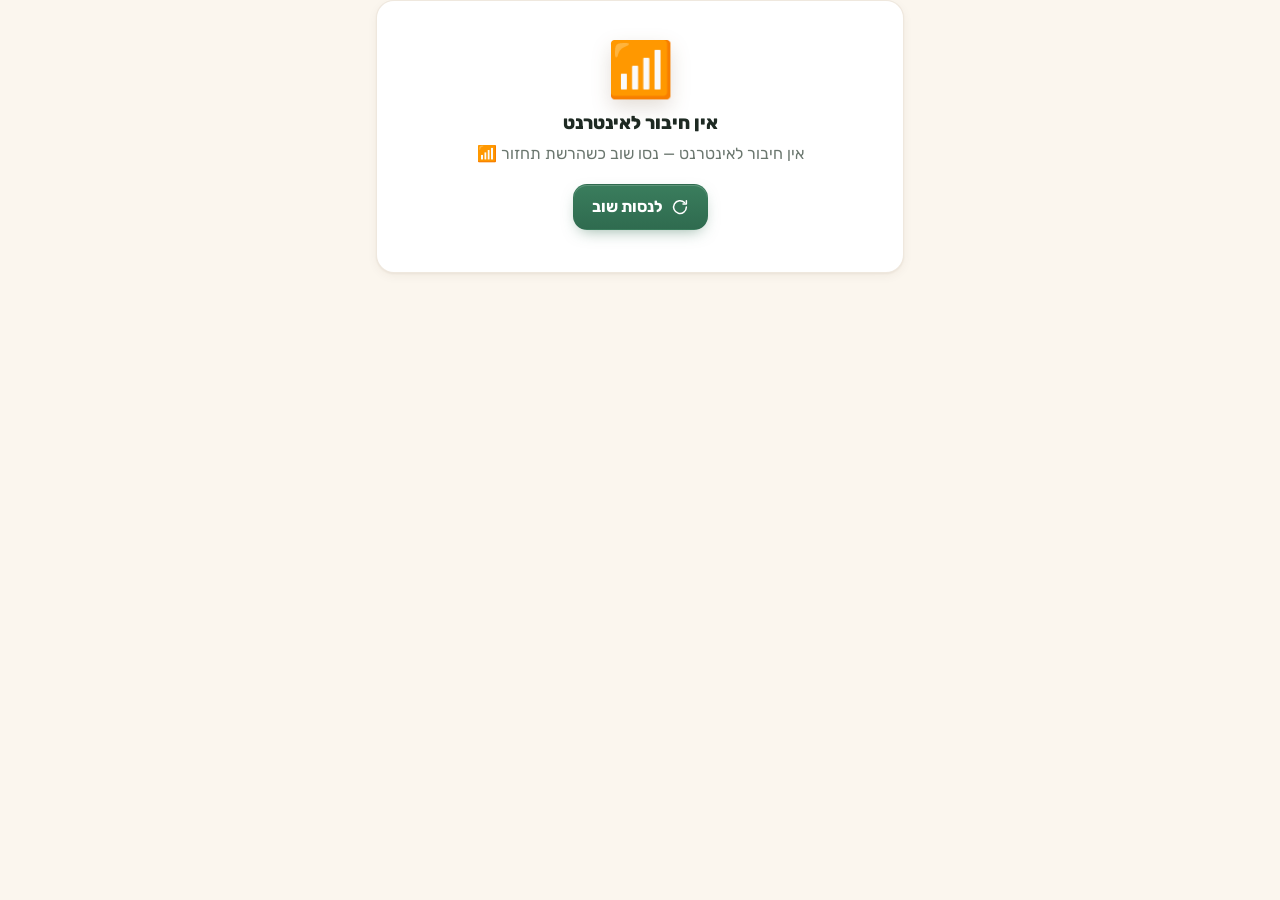
<file: index.html>
<!doctype html>
<html lang="he" dir="rtl">
<head>
  <meta charset="utf-8">
  <meta name="viewport" content="width=device-width, initial-scale=1, viewport-fit=cover, interactive-widget=resizes-content">
  <title>מדורה 🔥 כל החבר'ה סביב המדורה</title>
  <meta name="description" content="רשימות, מי מביא מה, קניות, התחשבנות והודעות — כל הטיול במקום אחד.">
  <meta name="color-scheme" content="light dark">
  <meta name="theme-color" content="#FBF6EE" media="(prefers-color-scheme: light)">
  <meta name="theme-color" content="#0E1512" media="(prefers-color-scheme: dark)">
  <meta name="mobile-web-app-capable" content="yes">
  <meta name="apple-mobile-web-app-capable" content="yes">
  <meta name="apple-mobile-web-app-status-bar-style" content="default">
  <meta name="apple-mobile-web-app-title" content="מדורה">
  <meta property="og:url" content="https://lidoravr.github.io/medura/">
  <meta property="og:type" content="website">
  <meta property="og:locale" content="he_IL">
  <meta property="og:title" content="מדורה 🔥 כל החבר'ה סביב המדורה">
  <meta property="og:description" content="הוזמנתם לטיול! כל הרשימות, מי מביא מה והכסף — במקום אחד.">
  <meta property="og:image" content="https://lidoravr.github.io/medura/assets/icons/og-image.png">
  <meta property="og:image:width" content="1200">
  <meta property="og:image:height" content="630">

  <link rel="manifest" href="manifest.webmanifest">
  <link rel="icon" href="favicon.svg" type="image/svg+xml">
  <link rel="icon" href="assets/icons/icon-192.png" sizes="192x192" type="image/png">
  <link rel="apple-touch-icon" href="assets/icons/apple-touch-icon.png">

  <link rel="preconnect" href="https://fonts.googleapis.com">
  <link rel="preconnect" href="https://fonts.gstatic.com" crossorigin>
  <link rel="stylesheet" href="https://fonts.googleapis.com/css2?family=Rubik:wght@400;500;700;800&display=swap">

  <link rel="stylesheet" href="css/styles.css?v=38181ca">
  <link rel="stylesheet" href="css/onboarding.css?v=38181ca">
  <link rel="stylesheet" href="css/home.css?v=38181ca">
  <link rel="stylesheet" href="css/trip.css?v=38181ca">
  <link rel="stylesheet" href="css/lists.css?v=38181ca">
  <link rel="stylesheet" href="css/money.css?v=38181ca">
  <link rel="stylesheet" href="css/messages.css?v=38181ca">
  <link rel="stylesheet" href="css/people.css?v=38181ca">
  <link rel="stylesheet" href="css/me.css?v=38181ca">
  <link rel="stylesheet" href="css/dash.css?v=38181ca">
  <link rel="stylesheet" href="css/places.css?v=38181ca">

  <script>
    // Apply a saved theme before first paint (no light→dark flash).
    try {
      var t = localStorage.getItem('medura:theme');
      if (t === 'light' || t === 'dark') document.documentElement.setAttribute('data-theme', t);
    } catch (e) { /* storage blocked */ }
  </script>
  <script type="importmap">{"imports":{
    "preact":"./js/vendor/preact.module.js?v=38181ca",
    "preact/hooks":"./js/vendor/hooks.module.js?v=38181ca",
    "htm":"./js/vendor/htm.module.js?v=38181ca",
    "htm/preact":"./js/vendor/htm-preact.module.js?v=38181ca"}}</script>
  <link rel="modulepreload" href="js/vendor/preact.module.js?v=38181ca">
  <link rel="modulepreload" href="js/vendor/hooks.module.js?v=38181ca">
  <link rel="modulepreload" href="js/app.js?v=38181ca">
  <link rel="modulepreload" href="js/store.js?v=38181ca">
  <link rel="modulepreload" href="js/ui/components.js?v=38181ca">
  <link rel="modulepreload" href="js/lib/logic.js?v=38181ca">
  <script defer src="./js/vendor/supabase.umd.js?v=38181ca"></script>
  <script defer src="./config.js?v=38181ca"></script>
  <script type="module" src="./js/main.js?v=38181ca"></script>
</head>
<body>
  <div id="app">
    <div class="splash" role="status" aria-label="טוען את מדורה">
      <div class="splash__fire" aria-hidden="true">🔥</div>
      <div class="splash__name">מדורה</div>
    </div>
  </div>
  <div id="portal-root"></div>
  <noscript>
    <p style="padding:24px;text-align:center;font-family:system-ui,sans-serif">כדי להשתמש במדורה צריך להפעיל JavaScript 🙏</p>
  </noscript>
</body>
</html>
</file>
<file: css/styles.css>
/* ==========================================================================
   מדורה — design system (tokens, base, layout, shared components)
   Warm campfire at dusk + pine forest. RTL-first: logical properties only.

   Classes screens can reuse (beyond the components in js/ui/components.js):
     layout   .screen .stack .stack-sm .stack-lg .row .row--between .row--center .wrap .grid-2 .gap-12 .spacer
     text     .muted .small .tiny .num .truncate .kicker .h1 .h2 .h3 .link .center .sr-only
     lists    .list (card-like container) > .list-row (+ .list-row__main .list-row__title .list-row__sub .list-row__end)
     bits     .check (round animated checkbox: <button class="check" role="checkbox" aria-checked="true"><Icon check/></button>)
              .dot (unread dot) .badge .divider .h-scroll (horizontal chip scroller) .hero (sunset hero block)
              .stat (.stat__value + .stat__label) .kbd-emoji (big emoji tile)
   ========================================================================== */

/* ---------- tokens: light ---------- */
:root {
  color-scheme: light;
  --bg: #FBF6EE;
  --surface: #FFFFFF;
  --surface-2: #F4EDE1;
  --surface-3: #EBE1D1;
  --ink: #1E2A23;
  --muted: #6B776F;
  --line: #E8DFD0;
  --primary: #2F6B4F;
  --primary-ink: #FFFFFF;
  --accent: #F28C28;
  --ember: #E4572E;
  --success: #2E9E6A;
  --warning: #D99A1E;
  --danger: #D64545;
  --info: #3A86FF;

  /* soft fills + readable text on them */
  --primary-soft: #E3EFE7;
  --accent-soft: #FDEBD6;
  --ember-soft: #FBE3DA;
  --success-soft: #DDF2E6;
  --warning-soft: #FAEFD2;
  --danger-soft: #FBE2E2;
  --info-soft: #E2ECFF;
  --primary-text: #2A6147;
  --accent-text: #A5510D;
  --ember-text: #B23E1C;
  --success-text: #1F7A50;
  --warning-text: #8A5F00;
  --danger-text: #B53232;
  --info-text: #1F5BC4;

  --seg-active: #FFFFFF;
  --overlay: rgba(28, 18, 8, 0.46);
  --toast-bg: #1E2A23;
  --toast-ink: #FBF6EE;
  --glow: rgba(242, 140, 40, 0.16);
  --stars: none;

  --sunset: linear-gradient(135deg, #FFB547 0%, #F28C28 34%, #E4572E 70%, #C43D5E 100%);
  --dusk: linear-gradient(180deg, #34275E 0%, #8E3561 45%, #E0613A 78%, #F5A54A 100%);
  --forest: linear-gradient(135deg, #3E8A64 0%, #2F6B4F 55%, #245740 100%);
  --btn-primary: linear-gradient(180deg, #3A7D5D 0%, #2F6B4F 100%);
  --btn-accent: linear-gradient(180deg, #F29A3E 0%, #E8742A 50%, #DB5A2C 100%);
  --btn-share: linear-gradient(180deg, #25B561 0%, #16924A 100%);

  --shadow-1: 0 1px 2px rgba(74, 48, 20, 0.05), 0 3px 12px -2px rgba(74, 48, 20, 0.08);
  --shadow-2: 0 2px 4px rgba(74, 48, 20, 0.06), 0 12px 28px -8px rgba(74, 48, 20, 0.18);
  --shadow-3: 0 -10px 44px rgba(40, 24, 8, 0.22);
  --shadow-primary: 0 6px 16px -6px rgba(47, 107, 79, 0.55);
  --shadow-accent: 0 8px 20px -8px rgba(228, 87, 46, 0.6);
  --ring-focus: 0 0 0 3px var(--bg), 0 0 0 5.5px rgba(242, 140, 40, 0.75);

  --radius-card: 18px;
  --radius-ctl: 14px;
  --radius-pill: 999px;
  --s1: 4px;
  --s2: 8px;
  --s3: 12px;
  --s4: 16px;
  --s5: 24px;
  --s6: 32px;

  --font: "Rubik", system-ui, "Segoe UI", Arial, sans-serif;
  --ease: cubic-bezier(0.22, 0.8, 0.24, 1);
  --spring: cubic-bezier(0.34, 1.56, 0.64, 1);
  --dur: 200ms;

  --col: 560px;
  --gutter: 16px;
  --topbar-h: 58px;
  --nav-h: 66px;
  --safe-top: env(safe-area-inset-top, 0px);
  --safe-bottom: env(safe-area-inset-bottom, 0px);
}

/* ---------- tokens: dark "night camp" ---------- */
@media (prefers-color-scheme: dark) {
  :root:not([data-theme="light"]) {
    color-scheme: dark;
    --bg: #0E1512;
    --surface: #16201B;
    --surface-2: #1D2A23;
    --surface-3: #26352D;
    --ink: #EEF3EF;
    --muted: #9AA89F;
    --line: #26352D;
    --primary: #62C08F;
    --primary-ink: #0E1512;
    --accent: #FFA64D;
    --ember: #FF7A50;
    --success: #4CC38A;
    --warning: #F0B94A;
    --danger: #FF6B6B;
    --info: #6AA6FF;
    --primary-soft: #1B3328;
    --accent-soft: #33261A;
    --ember-soft: #37221A;
    --success-soft: #173327;
    --warning-soft: #332A16;
    --danger-soft: #3A1F1F;
    --info-soft: #1A2742;
    --primary-text: #7ED3A6;
    --accent-text: #FFB56A;
    --ember-text: #FF9270;
    --success-text: #6AD6A0;
    --warning-text: #F5C766;
    --danger-text: #FF8A8A;
    --info-text: #8EBBFF;
    --seg-active: #2B3B32;
    --overlay: rgba(0, 0, 0, 0.6);
    --toast-bg: #EEF3EF;
    --toast-ink: #0E1512;
    --glow: rgba(255, 122, 80, 0.12);
    --stars: radial-gradient(1.2px 1.2px at 12% 18%, rgba(255, 244, 214, 0.55), transparent 60%),
      radial-gradient(1px 1px at 32% 8%, rgba(255, 244, 214, 0.45), transparent 60%),
      radial-gradient(1.4px 1.4px at 58% 14%, rgba(255, 244, 214, 0.5), transparent 60%),
      radial-gradient(1px 1px at 76% 6%, rgba(255, 244, 214, 0.4), transparent 60%),
      radial-gradient(1.2px 1.2px at 90% 22%, rgba(255, 244, 214, 0.45), transparent 60%),
      radial-gradient(1px 1px at 46% 26%, rgba(255, 244, 214, 0.3), transparent 60%);
    --sunset: linear-gradient(135deg, #F29A3E 0%, #E4692E 38%, #C8453A 72%, #8E3160 100%);
    --btn-primary: linear-gradient(180deg, #73CC9C 0%, #58B585 100%);
    --btn-accent: linear-gradient(180deg, #F59440 0%, #E8732F 55%, #DA5A2C 100%);
    --forest: linear-gradient(135deg, #8BDDB1 0%, #62C08F 55%, #4DAA7B 100%);
    --shadow-1: 0 1px 2px rgba(0, 0, 0, 0.3), 0 4px 14px -4px rgba(0, 0, 0, 0.4);
    --shadow-2: 0 2px 4px rgba(0, 0, 0, 0.3), 0 14px 30px -8px rgba(0, 0, 0, 0.55);
    --shadow-3: 0 -10px 44px rgba(0, 0, 0, 0.55);
    --shadow-primary: 0 6px 18px -8px rgba(98, 192, 143, 0.55);
    --shadow-accent: 0 8px 22px -8px rgba(255, 122, 80, 0.55);
  }
}
:root[data-theme="dark"] {
  color-scheme: dark;
  --bg: #0E1512;
  --surface: #16201B;
  --surface-2: #1D2A23;
  --surface-3: #26352D;
  --ink: #EEF3EF;
  --muted: #9AA89F;
  --line: #26352D;
  --primary: #62C08F;
  --primary-ink: #0E1512;
  --accent: #FFA64D;
  --ember: #FF7A50;
  --success: #4CC38A;
  --warning: #F0B94A;
  --danger: #FF6B6B;
  --info: #6AA6FF;
  --primary-soft: #1B3328;
  --accent-soft: #33261A;
  --ember-soft: #37221A;
  --success-soft: #173327;
  --warning-soft: #332A16;
  --danger-soft: #3A1F1F;
  --info-soft: #1A2742;
  --primary-text: #7ED3A6;
  --accent-text: #FFB56A;
  --ember-text: #FF9270;
  --success-text: #6AD6A0;
  --warning-text: #F5C766;
  --danger-text: #FF8A8A;
  --info-text: #8EBBFF;
  --seg-active: #2B3B32;
  --overlay: rgba(0, 0, 0, 0.6);
  --toast-bg: #EEF3EF;
  --toast-ink: #0E1512;
  --glow: rgba(255, 122, 80, 0.12);
  --stars: radial-gradient(1.2px 1.2px at 12% 18%, rgba(255, 244, 214, 0.55), transparent 60%),
    radial-gradient(1px 1px at 32% 8%, rgba(255, 244, 214, 0.45), transparent 60%),
    radial-gradient(1.4px 1.4px at 58% 14%, rgba(255, 244, 214, 0.5), transparent 60%),
    radial-gradient(1px 1px at 76% 6%, rgba(255, 244, 214, 0.4), transparent 60%),
    radial-gradient(1.2px 1.2px at 90% 22%, rgba(255, 244, 214, 0.45), transparent 60%),
    radial-gradient(1px 1px at 46% 26%, rgba(255, 244, 214, 0.3), transparent 60%);
  --sunset: linear-gradient(135deg, #F29A3E 0%, #E4692E 38%, #C8453A 72%, #8E3160 100%);
  --btn-primary: linear-gradient(180deg, #73CC9C 0%, #58B585 100%);
  --btn-accent: linear-gradient(180deg, #F59440 0%, #E8732F 55%, #DA5A2C 100%);
  --forest: linear-gradient(135deg, #8BDDB1 0%, #62C08F 55%, #4DAA7B 100%);
  --shadow-1: 0 1px 2px rgba(0, 0, 0, 0.3), 0 4px 14px -4px rgba(0, 0, 0, 0.4);
  --shadow-2: 0 2px 4px rgba(0, 0, 0, 0.3), 0 14px 30px -8px rgba(0, 0, 0, 0.55);
  --shadow-3: 0 -10px 44px rgba(0, 0, 0, 0.55);
  --shadow-primary: 0 6px 18px -8px rgba(98, 192, 143, 0.55);
  --shadow-accent: 0 8px 22px -8px rgba(255, 122, 80, 0.55);
}

/* ---------- base ---------- */
*,
*::before,
*::after {
  box-sizing: border-box;
}

html {
  -webkit-text-size-adjust: 100%;
  text-size-adjust: 100%;
  background: var(--bg);
  scroll-padding-top: calc(var(--topbar-h) + var(--safe-top) + 8px);
}

html.is-scroll-locked,
html.is-scroll-locked body {
  overflow: hidden;
}

body {
  margin: 0;
  min-height: 100vh;
  min-height: 100dvh;
  background: var(--bg);
  color: var(--ink);
  font-family: var(--font);
  /* every font size in css/ is in rem: the app follows the reader's own text size (the root font size) */
  font-size: 1rem;
  line-height: 1.5;
  -webkit-font-smoothing: antialiased;
  -moz-osx-font-smoothing: grayscale;
  text-rendering: optimizeLegibility;
  -webkit-tap-highlight-color: transparent;
  overflow-x: hidden;
}

/* warm campfire glow at the top of every page (+ stars at night) */
body::before {
  content: "";
  position: fixed;
  inset: 0 0 auto 0;
  height: 420px;
  z-index: -1;
  pointer-events: none;
  background: var(--stars), radial-gradient(900px 380px at 50% -160px, var(--glow), transparent 70%);
}

h1, h2, h3, h4, p {
  margin: 0;
}

h1 { font-size: 1.625rem; font-weight: 800; line-height: 1.2; letter-spacing: -0.01em; }
h2 { font-size: 1.25rem; font-weight: 700; line-height: 1.3; }
h3 { font-size: 1.0625rem; font-weight: 700; line-height: 1.35; }

a {
  color: var(--primary-text);
}

img,
svg {
  display: block;
  max-width: 100%;
}

.icon {
  display: inline-block;
  flex: none;
  vertical-align: middle;
}

button,
input,
select,
textarea {
  font: inherit;
  color: inherit;
}

button {
  -webkit-tap-highlight-color: transparent;
}

::selection {
  background: var(--accent-soft);
  color: var(--ink);
}

:focus {
  outline: none;
}

:focus-visible {
  outline: none;
  box-shadow: var(--ring-focus);
  border-radius: 10px;
}

.input:focus-visible,
.textarea:focus-visible {
  box-shadow: 0 0 0 4px rgba(47, 107, 79, 0.18);
  border-radius: var(--radius-ctl);
}

bdi,
.num,
.ltr {
  unicode-bidi: isolate;
}

.num {
  font-variant-numeric: tabular-nums;
}

/* ---------- utilities ---------- */
.sr-only {
  position: absolute !important;
  width: 1px;
  height: 1px;
  padding: 0;
  margin: -1px;
  overflow: hidden;
  clip: rect(0 0 0 0);
  white-space: nowrap;
  border: 0;
}

.muted { color: var(--muted); }
.small { font-size: 0.875rem; }
.tiny { font-size: 0.78125rem; }
.center { text-align: center; }
.truncate { overflow: hidden; text-overflow: ellipsis; white-space: nowrap; min-width: 0; }
.kicker { font-size: 0.8125rem; font-weight: 700; letter-spacing: 0.02em; color: var(--accent-text); }
.h1 { font-size: 1.625rem; font-weight: 800; line-height: 1.2; }
.h2 { font-size: 1.25rem; font-weight: 700; line-height: 1.3; }
.h3 { font-size: 1.0625rem; font-weight: 700; }
.link {
  background: none;
  border: 0;
  padding: 0;
  color: var(--primary-text);
  font-weight: 600;
  text-decoration: none;
  cursor: pointer;
}
.link:hover { text-decoration: underline; }

.stack { display: flex; flex-direction: column; gap: 12px; }
.stack-sm { display: flex; flex-direction: column; gap: 8px; }
.stack-lg { display: flex; flex-direction: column; gap: 20px; }
.row { display: flex; align-items: center; gap: 8px; min-width: 0; }
.row--between { justify-content: space-between; }
.row--center { justify-content: center; }
.wrap { flex-wrap: wrap; }
.spacer { flex: 1; }
.grid-2 { display: grid; grid-template-columns: repeat(2, minmax(0, 1fr)); gap: 12px; }
.gap-12 { height: 12px; }
.divider { height: 1px; background: var(--line); border: 0; margin: 12px 0; }

.h-scroll {
  display: flex;
  gap: 8px;
  overflow-x: auto;
  overscroll-behavior-x: contain;
  scrollbar-width: none;
  padding-block: 4px;
  margin-inline: calc(var(--gutter) * -1);
  padding-inline: var(--gutter);
  scroll-padding-inline: var(--gutter);
}
.h-scroll::-webkit-scrollbar { display: none; }
.h-scroll > * { flex: none; }

.dot {
  display: inline-block;
  width: 9px;
  height: 9px;
  border-radius: 50%;
  background: var(--ember);
  box-shadow: 0 0 0 3px var(--ember-soft);
  flex: none;
}

.kbd-emoji {
  width: 48px;
  height: 48px;
  border-radius: 15px;
  display: grid;
  place-items: center;
  font-size: 1.625rem;
  background: var(--surface-2);
  flex: none;
}

.stat { display: flex; flex-direction: column; gap: 2px; min-width: 0; }
.stat__value { font-size: 1.5rem; font-weight: 800; font-variant-numeric: tabular-nums; line-height: 1.15; }
.stat__label { font-size: 0.8125rem; color: var(--muted); font-weight: 500; }

.hero {
  position: relative;
  overflow: hidden;
  border-radius: 22px;
  padding: 20px;
  background: var(--sunset);
  color: #fff;
  box-shadow: var(--shadow-accent), var(--shadow-1);
  isolation: isolate;
}
.hero::before {
  content: "";
  position: absolute;
  inset: auto -20% -48% auto;
  width: 70%;
  aspect-ratio: 1;
  border-radius: 50%;
  background: radial-gradient(circle, rgba(255, 224, 150, 0.55), transparent 65%);
  z-index: -1;
}
.hero::after {
  content: "";
  position: absolute;
  inset: auto 0 0 0;
  height: 38px;
  z-index: -1;
  opacity: 0.25;
  background: radial-gradient(120% 60px at 20% 100%, #1D3A2B 60%, transparent 61%),
    radial-gradient(120% 70px at 85% 110%, #1D3A2B 60%, transparent 61%);
}
.hero .muted { color: rgba(255, 255, 255, 0.86); }

/* ---------- splash ---------- */
.splash {
  min-height: 100vh;
  min-height: 100dvh;
  display: grid;
  place-content: center;
  justify-items: center;
  gap: 10px;
  font-family: var(--font);
  color: var(--ink);
}
.splash__fire {
  font-size: 4rem;
  line-height: 1;
  animation: flicker 1.4s ease-in-out infinite;
  filter: drop-shadow(0 10px 18px rgba(242, 140, 40, 0.45));
}
.splash__name {
  font-weight: 800;
  font-size: 1.375rem;
  letter-spacing: 0.02em;
  opacity: 0.85;
}

/* ---------- app layout ---------- */
.app {
  min-height: 100vh;
  min-height: 100dvh;
  display: flex;
  flex-direction: column;
}

.app-header {
  position: sticky;
  top: 0;
  z-index: 30;
}

.skip-link {
  position: absolute;
  inset-inline-start: 12px;
  top: -60px;
  z-index: 100;
  padding: 10px 14px;
  border-radius: 12px;
  border: 0;
  background: var(--ink);
  color: var(--bg);
  font-weight: 700;
}
.skip-link:focus-visible { top: calc(8px + var(--safe-top)); }

.topbar {
  padding-top: var(--safe-top);
  background: color-mix(in srgb, var(--bg) 84%, transparent);
  -webkit-backdrop-filter: saturate(1.5) blur(14px);
  backdrop-filter: saturate(1.5) blur(14px);
  border-bottom: 1px solid transparent;
  transition: border-color var(--dur) var(--ease), box-shadow var(--dur) var(--ease);
}
.topbar.is-scrolled {
  border-bottom-color: var(--line);
  box-shadow: 0 6px 18px -14px rgba(60, 40, 20, 0.5);
}
.topbar__inner {
  max-width: var(--col);
  margin-inline: auto;
  height: var(--topbar-h);
  display: flex;
  align-items: center;
  gap: 6px;
  padding-inline: 12px 10px;
}
.topbar__trip {
  flex: 1;
  min-width: 0;
  display: flex;
  align-items: center;
  gap: 10px;
  color: inherit;
  text-decoration: none;
  min-height: 44px;
  padding-inline-end: 6px;
  border-radius: 14px;
}
.topbar__emoji {
  width: 40px;
  height: 40px;
  flex: none;
  display: grid;
  place-items: center;
  font-size: 1.375rem;
  border-radius: 13px;
  background: var(--sunset);
  box-shadow: var(--shadow-accent);
}
.topbar__name {
  font-weight: 800;
  font-size: 1.09375rem;
  line-height: 1.15;
  /* up to two lines instead of a one-line ellipsis: "יום הולדת 60" at 360px read "יום הולדת 0…" (the cut fell
     inside the number, which runs left-to-right). Numbers are kept whole (bdi), so a cut never splits one. */
  overflow: hidden;
  display: -webkit-box;
  -webkit-box-orient: vertical;
  -webkit-line-clamp: 2;
  line-clamp: 2;
  overflow-wrap: anywhere;
}
.topbar__name bdi { display: inline-block; white-space: nowrap; }
/* a very narrow screen (or a zoomed one): the trip's name matters more than the "?" and the emoji tile */
@media (max-width: 340px) {
  .topbar__help, .topbar__emoji { display: none; }
  .topbar__inner { gap: 4px; padding-inline: 8px 6px; }
}
.topbar__name--loading {
  width: 140px;
  height: 16px;
  border-radius: 8px;
  background: var(--surface-2);
  animation: shimmer 1.3s ease-in-out infinite;
  background-image: linear-gradient(90deg, var(--surface-2) 0%, var(--surface-3) 45%, var(--surface-2) 90%);
  background-size: 300% 100%;
}
.topbar__actions { display: flex; align-items: center; gap: 2px; flex: none; }
.topbar__me {
  display: grid;
  place-items: center;
  width: 46px;
  height: 46px;
  border-radius: 50%;
  transition: transform var(--dur) var(--ease);
}
.topbar__me:active { transform: scale(0.92); }

.main {
  flex: 1;
  width: 100%;
  max-width: var(--col);
  margin-inline: auto;
  padding: 12px var(--gutter) calc(var(--nav-h) + var(--safe-bottom) + 36px);
}
.main--bare {
  padding-top: 0;
  padding-bottom: calc(var(--safe-bottom) + 32px);
}
.app--focus .main {
  padding-top: calc(var(--safe-top) + 8px);
  padding-bottom: calc(var(--safe-bottom) + 32px);
}

.page {
  /* `backwards`: nothing is left applied after the entrance, so position:fixed children behave */
  animation: page-in 260ms var(--ease) backwards;
}

.screen {
  display: flex;
  flex-direction: column;
  gap: 14px;
  min-width: 0;
}

/* ---------- banners ---------- */
.banner {
  display: flex;
  align-items: center;
  justify-content: center;
  gap: 6px;
  padding: 6px 16px;
  font-size: 0.78125rem;
  font-weight: 600;
  line-height: 1.35;
  text-align: center;
}
.app-header > .banner:first-child { padding-top: max(6px, var(--safe-top)); }
.banner ~ .topbar { padding-top: 0; }
.banner--demo {
  color: var(--accent-text);
  background: repeating-linear-gradient(-45deg, var(--accent-soft) 0 12px, color-mix(in srgb, var(--accent-soft) 70%, var(--bg)) 12px 24px);
}
.banner--offline {
  background: var(--ink);
  color: var(--bg);
}

/* ---------- bottom nav ---------- */
.bottom-nav {
  position: fixed;
  inset-inline: 0;
  bottom: 0;
  z-index: 30;
  padding-bottom: var(--safe-bottom);
  background: color-mix(in srgb, var(--surface) 90%, transparent);
  -webkit-backdrop-filter: saturate(1.4) blur(16px);
  backdrop-filter: saturate(1.4) blur(16px);
  border-top: 1px solid var(--line);
  box-shadow: 0 -8px 26px -18px rgba(60, 40, 20, 0.45);
}
.bottom-nav__inner {
  max-width: var(--col);
  margin-inline: auto;
  height: var(--nav-h);
  display: grid;
  grid-template-columns: repeat(6, minmax(0, 1fr));
  padding-inline: 2px;
}
.nav-tab {
  position: relative;
  display: flex;
  flex-direction: column;
  align-items: center;
  justify-content: center;
  gap: 3px;
  min-width: 0;
  min-height: 44px;
  color: var(--muted);
  text-decoration: none;
  font-size: 0.75rem;
  font-weight: 500;
  border-radius: 16px;
  -webkit-tap-highlight-color: transparent;
}
.nav-tab__icon {
  width: 50px;
  height: 32px;
  display: grid;
  place-items: center;
  font-size: 1.3125rem;
  line-height: 1;
  border-radius: var(--radius-pill);
  transition: background-color var(--dur) var(--ease), transform var(--dur) var(--ease);
  filter: grayscale(0.55) opacity(0.78);
}
.nav-tab__label {
  max-width: 100%;
  overflow: hidden;
  text-overflow: ellipsis;
  white-space: nowrap;
}
.nav-tab:active .nav-tab__icon { transform: scale(0.9); }
.nav-tab.is-active { color: var(--primary-text); font-weight: 700; }
.nav-tab.is-active .nav-tab__icon {
  background: var(--primary-soft);
  filter: none;
  animation: nav-pop 380ms var(--spring);
}
.nav-tab__badge {
  top: 4px;
  inset-inline-end: calc(50% - 32px);
}
.nav-tab:focus-visible { box-shadow: inset 0 0 0 2.5px var(--accent); }

/* ---------- buttons ---------- */
.btn {
  --btn-bg: var(--surface-2);
  --btn-ink: var(--ink);
  --btn-border: transparent;
  --btn-shadow: none;
  position: relative;
  display: inline-flex;
  align-items: center;
  justify-content: center;
  gap: 8px;
  min-height: 46px;
  padding: 0 18px;
  border: 1px solid var(--btn-border);
  border-radius: var(--radius-ctl);
  background: var(--btn-bg);
  color: var(--btn-ink);
  box-shadow: var(--btn-shadow);
  font-family: inherit;
  font-size: 1rem;
  font-weight: 700;
  line-height: 1.2;
  text-decoration: none;
  white-space: nowrap;
  cursor: pointer;
  user-select: none;
  -webkit-user-select: none;
  transition: transform 160ms var(--ease), box-shadow var(--dur) var(--ease), filter var(--dur) var(--ease), background-color var(--dur) var(--ease);
}
.btn:hover:not(:disabled) { filter: brightness(1.04); }
.btn:active:not(:disabled) { transform: scale(0.96); filter: brightness(0.97); }
.btn:disabled { opacity: 0.5; cursor: not-allowed; box-shadow: none; }
.btn__label { min-width: 0; overflow: hidden; text-overflow: ellipsis; }
.btn .emoji-icon { font-size: 1.1em; line-height: 1; }

.btn--primary {
  --btn-bg: var(--btn-primary);
  --btn-ink: var(--primary-ink);
  --btn-shadow: var(--shadow-primary), inset 0 1px 0 rgba(255, 255, 255, 0.18);
}
.btn--accent {
  --btn-bg: var(--btn-accent);
  --btn-ink: #FFFFFF;
  --btn-shadow: var(--shadow-accent), inset 0 1px 0 rgba(255, 255, 255, 0.28);
  text-shadow: 0 1px 1px rgba(120, 40, 0, 0.3);
}
.btn--secondary {
  --btn-bg: var(--surface);
  --btn-border: var(--line);
  --btn-shadow: var(--shadow-1);
}
.btn--ghost {
  --btn-bg: transparent;
  --btn-ink: var(--primary-text);
}
.btn--ghost:hover:not(:disabled) { --btn-bg: var(--primary-soft); filter: none; }
.btn--danger {
  --btn-bg: linear-gradient(180deg, #E05555 0%, #C93A3A 100%);
  --btn-ink: #FFFFFF;
  --btn-shadow: 0 6px 16px -8px rgba(201, 58, 58, 0.6);
}
.btn--share {
  --btn-bg: var(--btn-share);
  --btn-ink: #FFFFFF;
  --btn-shadow: 0 6px 16px -8px rgba(22, 146, 74, 0.65), inset 0 1px 0 rgba(255, 255, 255, 0.22);
}
.btn.is-copied { --btn-ink: var(--success-text); --btn-border: var(--success); }

.btn--sm { min-height: 36px; padding: 0 12px; font-size: 0.90625rem; border-radius: 12px; gap: 6px; }
.btn--sm::after { content: ""; position: absolute; inset: -5px -2px; }
.btn--lg { min-height: 56px; padding: 0 24px; font-size: 1.09375rem; border-radius: 17px; }
.btn--block { display: flex; width: 100%; }

.btn__spinner {
  width: 18px;
  height: 18px;
  border-radius: 50%;
  border: 2.5px solid currentColor;
  border-inline-end-color: transparent;
  animation: spin 0.7s linear infinite;
  flex: none;
}

.icon-btn {
  position: relative;
  display: inline-grid;
  place-items: center;
  width: 44px;
  height: 44px;
  flex: none;
  border: 0;
  border-radius: 14px;
  background: transparent;
  color: var(--ink);
  cursor: pointer;
  text-decoration: none;
  transition: background-color var(--dur) var(--ease), transform 160ms var(--ease);
}
.icon-btn:hover { background: var(--surface-2); }
.icon-btn:active { transform: scale(0.9); }

.badge {
  position: absolute;
  top: 3px;
  inset-inline-end: 1px;
  min-width: 19px;
  height: 19px;
  padding: 0 5px;
  border-radius: var(--radius-pill);
  background: var(--ember);
  color: #FFFFFF;
  font-size: 0.6875rem;
  font-weight: 800;
  line-height: 19px;
  text-align: center;
  font-variant-numeric: tabular-nums;
  box-shadow: 0 0 0 2px var(--bg);
  animation: badge-pop 360ms var(--spring);
  pointer-events: none;
}
.badge--dot { min-width: 11px; width: 11px; height: 11px; padding: 0; top: 8px; inset-inline-end: 8px; }

/* ---------- cards ---------- */
.card {
  position: relative;
  min-width: 0;
  padding: 16px;
  border-radius: var(--radius-card);
  background: var(--surface);
  border: 1px solid color-mix(in srgb, var(--line) 70%, transparent);
  box-shadow: var(--shadow-1);
}
.card__head {
  display: flex;
  align-items: center;
  gap: 10px;
  margin-bottom: 12px;
  min-height: 36px;
}
.card__head:last-child { margin-bottom: 0; }
.card__emoji {
  width: 38px;
  height: 38px;
  flex: none;
  display: grid;
  place-items: center;
  font-size: 1.3125rem;
  border-radius: 12px;
  background: var(--surface-2);
}
.card__title {
  flex: 1;
  min-width: 0;
  font-size: 1.0625rem;
  font-weight: 700;
  line-height: 1.3;
}
.card__spacer { flex: 1; }
.card__action { flex: none; display: flex; align-items: center; gap: 4px; }

.card--accent {
  background: var(--sunset);
  color: #FFFFFF;
  border-color: transparent;
  box-shadow: var(--shadow-accent), var(--shadow-1);
  overflow: hidden;
  isolation: isolate;
}
.card--accent::before {
  content: "";
  position: absolute;
  inset: auto -18% -55% auto;
  width: 64%;
  aspect-ratio: 1;
  border-radius: 50%;
  background: radial-gradient(circle, rgba(255, 226, 150, 0.5), transparent 66%);
  z-index: -1;
  pointer-events: none;
}
.card--accent .card__emoji { background: rgba(255, 255, 255, 0.22); }
.card--accent .muted { color: rgba(255, 255, 255, 0.88); }
.card--accent .btn--secondary { --btn-bg: rgba(255, 255, 255, 0.95); --btn-ink: #7A2E14; --btn-border: transparent; }
.card--accent .btn--ghost { --btn-ink: #FFFFFF; }
.card--success { background: var(--success-soft); border-color: color-mix(in srgb, var(--success) 22%, transparent); }
.card--warning { background: var(--warning-soft); border-color: color-mix(in srgb, var(--warning) 28%, transparent); }
.card--danger { background: var(--danger-soft); border-color: color-mix(in srgb, var(--danger) 25%, transparent); }
.card--success .card__emoji,
.card--warning .card__emoji,
.card--danger .card__emoji { background: color-mix(in srgb, var(--surface) 70%, transparent); }

.card--clickable {
  cursor: pointer;
  transition: transform 180ms var(--ease), box-shadow var(--dur) var(--ease);
}
@media (hover: hover) {
  .card--clickable:hover { box-shadow: var(--shadow-2); transform: translateY(-1px); }
}
.card--clickable:active { transform: scale(0.985); }
.card--clickable:focus-visible { box-shadow: var(--ring-focus); border-radius: var(--radius-card); }

/* ---------- lists ---------- */
.list {
  background: var(--surface);
  border-radius: var(--radius-card);
  border: 1px solid color-mix(in srgb, var(--line) 70%, transparent);
  box-shadow: var(--shadow-1);
  overflow: hidden;
}
.list-row {
  display: flex;
  align-items: center;
  gap: 12px;
  min-height: 60px;
  padding: 10px 14px;
  width: 100%;
  background: transparent;
  border: 0;
  color: inherit;
  text-align: start;
  text-decoration: none;
  transition: background-color var(--dur) var(--ease);
}
.list-row + .list-row { border-top: 1px solid var(--line); }
button.list-row,
a.list-row { cursor: pointer; }
button.list-row:active,
a.list-row:active { background: var(--surface-2); }
.list-row__main { flex: 1; min-width: 0; display: flex; flex-direction: column; gap: 2px; }
.list-row__title { font-weight: 600; line-height: 1.35; overflow-wrap: anywhere; }
.list-row__sub { font-size: 0.84375rem; color: var(--muted); line-height: 1.35; }
.list-row__end { flex: none; display: flex; align-items: center; gap: 8px; }

/* ---------- animated round check ---------- */
.check {
  position: relative;
  width: 30px;
  height: 30px;
  flex: none;
  display: inline-grid;
  place-items: center;
  padding: 0;
  border-radius: 50%;
  border: 2px solid color-mix(in srgb, var(--muted) 55%, var(--line));
  background: var(--surface);
  color: #FFFFFF;
  cursor: pointer;
  transition: background-color 180ms var(--ease), border-color 180ms var(--ease), transform 160ms var(--ease);
}
.check::after { content: ""; position: absolute; inset: -8px; border-radius: 50%; }
.check .icon { width: 17px; height: 17px; stroke-width: 3.2; }
.check .icon path { stroke-dasharray: 24; stroke-dashoffset: 24; transition: stroke-dashoffset 280ms var(--ease) 60ms; }
.check:active { transform: scale(0.88); }
.check[aria-checked="true"],
.check.is-checked {
  background: var(--success);
  border-color: var(--success);
  animation: check-pop 380ms var(--spring);
}
.check[aria-checked="true"] .icon path,
.check.is-checked .icon path { stroke-dashoffset: 0; }

/* ---------- sheet ---------- */
.sheet-layer {
  position: fixed;
  inset: 0;
  z-index: 60;
  display: flex;
  flex-direction: column;
  justify-content: flex-end;
}
.sheet-backdrop {
  position: absolute;
  inset: 0;
  background: var(--overlay);
  opacity: 0;
  transition: opacity 240ms var(--ease);
  -webkit-backdrop-filter: blur(2px);
  backdrop-filter: blur(2px);
}
.sheet-layer.is-shown .sheet-backdrop { opacity: 1; }
.sheet {
  position: relative;
  width: 100%;
  max-width: var(--col);
  margin-inline: auto;
  max-height: 90vh;
  max-height: 90dvh;
  display: flex;
  flex-direction: column;
  background: var(--surface);
  border-radius: 26px 26px 0 0;
  box-shadow: var(--shadow-3);
  transform: translateY(105%);
  transition: transform 280ms var(--ease);
  will-change: transform;
}
.sheet-layer.is-shown .sheet { transform: translateY(0); }
.sheet:focus-visible { box-shadow: var(--shadow-3); }
.sheet__grab {
  padding: 8px 16px 0;
  touch-action: none;
  cursor: grab;
  flex: none;
}
.sheet__handle {
  display: block;
  width: 42px;
  height: 5px;
  margin: 0 auto 6px;
  border-radius: var(--radius-pill);
  background: color-mix(in srgb, var(--muted) 38%, var(--line));
}
.sheet__head {
  display: flex;
  align-items: center;
  gap: 8px;
  min-height: 44px;
  padding-bottom: 2px;
}
.sheet__title { flex: 1; min-width: 0; font-size: 1.1875rem; font-weight: 800; }
.sheet__close { margin-inline-end: -8px; color: var(--muted); }
.sheet__body {
  flex: 1 1 auto;
  min-height: 0;
  overflow-y: auto;
  overscroll-behavior: contain;
  -webkit-overflow-scrolling: touch;
  padding: 8px 16px 18px;
}
.sheet__body:last-child { padding-bottom: calc(20px + var(--safe-bottom)); }
.sheet__footer {
  flex: none;
  display: flex;
  gap: 10px;
  padding: 12px 16px calc(12px + var(--safe-bottom));
  border-top: 1px solid var(--line);
  background: var(--surface);
}
.sheet__footer > .btn { flex: 1; }

/* ---------- confirm dialog ---------- */
.dialog-layer {
  position: fixed;
  inset: 0;
  z-index: 80;
  display: grid;
  place-items: center;
  padding: 24px;
}
.dialog-backdrop {
  position: absolute;
  inset: 0;
  background: var(--overlay);
  opacity: 0;
  transition: opacity 180ms var(--ease);
}
.dialog {
  position: relative;
  width: min(100%, 360px);
  padding: 22px 20px 16px;
  border-radius: 24px;
  background: var(--surface);
  box-shadow: var(--shadow-2), 0 30px 60px -20px rgba(0, 0, 0, 0.35);
  text-align: center;
  opacity: 0;
  transform: scale(0.92) translateY(8px);
  transition: opacity 180ms var(--ease), transform 220ms var(--spring);
}
.dialog-layer.is-shown .dialog-backdrop { opacity: 1; }
.dialog-layer.is-shown .dialog { opacity: 1; transform: none; }
.dialog:focus-visible { box-shadow: var(--shadow-2); }
.dialog__emoji { font-size: 2.375rem; line-height: 1; margin-bottom: 8px; }
.dialog__title { font-size: 1.1875rem; font-weight: 800; margin-bottom: 6px; }
.dialog__text { color: var(--muted); line-height: 1.5; }
.dialog__actions { display: flex; gap: 10px; margin-top: 18px; }
.dialog__actions .btn { flex: 1; }

/* ---------- avatars ---------- */
.avatar {
  --av-size: 40px;
  --av-color: #2F6B4F;
  position: relative;
  display: inline-grid;
  place-items: center;
  flex: none;
  width: var(--av-size);
  height: var(--av-size);
  border-radius: 50%;
  background: radial-gradient(circle at 30% 24%, rgba(255, 255, 255, 0.42), transparent 58%), var(--av-color);
  box-shadow: 0 0 0 2px var(--surface), 0 2px 6px rgba(40, 20, 0, 0.16);
  font-size: calc(var(--av-size) * 0.52);
  line-height: 1;
  user-select: none;
}
.avatar__emoji { filter: drop-shadow(0 1px 1px rgba(0, 0, 0, 0.22)); }
.avatar__badge {
  position: absolute;
  bottom: -3px;
  inset-inline-start: -3px;
  min-width: max(16px, calc(var(--av-size) * 0.4));
  height: max(16px, calc(var(--av-size) * 0.4));
  padding: 0 3px;
  display: grid;
  place-items: center;
  border-radius: var(--radius-pill);
  background: var(--ink);
  color: var(--bg);
  font-size: clamp(9.5px, calc(var(--av-size) * 0.24), 13px);
  font-weight: 800;
  font-family: var(--font);
  box-shadow: 0 0 0 2px var(--surface);
}
.avatar--empty { background: var(--surface-2); color: var(--muted); font-weight: 800; font-size: calc(var(--av-size) * 0.42); }
.avatar--ghost {
  background: repeating-linear-gradient(-45deg, color-mix(in srgb, var(--av-color) 30%, var(--surface)) 0 5px, color-mix(in srgb, var(--av-color) 18%, var(--surface)) 5px 10px);
  box-shadow: 0 0 0 2px var(--surface), inset 0 0 0 2px color-mix(in srgb, var(--av-color) 60%, transparent);
}
.avatar--more {
  background: var(--surface-2);
  color: var(--muted);
  font-size: calc(var(--av-size) * 0.36);
  font-weight: 800;
  font-family: var(--font);
}
.avatar-stack { display: inline-flex; align-items: center; flex: none; }
.avatar-stack .avatar__badge { display: none; } /* compact: couples badge only on standalone avatars */
.avatar-stack > .avatar + .avatar { margin-inline-start: calc(var(--av-size) * -0.3); }

/* ---------- chips, pills ---------- */
.chip {
  position: relative;
  display: inline-flex;
  align-items: center;
  gap: 6px;
  min-height: 38px;
  padding: 0 14px;
  border-radius: var(--radius-pill);
  border: 1px solid var(--line);
  background: var(--surface);
  color: var(--ink);
  font-family: inherit;
  font-size: 0.90625rem;
  font-weight: 500;
  line-height: 1.2;
  white-space: nowrap;
  transition: background-color var(--dur) var(--ease), color var(--dur) var(--ease), border-color var(--dur) var(--ease), transform 160ms var(--ease);
}
button.chip { cursor: pointer; }
button.chip::after { content: ""; position: absolute; inset: -4px -1px; }
button.chip:active { transform: scale(0.94); }
.chip.is-active {
  background: var(--primary);
  border-color: var(--primary);
  color: var(--primary-ink);
  font-weight: 700;
  box-shadow: var(--shadow-primary);
  animation: chip-pop 320ms var(--spring);
}
.chip--accent { background: var(--accent-soft); border-color: transparent; color: var(--accent-text); }
.chip--accent.is-active { background: var(--accent); border-color: var(--accent); color: #2A1405; box-shadow: var(--shadow-accent); }
.chip--ember { background: var(--ember-soft); border-color: transparent; color: var(--ember-text); }
.chip--ember.is-active { background: var(--ember); border-color: var(--ember); color: #FFFFFF; }
.chip--success { background: var(--success-soft); border-color: transparent; color: var(--success-text); }
.chip--success.is-active { background: var(--success); border-color: var(--success); color: #FFFFFF; }
.chip--warning { background: var(--warning-soft); border-color: transparent; color: var(--warning-text); }
.chip--warning.is-active { background: var(--warning); border-color: var(--warning); color: #2A1E00; }
.chip--danger { background: var(--danger-soft); border-color: transparent; color: var(--danger-text); }
.chip--danger.is-active { background: var(--danger); border-color: var(--danger); color: #FFFFFF; }
.chip--info { background: var(--info-soft); border-color: transparent; color: var(--info-text); }
.chip--info.is-active { background: var(--info); border-color: var(--info); color: #FFFFFF; }
.chip--muted { background: var(--surface-2); border-color: transparent; color: var(--muted); }

.pill {
  display: inline-flex;
  align-items: center;
  gap: 4px;
  height: 24px;
  padding: 0 9px;
  border-radius: var(--radius-pill);
  background: var(--surface-2);
  color: var(--muted);
  font-size: 0.78125rem;
  font-weight: 700;
  line-height: 1;
  white-space: nowrap;
  font-variant-numeric: tabular-nums;
  flex: none;
}
.pill--primary { background: var(--primary-soft); color: var(--primary-text); }
.pill--accent { background: var(--accent-soft); color: var(--accent-text); }
.pill--ember { background: var(--ember-soft); color: var(--ember-text); }
.pill--success { background: var(--success-soft); color: var(--success-text); }
.pill--warning { background: var(--warning-soft); color: var(--warning-text); }
.pill--danger { background: var(--danger-soft); color: var(--danger-text); }
.pill--info { background: var(--info-soft); color: var(--info-text); }
.pill--solid { background: var(--ink); color: var(--bg); }
.card--accent .pill,
.hero .pill { background: rgba(255, 255, 255, 0.24); color: #FFFFFF; }

/* ---------- segmented ---------- */
.segmented {
  display: flex;
  gap: 4px;
  max-width: 100%;
  padding: 3px;
  border-radius: 16px;
  background: var(--surface-2);
  overflow-x: auto;
  overscroll-behavior-x: contain;
  scrollbar-width: none;
  scroll-snap-type: x proximity;
}
.segmented::-webkit-scrollbar { display: none; }
.segmented__opt {
  flex: 1 0 auto;
  display: inline-flex;
  align-items: center;
  justify-content: center;
  gap: 6px;
  min-height: 44px; /* 44px to tap (ux G3) */
  padding: 0 14px;
  border: 0;
  border-radius: 12px;
  background: transparent;
  color: var(--muted);
  font-family: inherit;
  font-size: 0.90625rem;
  font-weight: 600;
  white-space: nowrap;
  cursor: pointer;
  scroll-snap-align: center;
  transition: background-color var(--dur) var(--ease), color var(--dur) var(--ease), box-shadow var(--dur) var(--ease);
}
.segmented__opt:hover:not(.is-active) { color: var(--ink); }
.segmented__opt.is-active {
  background: var(--seg-active);
  color: var(--ink);
  font-weight: 700;
  box-shadow: var(--shadow-1);
}
.segmented__opt:focus-visible { box-shadow: inset 0 0 0 2.5px var(--accent); border-radius: 12px; }
.segmented__badge {
  min-width: 20px;
  height: 20px;
  padding: 0 6px;
  border-radius: var(--radius-pill);
  background: var(--ember);
  color: #FFFFFF;
  font-size: 0.71875rem;
  font-weight: 800;
  line-height: 20px;
  text-align: center;
  font-variant-numeric: tabular-nums;
}

/* ---------- progress ---------- */
.ring { position: relative; display: inline-grid; place-items: center; flex: none; }
.ring svg { position: absolute; inset: 0; overflow: visible; }
.ring__track { fill: none; stroke: var(--surface-2); }
.ring__value {
  fill: none;
  stroke-linecap: round;
  transition: stroke-dashoffset 900ms var(--ease);
}
.ring__stop-a { stop-color: var(--accent); }
.ring__stop-b { stop-color: var(--ember); }
.ring.is-complete .ring__stop-a { stop-color: #7ED3A6; }
.ring.is-complete .ring__stop-b { stop-color: var(--success); }
.ring__center {
  position: relative;
  display: flex;
  flex-direction: column;
  align-items: center;
  text-align: center;
  font-weight: 800;
  line-height: 1.1;
  font-variant-numeric: tabular-nums;
}
.card--accent .ring__track,
.hero .ring__track { stroke: rgba(255, 255, 255, 0.25); }
.card--accent .ring__stop-a,
.hero .ring__stop-a { stop-color: #FFF6D8; }
.card--accent .ring__stop-b,
.hero .ring__stop-b { stop-color: #FFFFFF; }

.progress {
  height: 10px;
  border-radius: var(--radius-pill);
  background: var(--surface-2);
  overflow: hidden;
}
.progress__fill {
  display: block;
  height: 100%;
  min-width: 0;
  border-radius: inherit;
  background: var(--forest);
  transition: width 600ms var(--ease);
}
.progress--accent .progress__fill { background: var(--sunset); }
.progress--ember .progress__fill { background: linear-gradient(90deg, #C43D5E, var(--ember)); }
.progress--success .progress__fill { background: linear-gradient(90deg, #7ED3A6, var(--success)); }
.progress--warning .progress__fill { background: linear-gradient(90deg, #F5C766, var(--warning)); }
.progress--danger .progress__fill { background: linear-gradient(90deg, #FF8A8A, var(--danger)); }
.progress--info .progress__fill { background: linear-gradient(90deg, #8EBBFF, var(--info)); }
.progress.is-complete .progress__fill { background: linear-gradient(90deg, #7ED3A6, var(--success)); }

/* ---------- stepper ---------- */
.stepper {
  display: inline-flex;
  align-items: center;
  gap: 2px;
  padding: 3px;
  border-radius: 16px;
  background: var(--surface-2);
  flex: none;
}
.stepper__btn {
  width: 44px;
  height: 44px;
  display: grid;
  place-items: center;
  border: 0;
  border-radius: 13px;
  background: var(--surface);
  color: var(--ink);
  box-shadow: var(--shadow-1);
  cursor: pointer;
  transition: transform 140ms var(--ease), opacity var(--dur);
}
.stepper__btn:active:not(:disabled) { transform: scale(0.88); }
.stepper__btn:disabled { opacity: 0.38; cursor: not-allowed; box-shadow: none; }
.stepper__value { min-width: 42px; text-align: center; font-size: 1.125rem; font-weight: 800; }

/* ---------- forms ---------- */
.field { display: flex; flex-direction: column; gap: 6px; min-width: 0; }
.field__label { font-size: 0.90625rem; font-weight: 700; color: var(--ink); }
.field__hint { font-size: 0.8125rem; color: var(--muted); line-height: 1.4; }
.field__error {
  display: flex;
  align-items: center;
  gap: 4px;
  font-size: 0.84375rem;
  font-weight: 600;
  color: var(--danger-text);
  animation: shake 320ms var(--ease);
}

.input {
  display: block;
  width: 100%;
  min-height: 50px;
  padding: 12px 14px;
  border: 1.5px solid var(--line);
  border-radius: var(--radius-ctl);
  background: var(--surface);
  color: var(--ink);
  font-family: inherit;
  font-size: 1rem; /* ≥16px: no iOS zoom on focus */
  line-height: 1.4;
  transition: border-color var(--dur) var(--ease), box-shadow var(--dur) var(--ease);
  -webkit-appearance: none;
  appearance: none;
}
.input::placeholder { color: color-mix(in srgb, var(--muted) 72%, transparent); }
.input:hover { border-color: color-mix(in srgb, var(--muted) 45%, var(--line)); }
.input:focus {
  border-color: var(--primary);
  box-shadow: 0 0 0 4px color-mix(in srgb, var(--primary) 18%, transparent);
}
.input[aria-invalid="true"] { border-color: var(--danger); }
.input[aria-invalid="true"]:focus { box-shadow: 0 0 0 4px color-mix(in srgb, var(--danger) 16%, transparent); }
.input:disabled { opacity: 0.6; }
.input[type="date"],
.input[type="time"],
.input[type="datetime-local"] { min-width: 0; text-align: start; padding-inline: 10px; } /* F-39: leave room for the whole date on 360px phones */
.input[type="date"]::-webkit-datetime-edit,
.input[type="time"]::-webkit-datetime-edit,
.input[type="datetime-local"]::-webkit-datetime-edit { padding: 0; }
.input[type="date"]::-webkit-datetime-edit-fields-wrapper,
.input[type="time"]::-webkit-datetime-edit-fields-wrapper,
.input[type="datetime-local"]::-webkit-datetime-edit-fields-wrapper { padding: 0; }
@media (max-width: 420px) {
  /* a date-time field is too wide for half a row on a small phone: stack the pair */
  .date-pair:has(.input[type="datetime-local"]) { grid-template-columns: minmax(0, 1fr); }
  /* a date next to a time: the time gets just what its value needs (~97px), the date the rest */
  .date-pair:has(.input[type="time"]),
  .grid-2:has(.input[type="date"]):has(.input[type="time"]) { grid-template-columns: minmax(0, 1fr) 106px; }
}
.input[type="date"]::-webkit-calendar-picker-indicator,
.input[type="time"]::-webkit-calendar-picker-indicator { opacity: 0.6; cursor: pointer; }
.input[type="tel"],
.input[type="url"],
.input[type="email"] { direction: ltr; text-align: right; }
.textarea { min-height: 96px; resize: vertical; line-height: 1.55; }

.money-input { position: relative; display: flex; align-items: center; }
.money-input__sym {
  position: absolute;
  inset-inline-start: 16px;
  font-size: 1.375rem;
  font-weight: 800;
  color: var(--muted);
  pointer-events: none;
}
.money-input__field.input {
  min-height: 60px;
  padding-right: 44px; /* the field is dir=ltr; the ₪ sits on its right */
  text-align: right;
  font-size: 1.625rem;
  font-weight: 800;
}

.toggle-row {
  display: flex;
  align-items: center;
  gap: 12px;
  min-height: 52px;
  cursor: pointer;
}
.toggle-row.is-disabled { cursor: not-allowed; opacity: 0.6; }
.toggle-row__text { flex: 1; min-width: 0; display: flex; flex-direction: column; gap: 1px; }
.toggle-row__label { font-weight: 600; line-height: 1.35; }
.toggle-row__hint { font-size: 0.8125rem; color: var(--muted); line-height: 1.4; }
.toggle {
  position: relative;
  width: 54px;
  height: 32px;
  flex: none;
  padding: 0;
  border: 0;
  border-radius: var(--radius-pill);
  background: color-mix(in srgb, var(--muted) 38%, var(--line));
  cursor: pointer;
  transition: background-color 220ms var(--ease);
}
.toggle::after { content: ""; position: absolute; inset: -6px -2px; }
.toggle__knob {
  position: absolute;
  top: 3px;
  inset-inline-start: 3px;
  width: 26px;
  height: 26px;
  border-radius: 50%;
  background: #FFFFFF;
  box-shadow: 0 2px 5px rgba(0, 0, 0, 0.22);
  transition: inset-inline-start 240ms var(--spring);
}
.toggle[aria-checked="true"] { background: var(--primary); }
.toggle[aria-checked="true"] .toggle__knob { inset-inline-start: 25px; }
.toggle:disabled { cursor: not-allowed; }
.toggle:focus-visible { border-radius: var(--radius-pill); }

/* ---------- empty / section / skeleton ---------- */
.empty {
  display: flex;
  flex-direction: column;
  align-items: center;
  gap: 6px;
  padding: 26px 12px;
  text-align: center;
}
.empty__emoji {
  font-size: 3.375rem;
  line-height: 1;
  margin-bottom: 8px;
  animation: float 3.4s ease-in-out infinite;
  filter: drop-shadow(0 8px 10px rgba(90, 50, 10, 0.16));
}
.empty__title { font-size: 1.15625rem; font-weight: 800; }
.empty__text { max-width: 34ch; color: var(--muted); line-height: 1.5; }
.empty__action { margin-top: 12px; }

.section { display: flex; flex-direction: column; min-width: 0; }
.section__head {
  display: flex;
  align-items: center;
  gap: 8px;
  min-height: 40px;
  margin-bottom: 8px;
}
.section__title {
  flex: 1;
  min-width: 0;
  display: flex;
  align-items: center;
  gap: 8px;
  font-size: 1.125rem;
  font-weight: 800;
}
.section__emoji { font-size: 1.25rem; line-height: 1; }
.section__text { min-width: 0; overflow: hidden; text-overflow: ellipsis; white-space: nowrap; }
.section__count {
  flex: none;
  padding: 2px 9px;
  border-radius: var(--radius-pill);
  background: var(--surface-2);
  color: var(--muted);
  font-size: 0.8125rem;
  font-weight: 700;
}
.section__right { flex: none; display: flex; align-items: center; gap: 6px; }
.section__toggle {
  display: flex;
  align-items: center;
  gap: 8px;
  width: 100%;
  min-height: 44px;
  padding: 0;
  border: 0;
  background: none;
  color: inherit;
  font: inherit;
  text-align: start;
  cursor: pointer;
}
.section__chev { margin-inline-start: auto; color: var(--muted); transition: transform var(--dur) var(--ease); }
.section.is-closed .section__chev { transform: rotate(90deg); }
.section.is-closed .section__head { margin-bottom: 0; }
.section__body { animation: fade-in 220ms var(--ease); min-width: 0; }

.skeleton {
  display: flex;
  flex-direction: column;
  gap: 11px;
  padding: 18px 16px;
  border-radius: var(--radius-card);
  background: var(--surface);
  border: 1px solid color-mix(in srgb, var(--line) 70%, transparent);
  box-shadow: var(--shadow-1);
}
.skeleton__line {
  display: block;
  height: 13px;
  border-radius: 8px;
  background: linear-gradient(90deg, var(--surface-2) 0%, var(--surface-3) 45%, var(--surface-2) 90%);
  background-size: 300% 100%;
  animation: shimmer 1.35s ease-in-out infinite;
}
.skeleton__line:first-child { height: 20px; }

/* ---------- pickers ---------- */
.emoji-grid {
  display: grid;
  grid-template-columns: repeat(auto-fill, minmax(46px, 1fr));
  gap: 6px;
}
.emoji-opt {
  height: 48px;
  display: grid;
  place-items: center;
  padding: 0;
  border: 2px solid transparent;
  border-radius: 14px;
  background: var(--surface-2);
  font-size: 1.5rem;
  line-height: 1;
  cursor: pointer;
  transition: transform 180ms var(--spring), background-color var(--dur), border-color var(--dur);
}
.emoji-opt:active { transform: scale(0.88); }
.emoji-opt[aria-pressed="true"] {
  border-color: var(--accent);
  background: var(--accent-soft);
  transform: scale(1.06);
  animation: pop 320ms var(--spring);
}

.color-grid { display: flex; flex-wrap: wrap; gap: 10px; }
.color-opt {
  --swatch: #2F6B4F;
  width: 44px;
  height: 44px;
  display: grid;
  place-items: center;
  padding: 0;
  border: 0;
  border-radius: 50%;
  background: radial-gradient(circle at 30% 25%, rgba(255, 255, 255, 0.4), transparent 58%), var(--swatch);
  color: #FFFFFF;
  box-shadow: 0 2px 6px rgba(40, 20, 0, 0.18);
  cursor: pointer;
  transition: transform 180ms var(--spring), box-shadow var(--dur);
}
.color-opt:active { transform: scale(0.88); }
.color-opt[aria-pressed="true"] {
  box-shadow: 0 0 0 3px var(--surface), 0 0 0 5.5px var(--swatch);
  animation: pop 320ms var(--spring);
}
.color-opt .icon { stroke-width: 3; filter: drop-shadow(0 1px 1px rgba(0, 0, 0, 0.3)); }

.member-picker { display: flex; flex-wrap: wrap; gap: 8px; }
.member-opt {
  position: relative;
  display: inline-flex;
  align-items: center;
  gap: 8px;
  min-height: 46px;
  padding-block: 4px;
  padding-inline: 6px 14px;
  border: 1.5px solid var(--line);
  border-radius: var(--radius-pill);
  background: var(--surface);
  color: var(--ink);
  font-family: inherit;
  font-size: 0.90625rem;
  font-weight: 600;
  cursor: pointer;
  max-width: 100%;
  transition: background-color var(--dur), border-color var(--dur), transform 160ms var(--ease);
}
.member-opt:active { transform: scale(0.95); }
.member-opt__name { min-width: 0; overflow: hidden; text-overflow: ellipsis; white-space: nowrap; }
.member-opt.is-on { background: var(--primary-soft); border-color: var(--primary); color: var(--primary-text); }
.member-opt__check {
  display: grid;
  place-items: center;
  width: 20px;
  height: 20px;
  border-radius: 50%;
  background: var(--primary);
  color: var(--primary-ink);
  animation: pop 300ms var(--spring);
}
.member-opt__check .icon { stroke-width: 3.2; }
.member-opt--all { padding-inline: 10px 14px; }
.member-opt__all { font-size: 1.125rem; line-height: 1; }

/* ---------- FAB ---------- */
.fab {
  position: fixed;
  z-index: 25;
  bottom: calc(var(--nav-h) + var(--safe-bottom) + 16px);
  /* the start side (right in RTL): row buttons sit at the end side, so the FAB never covers them (ux L1) */
  inset-inline-start: max(16px, calc((100vw - var(--col)) / 2 + 16px));
  display: inline-flex;
  align-items: center;
  justify-content: center;
  gap: 8px;
  min-width: 58px;
  height: 58px;
  padding: 0 17px;
  border: 0;
  border-radius: 20px;
  background: var(--btn-accent);
  color: #FFFFFF;
  box-shadow: var(--shadow-accent), 0 14px 28px -10px rgba(120, 40, 10, 0.45), inset 0 1px 0 rgba(255, 255, 255, 0.3);
  font-family: var(--font);
  font-size: 1rem;
  font-weight: 700;
  text-shadow: 0 1px 1px rgba(120, 40, 0, 0.3);
  cursor: pointer;
  animation: fab-in 420ms var(--spring) both;
  transition: transform 160ms var(--ease);
}
.fab:active { transform: scale(0.93); }
.fab .icon { stroke-width: 2.6; }
.fab:focus-visible { box-shadow: var(--ring-focus), var(--shadow-accent); border-radius: 20px; }
html.no-nav .fab { bottom: calc(var(--safe-bottom) + 20px); }
/* a screen with a FAB keeps its last row clear of it; toasts rise above it (ux G4, M6) */
body:has(.fab) .screen { padding-bottom: 88px; }
body:has(.fab) .toasts { bottom: calc(var(--nav-h) + var(--safe-bottom) + 86px); }
/* the money screen: the transfers' buttons ("שילמתי ✓" / "קיבלתי ✓") live low on the screen — toasts come from the top there */
body:has(.screen.money) .toasts { bottom: auto; top: calc(var(--topbar-h) + var(--safe-top) + 10px); }

/* ---------- the trip is over: one line on every tab (ux A3) ---------- */
.over-banner {
  display: flex;
  align-items: center;
  gap: 8px;
  margin: 0;
  padding: 10px 14px;
  border-radius: var(--radius-ctl);
  background: var(--surface-2);
  color: var(--ink);
  font-size: 0.875rem;
  font-weight: 700;
}

/* ---------- fold: a summary row that opens in place (ux §1.5) ---------- */
.fold {
  border-radius: var(--radius-ctl);
  background: var(--surface);
  border: 1px solid var(--line);
}
.fold + .fold { margin-top: -6px; }
.fold__row {
  display: flex;
  align-items: center;
  gap: 8px;
  min-height: 48px;
  padding: 6px 14px;
  cursor: pointer;
  list-style: none;
  font-weight: 700;
}
.fold__row::-webkit-details-marker { display: none; }
.fold__emoji { font-size: 1.125rem; line-height: 1; }
.fold__title { flex: 1; min-width: 0; }
.fold__count { color: var(--muted); font-weight: 600; }
.fold__meta { flex: none; color: var(--muted); font-size: 0.875rem; font-weight: 600; }
.fold__chev { flex: none; color: var(--muted); transition: transform 160ms var(--ease); }
.fold[open] > .fold__row .fold__chev { transform: rotate(180deg); }
.fold__body { padding: 0 12px 12px; }
.fold__body > .money-section,
.fold__body > section { margin: 0; }

/* ---------- toasts ---------- */
.toasts {
  position: fixed;
  z-index: 90;
  inset-inline: 0;
  bottom: calc(var(--nav-h) + var(--safe-bottom) + 14px);
  display: flex;
  flex-direction: column;
  align-items: center;
  gap: 8px;
  padding-inline: 16px;
  pointer-events: none;
}
html.no-nav .toasts { bottom: calc(var(--safe-bottom) + 18px); }
.toast {
  pointer-events: auto;
  display: flex;
  align-items: center;
  gap: 10px;
  max-width: min(100%, 480px);
  min-height: 48px;
  padding: 10px 18px;
  border-radius: 18px;
  background: var(--toast-bg);
  color: var(--toast-ink);
  box-shadow: 0 12px 32px -8px rgba(0, 0, 0, 0.35);
  font-weight: 600;
  font-size: 0.9375rem;
  line-height: 1.4;
  cursor: pointer;
  animation: toast-in 340ms var(--spring) both;
}
.toast.is-leaving { animation: toast-out 220ms var(--ease) both; }
.toast__icon {
  width: 26px;
  height: 26px;
  flex: none;
  display: grid;
  place-items: center;
  border-radius: 50%;
  font-size: 0.875rem;
  font-weight: 900;
  color: #FFFFFF;
  background: var(--accent);
}
.toast--success .toast__icon { background: var(--success); }
.toast--error .toast__icon { background: var(--danger); }
.toast__icon--emoji { background: transparent !important; font-size: 1.1875rem; font-weight: 400; }
.toast__text { min-width: 0; overflow-wrap: anywhere; }

/* ---------- confetti ---------- */
.confetti-canvas {
  position: fixed;
  inset: 0;
  width: 100vw;
  height: 100vh;
  z-index: 120;
  pointer-events: none;
}

/* ---------- access gate ---------- */
.gate { padding-top: calc(var(--safe-top) + 28px); }
.gate__brand { text-align: center; font-weight: 800; font-size: 1.25rem; color: var(--muted); }
.email-gate__head { display: flex; flex-direction: column; align-items: center; gap: 8px; text-align: center; margin-bottom: 18px; }
.email-gate__emoji { font-size: 2.75rem; line-height: 1; }
.email-gate__title { font-size: 1.3125rem; font-weight: 800; line-height: 1.3; }
.email-gate__text { color: var(--muted); font-size: 0.9375rem; line-height: 1.55; max-width: 34ch; }
.email-gate__code input, input.email-gate__code { font-size: 1.625rem; letter-spacing: 0.35em; text-align: center; font-variant-numeric: tabular-nums; }
.email-gate__demo { padding: 10px 12px; border-radius: 12px; background: var(--surface-2); font-size: 0.875rem; }
.email-gate__more { gap: 4px; }

/* ---------- keyframes ---------- */
@keyframes page-in {
  from { opacity: 0; transform: translateY(6px); }
  to { opacity: 1; transform: none; }
}
@keyframes fade-in {
  from { opacity: 0; }
  to { opacity: 1; }
}
@keyframes shimmer {
  from { background-position: 100% 0; }
  to { background-position: 0 0; }
}
@keyframes spin {
  to { transform: rotate(360deg); }
}
@keyframes pop {
  0% { transform: scale(0.8); }
  60% { transform: scale(1.12); }
  100% { transform: scale(1.06); }
}
@keyframes chip-pop {
  0% { transform: scale(0.92); }
  60% { transform: scale(1.05); }
  100% { transform: scale(1); }
}
@keyframes check-pop {
  0% { transform: scale(0.7); }
  55% { transform: scale(1.18); }
  100% { transform: scale(1); }
}
@keyframes badge-pop {
  0% { transform: scale(0); }
  70% { transform: scale(1.2); }
  100% { transform: scale(1); }
}
@keyframes nav-pop {
  0% { transform: scale(0.8); }
  60% { transform: scale(1.12); }
  100% { transform: scale(1); }
}
@keyframes fab-in {
  from { opacity: 0; transform: scale(0.6) translateY(12px); }
  to { opacity: 1; transform: none; }
}
@keyframes toast-in {
  from { opacity: 0; transform: translateY(16px) scale(0.96); }
  to { opacity: 1; transform: none; }
}
@keyframes toast-out {
  to { opacity: 0; transform: translateY(8px) scale(0.97); }
}
@keyframes shake {
  0%, 100% { transform: translateX(0); }
  25% { transform: translateX(-4px); }
  75% { transform: translateX(4px); }
}
@keyframes float {
  0%, 100% { transform: translateY(0) rotate(-2deg); }
  50% { transform: translateY(-6px) rotate(2deg); }
}
@keyframes flicker {
  0%, 100% { transform: scale(1) rotate(-2deg); }
  30% { transform: scale(1.06, 0.97) rotate(1deg); }
  60% { transform: scale(0.97, 1.05) rotate(-1deg); }
}

/* ---------- motion preferences ---------- */
@media (prefers-reduced-motion: reduce) {
  *,
  *::before,
  *::after {
    animation-duration: 0.01ms !important;
    animation-iteration-count: 1 !important;
    transition-duration: 0.01ms !important;
    scroll-behavior: auto !important;
  }
  .btn:active:not(:disabled),
  .icon-btn:active,
  .chip:active,
  .card--clickable:active,
  .card--clickable:hover,
  .fab:active,
  .stepper__btn:active,
  .check:active,
  .emoji-opt[aria-pressed="true"] { transform: none; }
}

/* ---------- small phones ---------- */
@media (max-width: 370px) {
  :root { --gutter: 14px; }
  .nav-tab { font-size: 0.6875rem; }
  .nav-tab__icon { width: 42px; }
  .btn--lg { font-size: 1.03125rem; padding: 0 18px; }
}

/* ---------- first-run tour ---------- */
.tour { display: flex; flex-direction: column; align-items: center; gap: 14px; text-align: center; padding: 6px 4px 2px; }
.tour__art { font-size: 4.5rem; line-height: 1; animation: pop 360ms var(--spring); }
.tour__text { font-size: 1.0625rem; line-height: 1.6; max-width: 32ch; }
.tour__dots { display: flex; gap: 8px; }
.tour__dot { width: 9px; height: 9px; padding: 0; border: 0; border-radius: 999px; background: var(--line); transition: width var(--dur) var(--ease), background-color var(--dur) var(--ease); }
.tour__dot.is-on { width: 24px; background: var(--btn-accent); }
.tour__dot::before { content: ''; position: absolute; inset: -12px; }
.tour__dot { position: relative; }
/* ---------- Turnstile (first sign-in on a device) ---------- */
.captcha-box { position: fixed; inset: 0; z-index: 1000; display: grid; place-items: center; background: color-mix(in srgb, var(--bg) 70%, transparent); }
.captcha-box__card { display: flex; flex-direction: column; align-items: center; gap: 12px; padding: 20px; border-radius: 20px; background: var(--surface); box-shadow: var(--shadow-lg, 0 10px 30px rgba(0,0,0,.15)); }
.captcha-box__text { font-weight: 700; }/* guide v2 */
.tour__text--soft { font-size: 0.90625rem; color: var(--muted); }
.tour-art { font-size: 4.125rem; line-height: 1; }
.tour-art span { display: inline-block; animation: pop 420ms var(--spring); }
.tour-art--fire span { animation: pop 420ms var(--spring), flicker 1.6s ease-in-out 420ms infinite; transform-origin: 50% 90%; }
.tour-art--bell span { animation: pop 420ms var(--spring), ring 1.8s ease-in-out 600ms infinite; transform-origin: 50% 0; }
@keyframes flicker { 0%, 100% { transform: scale(1) rotate(-2deg); } 50% { transform: scale(1.08) rotate(2deg); } }
@keyframes ring { 0%, 70%, 100% { transform: rotate(0); } 75% { transform: rotate(14deg); } 85% { transform: rotate(-12deg); } 95% { transform: rotate(6deg); } }
@media (prefers-reduced-motion: reduce) { .tour-art span { animation: none !important; } }
.tour-demo { list-style: none; padding: 0; margin: 0; width: 100%; display: flex; flex-direction: column; gap: 8px; }
.tour-demo__row { display: flex; align-items: center; gap: 10px; padding: 10px 12px; border-radius: 14px; background: var(--surface-2); text-align: start; transition: background-color var(--dur) var(--ease); }
.tour-demo__row.is-on { background: color-mix(in srgb, var(--success-soft, #DDF3E7) 80%, var(--surface-2)); }
.tour-demo__name { flex: 1; font-weight: 700; }
.tour-demo__btn { min-height: 40px; padding: 0 14px; border-radius: 999px; border: 0; background: var(--btn-accent); color: #fff; font: inherit; font-weight: 800; }
.tour-demo__row.is-on .tour-demo__btn { background: var(--success, #2F9E6B); }
.tour-car { display: flex; flex-direction: column; align-items: center; gap: 8px; padding: 14px; width: 100%; border-radius: 16px; background: var(--surface-2); }
.tour-car__car { font-size: 3rem; line-height: 1; }
.tour-car__seats { display: flex; gap: 8px; }
.tour-car__seats span { width: 18px; height: 18px; border-radius: 6px; border: 2px solid var(--line); }
.tour-car__seats span.is-taken { background: var(--btn-accent); border-color: transparent; }
.tour-car__seats span.is-new { animation: pop 420ms var(--spring); }
.tour-car__who { font-size: 0.875rem; color: var(--muted); }
.tour-car__state { font-weight: 800; }
.tour-car__state.is-ok { color: var(--success-text, #1F7A4F); }
.tour-steps { list-style: none; padding: 0; margin: 0; width: 100%; display: flex; flex-direction: column; gap: 8px; text-align: start; counter-reset: s; }
.tour-steps li { display: flex; align-items: center; gap: 10px; padding: 10px 12px; border-radius: 14px; background: var(--surface-2); font-size: 0.9375rem; }
.tour-steps__icon { font-size: 1.375rem; }
/* ---------- rides tab ---------- */
.my-arrival__row { display: flex; align-items: center; justify-content: space-between; gap: 8px; }
.my-arrival__status { font-size: 1rem; }
.my-arrival__opts { display: flex; flex-wrap: wrap; gap: 8px; margin-top: 8px; }
.ride-offers { margin-top: 12px; display: flex; flex-direction: column; gap: 8px; }
.ride-offers__title { font-weight: 700; font-size: 0.90625rem; }
.ride-offers__none { margin-top: 10px; }
.ride-offers__list { list-style: none; margin: 0; padding: 0; display: flex; flex-direction: column; gap: 8px; }
.ride-offer { display: flex; align-items: center; gap: 10px; padding: 8px 10px; border-radius: 14px; background: var(--surface-2); }
.ride-offer__main { flex: 1; min-width: 0; display: flex; flex-direction: column; gap: 2px; }
.ride-offer__wait { flex: none; font-weight: 700; color: var(--muted); }
.sched-quick { display: flex; flex-wrap: wrap; gap: 6px; margin-bottom: 10px; }
.sched-quick__all { margin-bottom: 10px; }
.rides__offer { display: flex; flex-direction: column; gap: 8px; }
.trip-edit__sub { display: flex; flex-direction: column; gap: 8px; margin-top: 6px; padding-top: 10px; border-top: 1px dashed var(--line); }
.flights__leg { margin-top: 12px; }
.flights__title { font-weight: 800; font-size: 0.90625rem; margin-bottom: 6px; }
.flights__list { list-style: none; margin: 0; padding: 0; display: flex; flex-direction: column; gap: 6px; }
.flights__row { display: flex; flex-wrap: wrap; align-items: baseline; gap: 4px 10px; padding: 8px 10px; border-radius: 12px; background: var(--surface-2); }
.flights__who { flex-basis: 100%; }
.welcome-flights { display: flex; flex-direction: column; gap: 8px; }
.tour-points { list-style: none; margin: 0; padding: 0; display: flex; flex-direction: column; gap: 10px; text-align: start; font-size: 1.03125rem; line-height: 1.45; }
.tour-points li { display: flex; gap: 10px; align-items: baseline; padding: 10px 12px; border-radius: 14px; background: var(--surface-2); }
.tour-points li span { font-size: 1.375rem; }
.topbar__help { width: 34px; height: 34px; border-radius: 50%; border: 1.5px solid var(--line); background: var(--surface); color: var(--muted); font: inherit; font-weight: 800; font-size: 1rem; cursor: pointer; }
.tab-guide__tip { padding: 10px 12px; border-radius: 12px; background: var(--accent-soft); font-size: 0.90625rem; line-height: 1.5; }

.member-opt__tag { margin-inline-start: 2px; white-space: nowrap; }

/* the arrival card: bigger tap targets for "how do I get there", and the "arriving together" picker */
.my-arrival__opts { display: grid; grid-template-columns: repeat(2, minmax(0, 1fr)); gap: 8px; }
.my-arrival__opts .btn { min-height: 52px; white-space: normal; text-align: center; justify-content: center; }
.my-arrival__opts[role="group"] { display: flex; flex-wrap: wrap; }
.arrive-with { display: flex; flex-direction: column; gap: 6px; margin-top: 10px; }
.crew-arrival__text .small { overflow-wrap: anywhere; }
</file>
<file: css/onboarding.css>
/* ==========================================================================
   Onboarding: landing, new trip, join ("מי אתם?"), link device
   ========================================================================== */

.onb {
  --sc-sky-1: #3B2C6B;
  --sc-sky-2: #9A3D66;
  --sc-sky-3: #E8683E;
  --sc-sky-4: #F7A94E;
  --sc-hill-far: #2E5A43;
  --sc-hill-near: #1D3A2B;
  --sc-pine: #173226;
  display: flex;
  flex-direction: column;
  gap: 22px;
  margin-inline: calc(var(--gutter) * -1);
}
@media (prefers-color-scheme: dark) {
  :root:not([data-theme="light"]) .onb {
    --sc-sky-1: #0B1024;
    --sc-sky-2: #231B47;
    --sc-sky-3: #5C2B54;
    --sc-sky-4: #A8472F;
    --sc-hill-far: #1A3326;
    --sc-hill-near: #0F1F17;
    --sc-pine: #0E1D15;
  }
}
:root[data-theme="dark"] .onb {
  --sc-sky-1: #0B1024;
  --sc-sky-2: #231B47;
  --sc-sky-3: #5C2B54;
  --sc-sky-4: #A8472F;
  --sc-hill-far: #1A3326;
  --sc-hill-near: #0F1F17;
  --sc-pine: #0E1D15;
}

.onb__body {
  display: flex;
  flex-direction: column;
  gap: 22px;
  padding-inline: var(--gutter);
}
.onb__h {
  display: flex;
  align-items: center;
  gap: 8px;
  font-size: 1.125rem;
  font-weight: 800;
}
.onb__count {
  padding: 1px 9px;
  border-radius: var(--radius-pill);
  background: var(--surface-2);
  color: var(--muted);
  font-size: 0.8125rem;
}
.onb__foot { padding-block: 4px 8px; }
/* content card that overlaps the grass at the bottom of a compact hero */
.onb__body--lift { margin-top: -62px; position: relative; z-index: 1; }

/* ---------- hero scene ---------- */
.onb-hero {
  position: relative;
  min-height: calc(292px + var(--safe-top));
  display: flex;
  flex-direction: column;
  justify-content: flex-start;
  overflow: hidden;
  border-radius: 0 0 34px 34px;
  color: #FFFFFF;
  isolation: isolate;
  box-shadow: 0 18px 40px -26px rgba(60, 20, 40, 0.8);
}
.onb-hero--compact { min-height: calc(250px + var(--safe-top)); }
.onb-hero .scene {
  position: absolute;
  inset: 0;
  width: 100%;
  height: 100%;
  z-index: -1;
}
.onb-hero__content {
  position: relative;
  padding: calc(var(--safe-top) + 30px) 20px 24px;
}
.onb-hero--compact .onb-hero__content { padding-top: calc(var(--safe-top) + 22px); }

.sc-sky-1 { stop-color: var(--sc-sky-1); }
.sc-sky-2 { stop-color: var(--sc-sky-2); }
.sc-sky-3 { stop-color: var(--sc-sky-3); }
.sc-sky-4 { stop-color: var(--sc-sky-4); }
.sc-hill-far { fill: var(--sc-hill-far); }
.sc-hill-near { fill: var(--sc-hill-near); }
.sc-pines { fill: var(--sc-pine); }
.sc-star {
  fill: #FFF4D6;
  animation: sc-twinkle 3.2s ease-in-out infinite;
  transform-box: fill-box;
  transform-origin: center;
}
.sc-sun { fill: #FFD27A; opacity: 0.92; }
.sc-moon { fill: #FFF1C9; display: none; }
@media (prefers-color-scheme: dark) {
  :root:not([data-theme="light"]) .sc-sun { display: none; }
  :root:not([data-theme="light"]) .sc-moon { display: inline; }
}
:root[data-theme="dark"] .sc-sun { display: none; }
:root[data-theme="dark"] .sc-moon { display: inline; }

.sc-flame {
  transform-box: fill-box;
  transform-origin: 50% 100%;
  animation: sc-flame 1.7s ease-in-out infinite;
}
.sc-flame--2 { animation-duration: 1.25s; animation-delay: -0.4s; }
.sc-flame--3 { animation-duration: 0.95s; animation-delay: -0.2s; }
.sc-glow {
  transform-box: fill-box;
  transform-origin: center;
  animation: sc-glow 2.6s ease-in-out infinite;
}
.sc-spark {
  fill: #FFD27A;
  opacity: 0;
  animation: sc-spark 2.4s ease-out infinite;
}

@keyframes sc-twinkle {
  0%, 100% { opacity: 0.95; transform: scale(1); }
  50% { opacity: 0.35; transform: scale(0.7); }
}
@keyframes sc-flame {
  0%, 100% { transform: scale(1, 1) skewX(0deg); }
  25% { transform: scale(1.04, 1.08) skewX(-3deg); }
  50% { transform: scale(0.97, 0.94) skewX(2deg); }
  75% { transform: scale(1.02, 1.05) skewX(-1.5deg); }
}
@keyframes sc-glow {
  0%, 100% { opacity: 0.85; transform: scale(1); }
  50% { opacity: 1; transform: scale(1.08); }
}
@keyframes sc-spark {
  0% { opacity: 0; transform: translate(0, 0); }
  15% { opacity: 1; }
  100% { opacity: 0; transform: translate(var(--dx, 6px), -52px); }
}

/* ---------- brand ---------- */
.onb-brand { text-align: center; padding-top: 10px; }
.onb-brand__name {
  font-size: 3.125rem;
  font-weight: 800;
  line-height: 1.05;
  letter-spacing: -0.015em;
  text-shadow: 0 6px 24px rgba(40, 10, 50, 0.45);
}
.onb-brand__tag {
  margin-top: 6px;
  font-size: 1.09375rem;
  font-weight: 500;
  color: rgba(255, 244, 228, 0.92);
  text-shadow: 0 2px 10px rgba(40, 10, 50, 0.4);
}
.onb-brand--small { padding-top: 4px; }
.onb-brand--small .onb-brand__name { font-size: 1.875rem; }

/* ---------- landing ---------- */
.trip-card {
  display: flex;
  align-items: center;
  gap: 14px;
  padding: 14px;
  border-radius: var(--radius-card);
  background: var(--surface);
  border: 1px solid color-mix(in srgb, var(--line) 70%, transparent);
  box-shadow: var(--shadow-1);
  color: inherit;
  text-decoration: none;
  transition: transform 180ms var(--ease), box-shadow var(--dur) var(--ease);
}
@media (hover: hover) {
  .trip-card:hover { box-shadow: var(--shadow-2); transform: translateY(-1px); }
}
.trip-card:active { transform: scale(0.985); }
.trip-card:focus-visible { border-radius: var(--radius-card); }
.trip-card__emoji {
  width: 58px;
  height: 58px;
  flex: none;
  display: grid;
  place-items: center;
  border-radius: 18px;
  background: var(--sunset);
  box-shadow: var(--shadow-accent);
  font-size: 1.875rem;
}
.trip-card__main { flex: 1; min-width: 0; display: flex; flex-direction: column; gap: 3px; }
.trip-card__name { font-weight: 800; font-size: 1.0625rem; line-height: 1.3; overflow-wrap: anywhere; }
.trip-card__meta { font-size: 0.84375rem; color: var(--muted); line-height: 1.35; }
.trip-card__pills { display: flex; flex-wrap: wrap; gap: 6px; margin-top: 3px; }
.trip-card__end { flex: none; display: flex; align-items: center; gap: 4px; }
.trip-card__chev { color: var(--muted); }

.onb-intro { display: flex; flex-direction: column; gap: 14px; padding: 18px; }
.onb-intro__title { font-size: 1.1875rem; font-weight: 800; }
.onb-intro__list { list-style: none; margin: 0; padding: 0; display: flex; flex-direction: column; gap: 12px; }
.onb-intro__row { display: flex; align-items: center; gap: 12px; }
.onb-intro__row strong { display: block; font-weight: 700; line-height: 1.3; }
.onb-intro__sub { display: block; line-height: 1.4; }

.code-entry { display: flex; flex-direction: column; gap: 12px; animation: fade-in 220ms var(--ease); }
.code-entry .input { font-size: 0.9375rem; }

/* ---------- flows (new / join / link) ---------- */
.onb--flow { gap: 20px; }
.onb-flow__top {
  display: flex;
  align-items: center;
  gap: 8px;
  min-height: 52px;
  padding: calc(var(--safe-top) + 8px) var(--gutter) 0;
}
.onb-back { flex: none; margin-inline-start: -8px; }
.onb-back__btn { color: var(--ink); }
.onb-flow__title { display: flex; flex-direction: column; gap: 6px; }
.onb-back-link { align-self: center; display: inline-flex; align-items: center; gap: 6px; padding: 10px; min-height: 44px; }
.onb-rename { align-self: flex-start; min-height: 44px; font-size: 0.9375rem; }

.steps {
  flex: 1;
  display: flex;
  justify-content: flex-end;
  gap: 6px;
  margin: 0;
  padding: 0;
  list-style: none;
}
.steps__item { display: flex; align-items: center; gap: 6px; font-size: 0.8125rem; color: var(--muted); font-weight: 600; }
.steps__item + .steps__item::before {
  content: "";
  width: 14px;
  height: 2px;
  border-radius: 2px;
  background: var(--line);
}
.steps__dot {
  width: 26px;
  height: 26px;
  display: grid;
  place-items: center;
  border-radius: 50%;
  background: var(--surface-2);
  color: var(--muted);
  font-size: 0.8125rem;
  font-weight: 800;
  font-variant-numeric: tabular-nums;
  transition: background-color var(--dur) var(--ease);
}
.steps__label { display: none; }
.steps__item.is-current { color: var(--ink); }
.steps__item.is-current .steps__label { display: inline; }
.steps__item.is-current .steps__dot { background: var(--btn-accent); color: #FFFFFF; animation: pop 320ms var(--spring); transform: none; }
.steps__item.is-done .steps__dot { background: var(--primary); color: var(--primary-ink); }
.steps__item.is-done .steps__dot .icon { stroke-width: 3.2; }

.ticket {
  display: flex;
  align-items: center;
  gap: 14px;
  padding: 16px;
  border-radius: 20px;
  background: var(--sunset);
  color: #FFFFFF;
  box-shadow: var(--shadow-accent), var(--shadow-1);
  position: relative;
  overflow: hidden;
  isolation: isolate;
}
.ticket::after {
  content: "";
  position: absolute;
  inset: auto -12% -60% auto;
  width: 55%;
  aspect-ratio: 1;
  border-radius: 50%;
  background: radial-gradient(circle, rgba(255, 226, 150, 0.55), transparent 66%);
  z-index: -1;
}
.ticket__emoji {
  width: 56px;
  height: 56px;
  flex: none;
  display: grid;
  place-items: center;
  border-radius: 17px;
  background: rgba(255, 255, 255, 0.22);
  font-size: 1.875rem;
  animation: pop 320ms var(--spring);
}
.ticket__main { flex: 1; min-width: 0; display: flex; flex-direction: column; gap: 3px; }
.ticket__name { font-size: 1.1875rem; font-weight: 800; line-height: 1.25; overflow-wrap: anywhere; }
.ticket__meta { font-size: 0.875rem; color: rgba(255, 255, 255, 0.9); }

.date-pair { display: grid; grid-template-columns: minmax(0, 1.4fr) minmax(0, 1fr); gap: 10px; }

/* ---------- profile form ---------- */
.profile-preview {
  display: flex;
  align-items: center;
  gap: 16px;
  padding: 16px;
  border-radius: 20px;
  background: var(--surface);
  border: 1px solid color-mix(in srgb, var(--line) 70%, transparent);
  box-shadow: var(--shadow-1);
}
.profile-preview .avatar { transition: background-color 240ms var(--ease); }
.profile-preview__text { flex: 1; min-width: 0; display: flex; flex-direction: column; gap: 6px; }
.profile-preview__name { font-size: 1.25rem; font-weight: 800; line-height: 1.25; overflow-wrap: anywhere; }
.profile-preview__name.is-placeholder { color: var(--muted); font-weight: 700; }

.kind-toggle { display: grid; grid-template-columns: 1fr 1fr; gap: 10px; }
.kind-opt {
  display: flex;
  flex-direction: column;
  align-items: center;
  justify-content: center;
  gap: 4px;
  min-height: 96px;
  padding: 12px;
  border: 2px solid var(--line);
  border-radius: 20px;
  background: var(--surface);
  color: var(--ink);
  cursor: pointer;
  transition: border-color var(--dur) var(--ease), background-color var(--dur) var(--ease), transform 160ms var(--ease);
}
.kind-opt:active { transform: scale(0.96); }
.kind-opt__emoji { font-size: 2.25rem; line-height: 1; transition: transform 260ms var(--spring); }
.kind-opt__label { font-size: 1.03125rem; font-weight: 800; }
.kind-opt[aria-checked="true"] {
  border-color: var(--accent);
  background: var(--accent-soft);
  box-shadow: 0 8px 20px -12px rgba(228, 87, 46, 0.6);
}
.kind-opt[aria-checked="true"] .kind-opt__emoji { transform: scale(1.14) rotate(-4deg); }
.kind-opt[aria-checked="true"] .kind-opt__label { color: var(--accent-text); }
.kind-opt:focus-visible { border-radius: 20px; }

.profile-names { display: grid; gap: 12px; }
.profile-people { display: flex; flex-direction: column; gap: 14px; }
.profile-person { display: flex; flex-direction: column; gap: 8px; min-width: 0; }
.profile-person + .profile-person { padding-top: 14px; border-top: 1px dashed color-mix(in srgb, var(--line) 80%, transparent); }
.profile-person__row { display: flex; align-items: flex-end; gap: 8px; min-width: 0; }
.profile-person__row > .field { flex: 1; min-width: 0; }
.profile-person__remove { flex: none; margin-bottom: 2px; color: var(--muted); }
.profile-people__add { align-self: flex-start; min-height: 44px; font-size: 0.9375rem; }
.profile-names--two { grid-template-columns: repeat(2, minmax(0, 1fr)); }

/* ---------- invite step ---------- */
.invite-step__hero { text-align: center; display: flex; flex-direction: column; align-items: center; gap: 8px; padding-top: 8px; }
.invite-step__emoji { font-size: 4rem; line-height: 1; animation: float 3.2s ease-in-out infinite; }
.invite-card { display: flex; flex-direction: column; gap: 14px; }
.invite-card__head { display: flex; align-items: center; gap: 12px; }
.invite-card__title { display: flex; flex-direction: column; min-width: 0; }
.invite-card__title strong { font-size: 1.0625rem; line-height: 1.3; }
.invite-card__link {
  padding: 12px 14px;
  border-radius: 12px;
  background: var(--surface-2);
  border: 1px dashed color-mix(in srgb, var(--muted) 40%, var(--line));
  font-size: 0.84375rem;
  font-family: ui-monospace, "Cascadia Mono", Consolas, monospace;
  color: var(--muted);
  overflow-wrap: anywhere;
  text-align: left;
}
.invite-step__tip { text-align: center; }

/* ---------- join ---------- */
.join-ticket {
  display: flex;
  flex-direction: column;
  gap: 14px;
  padding: 18px 16px 16px;
  box-shadow: var(--shadow-2);
  animation: page-in 360ms var(--ease) both;
}
.join-ticket__row { display: flex; align-items: center; gap: 14px; }
.join-ticket__emoji {
  width: 62px;
  height: 62px;
  flex: none;
  display: grid;
  place-items: center;
  border-radius: 19px;
  background: var(--sunset);
  box-shadow: var(--shadow-accent);
  font-size: 2.125rem;
}
.join-ticket__title { flex: 1; min-width: 0; display: flex; flex-direction: column; gap: 2px; }
.join-ticket__name { font-size: 1.4375rem; font-weight: 800; line-height: 1.2; overflow-wrap: anywhere; }
.join-ticket__chips { display: flex; flex-wrap: wrap; gap: 6px; }
.join-chip {
  display: inline-flex;
  align-items: center;
  gap: 5px;
  min-height: 30px;
  padding: 4px 11px;
  border-radius: var(--radius-pill);
  background: var(--surface-2);
  color: var(--ink);
  font-size: 0.84375rem;
  font-weight: 600;
}
.join-chip .icon { color: var(--muted); }
.join-chip--hot { background: var(--btn-accent); color: #FFFFFF; font-weight: 700; }

.claim-grid { display: grid; grid-template-columns: repeat(2, minmax(0, 1fr)); gap: 12px; }
.claim-tile {
  display: flex;
  flex-direction: column;
  align-items: center;
  gap: 6px;
  min-height: 150px;
  padding: 16px 10px 14px;
  border: 1.5px solid color-mix(in srgb, var(--line) 80%, transparent);
  border-radius: 20px;
  background: var(--surface);
  box-shadow: var(--shadow-1);
  color: var(--ink);
  cursor: pointer;
  text-align: center;
  animation: page-in 320ms var(--ease) both;
  transition: transform 160ms var(--ease), box-shadow var(--dur) var(--ease), border-color var(--dur) var(--ease);
}
.claim-tile:nth-child(2) { animation-delay: 40ms; }
.claim-tile:nth-child(3) { animation-delay: 80ms; }
.claim-tile:nth-child(4) { animation-delay: 120ms; }
.claim-tile:nth-child(5) { animation-delay: 160ms; }
.claim-tile:nth-child(n + 6) { animation-delay: 200ms; }
@media (hover: hover) {
  .claim-tile:hover { border-color: var(--accent); box-shadow: var(--shadow-2); }
}
.claim-tile:active { transform: scale(0.96); }
.claim-tile:focus-visible { border-radius: 20px; }
.claim-tile .avatar { margin-bottom: 4px; }
.claim-tile__name { font-weight: 800; font-size: 1rem; line-height: 1.25; overflow-wrap: anywhere; }
.claim-tile__people { font-size: 0.78125rem; color: var(--muted); }
.claim-tile__cta {
  margin-top: auto;
  padding: 4px 12px;
  border-radius: var(--radius-pill);
  background: var(--accent-soft);
  color: var(--accent-text);
  font-size: 0.84375rem;
  font-weight: 800;
}
.claim-tile--new {
  border-style: dashed;
  border-color: color-mix(in srgb, var(--muted) 45%, var(--line));
  background: transparent;
  box-shadow: none;
}
.claim-tile--new .claim-tile__cta { background: var(--primary-soft); color: var(--primary-text); }
.claim-tile__plus {
  width: 58px;
  height: 58px;
  display: grid;
  place-items: center;
  margin-bottom: 4px;
  border-radius: 50%;
  background: var(--surface-2);
  font-size: 1.75rem;
}

/* ---------- link device ---------- */
.link-card {
  display: flex;
  flex-direction: column;
  align-items: center;
  gap: 12px;
  padding: 24px 18px 18px;
  text-align: center;
}
.link-card__emoji { font-size: 3rem; line-height: 1; animation: float 3.2s ease-in-out infinite; }
.link-card .btn { margin-top: 4px; }
.link-card--done .avatar { animation: pop 420ms var(--spring); }

@media (max-width: 370px) {
  .onb-brand__name { font-size: 2.75rem; }
  .claim-tile { min-height: 138px; }
  .profile-names--two { grid-template-columns: 1fr; }
}
.onb-brand--small .onb-brand__tag { font-size: 0.9375rem; margin-top: 2px; }

.claim-signin { display: flex; flex-direction: column; align-items: flex-start; gap: 8px; padding: 14px; border-radius: 16px; background: var(--surface-2); font-size: 0.9375rem; }
/* ---------- waiting to join a profile (read-only) ---------- */
.pending { display: flex; flex-direction: column; gap: 14px; padding-top: calc(var(--safe-top, 0px) + 20px); }
.pending__status { display: flex; flex-direction: column; align-items: flex-start; gap: 6px; }
.pending__title { font-size: 1.125rem; font-weight: 800; line-height: 1.4; }
.pending__list { list-style: none; padding: 0; margin: 8px 0 0; display: flex; flex-direction: column; gap: 6px; }
.pending__items li { display: flex; justify-content: space-between; gap: 8px; padding: 6px 0; border-bottom: 1px solid color-mix(in srgb, var(--line) 60%, transparent); }
.pending__missing { color: var(--accent-text); font-weight: 700; }
.pending__people { display: flex; flex-wrap: wrap; gap: 8px; }
.pending__person { display: inline-flex; align-items: center; gap: 6px; padding: 3px 10px 3px 4px; border-radius: 999px; background: var(--surface-2); font-size: 0.875rem; }
.claim-tile--taken { opacity: 0.95; border-style: dashed; }
.join-existing .welcome-opts { margin-top: 4px; }
/* ---------- new trip: type picker ---------- */
.trip-types { display: flex; flex-direction: column; gap: 10px; }
.trip-types__grid { display: grid; grid-template-columns: repeat(2, minmax(0, 1fr)); gap: 8px; }
.trip-type {
  display: flex; flex-direction: column; align-items: flex-start; gap: 2px; min-height: 76px; padding: 10px 12px;
  border: 2px solid var(--line); border-radius: 16px; background: var(--surface); color: var(--ink);
  font: inherit; text-align: start; cursor: pointer;
  transition: border-color var(--dur) var(--ease), background-color var(--dur) var(--ease), transform 160ms var(--ease);
}
.trip-type:active { transform: scale(0.97); }
.trip-type__emoji { font-size: 1.5rem; line-height: 1.1; }
.trip-type__label { font-weight: 800; font-size: 0.9375rem; }
.trip-type__hint { font-size: 0.78125rem; color: var(--muted); line-height: 1.3; }
.trip-type.is-on { border-color: var(--accent); background: var(--accent-soft); }
.trip-type.is-on .trip-type__label { color: var(--accent-text); }
.trip-types__gets { font-size: 0.84375rem; line-height: 1.5; padding: 10px 12px; border-radius: 12px; background: var(--surface-2); animation: fade-in 200ms var(--ease); }
/* ---------- new trip: "מה יש בטיול?" ---------- */
.features { display: flex; flex-direction: column; gap: 8px; padding: 12px; border-radius: 16px; background: var(--surface-2); animation: fade-in 200ms var(--ease); }
.features__title { font-size: 0.9375rem; font-weight: 800; margin: 0; }
.features__grid { display: grid; grid-template-columns: 1fr 1fr; gap: 8px; }
.feature { display: flex; align-items: center; gap: 8px; min-width: 0; min-height: 52px; padding: 8px 10px; border-radius: 12px; border: 1.5px solid var(--line); background: var(--surface); color: var(--ink); text-align: start; cursor: pointer; opacity: 0.72; transition: border-color 150ms var(--ease), opacity 150ms var(--ease); }
.feature.is-on { border-color: var(--primary); background: var(--primary-soft); opacity: 1; }
.feature__emoji { font-size: 1.25rem; line-height: 1; flex: none; }
.feature__text { display: flex; flex-direction: column; min-width: 0; flex: 1; }
.feature__text b { font-size: 0.84375rem; }
.feature__text span { font-size: 0.71875rem; color: var(--muted); overflow: hidden; text-overflow: ellipsis; white-space: nowrap; }
.feature__check { flex: none; width: 20px; height: 20px; border-radius: 50%; display: grid; place-items: center; font-size: 0.75rem; font-weight: 800; border: 1.5px solid var(--line); }
.feature.is-on .feature__check { background: var(--primary); border-color: var(--primary); color: var(--primary-ink); }
.features__note { margin: 0; line-height: 1.5; }
@media (max-width: 360px) { .features__grid { grid-template-columns: 1fr; } }
@media (prefers-reduced-motion: reduce) { .trip-type:active { transform: none; } }

/* ---------- new trip: sub-type, where, custom, folds (design §5.1) ---------- */
.trip-types__grid > .trip-type:last-child:nth-child(odd) { grid-column: 1 / -1; }
.nt-more { display: flex; flex-direction: column; gap: 12px; animation: fade-in 200ms var(--ease); }
.nt-sep {
  display: flex; align-items: center; gap: 10px; margin: 0;
  font-size: 0.875rem; font-weight: 800; color: var(--muted);
}
.nt-sep::before, .nt-sep::after { content: ""; flex: 1; height: 1px; background: var(--line); }
.nt-subs { display: flex; flex-wrap: wrap; gap: 8px; }
.nt-sub {
  display: inline-flex; align-items: center; gap: 6px; min-height: 44px; max-width: 100%; padding: 0 14px;
  border-radius: var(--radius-pill); border: 1.5px solid var(--line); background: var(--surface); color: var(--ink);
  font: inherit; font-size: 0.90625rem; font-weight: 600; cursor: pointer; overflow-wrap: anywhere; text-align: start;
  transition: border-color var(--dur) var(--ease), background-color var(--dur) var(--ease);
}
.nt-sub.is-on { border-color: var(--accent); background: var(--accent-soft); color: var(--accent-text); font-weight: 800; }
.nt-sub-hint { margin: -4px 0 0; }
.nt-where { display: flex; flex-direction: column; gap: 10px; }
.nt-where__opts {
  display: grid; grid-template-columns: 1fr 1fr; gap: 4px; padding: 4px;
  border-radius: 14px; background: var(--surface-2);
}
.nt-where__opt {
  min-height: 44px; border: 0; border-radius: 10px; background: transparent; color: var(--ink);
  font: inherit; font-weight: 700; cursor: pointer;
}
.nt-where__opt.is-on { background: var(--surface); color: var(--accent-text); box-shadow: var(--shadow-1); }
.nt-custom { padding: 12px; border-radius: 16px; background: var(--surface-2); }
.nt-fold { border-radius: 16px; background: var(--surface-2); }
.nt-fold > summary {
  display: flex; align-items: center; gap: 8px; min-height: 48px; padding: 0 14px;
  font-weight: 700; font-size: 0.90625rem; cursor: pointer; list-style: none;
}
.nt-fold > summary::-webkit-details-marker { display: none; }
.nt-fold > summary::after { content: "▾"; margin-inline-start: auto; color: var(--muted); transition: transform var(--dur) var(--ease); }
.nt-fold[open] > summary::after { transform: rotate(180deg); }
.nt-fold__count { color: var(--muted); font-weight: 600; font-size: 0.8125rem; }
.nt-fold .features { background: transparent; padding-top: 0; }
.nt-fold .features__title { display: none; }
.nt-fold__body { padding: 0 14px 14px; }
.nt-kind {
  display: inline-flex; align-items: center; gap: 6px; flex-wrap: wrap; min-height: 36px; padding: 4px 12px;
  border: 0; border-radius: var(--radius-pill); background: var(--accent-soft); color: var(--accent-text);
  font: inherit; font-weight: 700; cursor: pointer;
}
.nt-kind__edit { font-size: 0.78125rem; font-weight: 600; text-decoration: underline; opacity: 0.85; }
.nt-days { align-self: flex-start; font-weight: 700; }
.nt-airport { display: flex; flex-direction: column; gap: 8px; }
.nt-airport .field__label { margin: 0; }
.nt-chips { display: flex; flex-wrap: wrap; gap: 8px; }
.nt-iata { font-size: 0.75rem; opacity: 0.75; }
.date-pair--even { grid-template-columns: minmax(0, 1fr) minmax(0, 1fr); }
@media (prefers-reduced-motion: reduce) { .nt-more { animation: none; } .nt-fold > summary::after { transition: none; } }

/* ---------- join: a card per person ---------- */
.claim-tile.is-in { opacity: 0.55; cursor: default; }
.claim-tile.is-in .claim-tile__cta { color: var(--success-text); }
.join-more { border-radius: 16px; background: var(--surface-2); padding: 10px 14px; }
.join-more > summary { cursor: pointer; font-weight: 700; font-size: 0.90625rem; }
.join-more[open] > summary { margin-bottom: 10px; }

/* ---------- entry: e-mail → my profile ---------- */
.entry__head { display: flex; flex-direction: column; align-items: center; text-align: center; gap: 6px; padding: 32px 20px 8px; }
.entry__logo { font-size: 2.875rem; line-height: 1; animation: pop 420ms var(--spring) both; }
.entry__title { font-size: 1.5625rem; font-weight: 900; }
.entry__lead { color: var(--muted); max-width: 34ch; line-height: 1.5; }
.entry__install { display: flex; align-items: center; justify-content: space-between; gap: 8px; padding: 10px 12px; border-radius: 12px; background: var(--surface-2); }
.email-gate__later { align-self: center; font-weight: 700; }

/* a join link: which trip, before the e-mail step */
.entry__trip { display: flex; align-items: center; gap: 12px; margin: 0 0 12px; padding: 12px 14px; border-radius: 16px; background: var(--accent-soft); }
.entry__trip-emoji { font-size: 2rem; line-height: 1; }

/* the lists step of the new-trip wizard: the organiser shapes the type's lists (js/ui/list-editor.js) */
.lied { display: flex; flex-direction: column; gap: 10px; }
.lied__count { margin: 0; }
.lied__cat { border: 1px solid var(--border); border-radius: 16px; background: var(--surface); padding: 8px 10px; }
.lied__cathead { display: flex; align-items: center; flex-wrap: wrap; gap: 6px; }
.lied__emoji { flex: none; width: 38px; height: 38px; border-radius: 12px; border: 1px solid var(--border); background: var(--surface-2); font-size: 1.15rem; cursor: pointer; }
.lied__catname { flex: 1 1 100px; min-width: 0; font-weight: 700; }
.lied__ctrls { margin-inline-start: auto; }
.lied__count-pill { flex: none; min-width: 34px; height: 34px; border-radius: 999px; border: 1px solid var(--border); background: var(--surface-2); font-weight: 700; cursor: pointer; }
.lied__cat.is-open .lied__count-pill { background: var(--primary-soft, var(--surface-2)); }
.lied__ctrls { display: inline-flex; flex: none; gap: 2px; }
.lied__ctrls button { width: 34px; height: 34px; border: 0; border-radius: 10px; background: transparent; color: var(--text-muted); cursor: pointer; font-size: 0.8rem; }
.lied__ctrls button:disabled { opacity: 0.3; cursor: default; }
.lied__ctrls .lied__del { color: var(--danger-text, #b3261e); }
.lied__emojis { display: flex; flex-wrap: wrap; gap: 4px; padding: 8px 2px 2px; }
.lied__emojis button { width: 38px; height: 38px; border-radius: 10px; border: 1px solid var(--border); background: var(--surface-2); font-size: 1.1rem; cursor: pointer; }
.lied__emojis button.is-on { border-color: var(--primary); }
.lied__items { list-style: none; margin: 8px 0 2px; padding: 0; display: flex; flex-direction: column; gap: 6px; }
.lied__item { display: flex; align-items: center; gap: 6px; }
.lied__type { flex: none; width: 38px; height: 38px; border-radius: 12px; border: 1px solid var(--border); background: var(--surface-2); font-size: 1.05rem; cursor: pointer; }
.lied__input { flex: 1; min-width: 0; }
.lied__add { display: flex; gap: 6px; align-items: center; }
.lied__plus { flex: none; min-width: 40px; }
.lied__packing { display: flex; flex-direction: column; gap: 8px; margin-top: 4px; }
.lied__h { margin: 0; font-size: 1rem; }
.lied__chips { display: flex; flex-wrap: wrap; gap: 6px; }
.lied__chip { display: inline-flex; align-items: center; gap: 4px; padding: 4px 6px 4px 10px; border-radius: 999px; background: var(--surface-2); border: 1px solid var(--border); font-size: 0.9rem; }
.lied__chip button { border: 0; background: transparent; color: var(--text-muted); cursor: pointer; width: 24px; height: 24px; }
.lied__clear { margin: 4px 0 0; text-align: center; }

/* "מה חשוב לכם בטיול הזה?" — focus packs */
.lied__packs { display: flex; flex-direction: column; gap: 8px; padding: 12px; border-radius: 16px; background: var(--surface-2); border: 1px solid var(--border); }
.lied__packs .lied__h { font-size: 1.05rem; }
.lied__packchips { display: flex; flex-wrap: wrap; gap: 8px; }
.lied__pack { min-height: 44px; padding: 8px 14px; border-radius: 999px; border: 1px solid var(--border); background: var(--surface); font: inherit; cursor: pointer; }
.lied__pack.is-on { background: var(--primary-soft, var(--surface-2)); border-color: var(--primary); font-weight: 700; }

.lied__ctrls .lied__secret { opacity: 0.45; }
.lied__ctrls .lied__secret.is-on { opacity: 1; background: var(--surface-2); }
</file>
<file: css/home.css>
/* ==========================================================================
   Home (SPEC §8.2) — dusk hero + countdown, readiness, quick actions,
   latest announcement, approvals, my list, still missing, quick sheets.
   ========================================================================== */

.home { gap: 16px; }

/* ---------- hero (dusk sky over the campsite) ---------- */
.home-hero {
  --dusk-sky: linear-gradient(165deg, #3B2C6B 0%, #74306A 34%, #C4473F 70%, #F08A3A 100%);
  display: flex;
  flex-direction: column;
  gap: 8px;
  padding: 12px 14px 10px;
  background:
    radial-gradient(1.4px 1.4px at 14% 16%, rgba(255, 244, 214, 0.9), transparent 70%),
    radial-gradient(1px 1px at 30% 34%, rgba(255, 244, 214, 0.7), transparent 70%),
    radial-gradient(1.2px 1.2px at 52% 10%, rgba(255, 244, 214, 0.8), transparent 70%),
    radial-gradient(1px 1px at 68% 26%, rgba(255, 244, 214, 0.6), transparent 70%),
    radial-gradient(1.3px 1.3px at 8% 44%, rgba(255, 244, 214, 0.55), transparent 70%),
    var(--dusk-sky);
  box-shadow: 0 16px 34px -18px rgba(90, 30, 60, 0.75), var(--shadow-1);
}
@media (prefers-color-scheme: dark) {
  :root:not([data-theme="light"]) .home-hero {
    --dusk-sky: linear-gradient(165deg, #0B1024 0%, #231B47 38%, #5C2B54 72%, #A8472F 100%);
  }
}
:root[data-theme="dark"] .home-hero {
  --dusk-sky: linear-gradient(165deg, #0B1024 0%, #231B47 38%, #5C2B54 72%, #A8472F 100%);
}

.home-hero__hello {
  font-size: 0.8125rem;
  font-weight: 600;
  color: rgba(255, 255, 255, 0.9);
}
.home-hero__top { display: flex; align-items: center; gap: 14px; min-width: 0; }
.home-hero__emoji {
  flex: none;
  width: 46px;
  height: 46px;
  display: grid;
  place-items: center;
  font-size: 1.6875rem;
  line-height: 1;
  border-radius: 20px;
  background: rgba(255, 255, 255, 0.16);
  box-shadow: inset 0 0 0 1px rgba(255, 255, 255, 0.22), 0 8px 18px -8px rgba(0, 0, 0, 0.45);
  animation: home-bob 4s ease-in-out infinite;
}
.home-hero__titles { flex: 1; min-width: 0; }
.home-hero__name {
  font-size: 1.375rem;
  font-weight: 800;
  line-height: 1.2;
  overflow-wrap: anywhere;
  text-shadow: 0 1px 2px rgba(20, 0, 30, 0.35);
}
.home-hero__when {
  margin-top: 3px;
  font-size: 0.90625rem;
  font-weight: 500;
  color: rgba(255, 255, 255, 0.9);
}
.home-hero__when--link {
  display: inline-block;
  color: #FFE3B8;
  font-weight: 700;
  text-decoration: none;
}

.home-cd {
  margin-top: 2px;
  font-size: 0.90625rem;
  color: rgba(255, 255, 255, 0.92);
}
.home-cd__label { font-weight: 800; color: #FFFFFF; }
.home-cd__when { font-weight: 500; }
.home-hero__foot { display: flex; align-items: center; justify-content: space-between; gap: 10px; min-width: 0; }
.home-hero__chip,
.home-hero__people {
  display: inline-flex;
  align-items: center;
  gap: 6px;
  min-height: 44px;
  border-radius: var(--radius-pill);
  background: rgba(30, 8, 24, 0.26);
  color: #FFFFFF;
  font-size: 0.875rem;
  font-weight: 700;
  text-decoration: none;
  transition: transform 160ms var(--ease), background-color var(--dur) var(--ease);
}
.home-hero__chip { min-width: 0; padding-inline: 12px 10px; }
.home-hero__chip-text { min-width: 0; overflow: hidden; text-overflow: ellipsis; white-space: nowrap; }
.home-hero__people { flex: none; gap: 8px; padding-inline: 6px 14px; }
.home-hero__people .avatar { box-shadow: 0 0 0 2px rgba(255, 255, 255, 0.75); }
.home-hero__heads { display: inline-flex; align-items: center; gap: 3px; opacity: 0.95; }
.home-hero__heads .icon { opacity: 0.85; }
.home-hero__chip:active,
.home-hero__people:active { transform: scale(0.96); }
.home-hero__chip:focus-visible,
.home-hero__people:focus-visible,
.home-hero__when--link:focus-visible { box-shadow: 0 0 0 3px rgba(255, 255, 255, 0.85); border-radius: var(--radius-pill); }

.home-skel-hero {
  display: flex;
  flex-direction: column;
  justify-content: flex-end;
  gap: 12px;
  min-height: 220px;
  padding: 20px;
  border-radius: 22px;
  background: var(--surface);
  border: 1px solid color-mix(in srgb, var(--line) 70%, transparent);
  box-shadow: var(--shadow-1);
}

/* ---------- readiness ---------- */
.home-ready {
  display: flex;
  align-items: center;
  gap: 14px;
  padding: 14px 16px;
}
.home-ready__pct { font-size: 1.0625rem; font-weight: 800; }
.home-ready__pct small { font-size: 0.8125rem; font-weight: 700; margin-inline-start: 1px; }
.home-ready__text { flex: 1; min-width: 0; display: flex; flex-direction: column; gap: 2px; }
.home-ready__headline { font-size: 1.03125rem; font-weight: 800; line-height: 1.25; }
.home-ready__sub { font-size: 0.875rem; color: var(--muted); font-weight: 500; }
.home-ready__chev { color: var(--muted); }

/* ---------- money row ---------- */
.home-money {
  display: flex;
  align-items: center;
  gap: 10px;
  min-height: 54px;
  padding: 8px 14px;
  border-radius: var(--radius-card);
  border: 1px solid color-mix(in srgb, var(--line) 70%, transparent);
  background: var(--surface);
  box-shadow: var(--shadow-1);
  color: var(--ink);
  text-decoration: none;
  transition: transform 160ms var(--ease);
}
.home-money:active { transform: scale(0.985); }
.home-money:focus-visible { border-radius: var(--radius-card); }
.home-money__emoji { font-size: 1.375rem; line-height: 1; flex: none; }
.home-money__text { flex: 1; min-width: 0; font-size: 1.03125rem; font-weight: 800; font-variant-numeric: tabular-nums; }
.home-money__cta { font-size: 0.84375rem; font-weight: 600; color: var(--muted); }
.home-money .icon { color: var(--muted); }
.home-money--success { background: var(--success-soft); border-color: transparent; }
.home-money--success .home-money__text { color: var(--success-text); }
.home-money--warning { background: var(--accent-soft); border-color: transparent; }
.home-money--warning .home-money__text { color: var(--accent-text); }
.home-money--balanced .home-money__text { color: var(--primary-text); }
.home-money--muted .home-money__text { color: var(--muted); font-weight: 600; font-size: 0.9375rem; }

/* ---------- quick actions ---------- */
.home-qa {
  display: grid;
  grid-template-columns: repeat(3, minmax(0, 1fr));
  gap: 8px;
}
.home-qa--4 { grid-template-columns: repeat(4, minmax(0, 1fr)); }
.home-qa--2 { grid-template-columns: repeat(2, minmax(0, 1fr)); }
.home-qa--1 { grid-template-columns: minmax(0, 1fr); }
.qa-tile {
  position: relative;
  display: flex;
  flex-direction: column;
  align-items: center;
  justify-content: flex-start;
  gap: 7px;
  min-height: 90px;
  padding: 12px 4px 10px;
  border-radius: 18px;
  border: 1px solid color-mix(in srgb, var(--line) 70%, transparent);
  background: var(--surface);
  box-shadow: var(--shadow-1);
  color: var(--ink);
  font-family: inherit;
  font-size: 0.8125rem;
  font-weight: 700;
  line-height: 1.25;
  text-align: center;
  text-decoration: none;
  cursor: pointer;
  transition: transform 160ms var(--ease), box-shadow var(--dur) var(--ease);
}
.qa-tile:active { transform: scale(0.94); }
@media (hover: hover) {
  .qa-tile:hover { box-shadow: var(--shadow-2); }
}
.qa-tile:focus-visible { border-radius: 18px; }
.qa-tile__emoji {
  width: 42px;
  height: 42px;
  display: grid;
  place-items: center;
  border-radius: 14px;
  font-size: 1.3125rem;
  line-height: 1;
  background: var(--surface-2);
  transition: transform 220ms var(--spring);
}
.qa-tile:active .qa-tile__emoji { transform: scale(1.12) rotate(-6deg); }
.qa-tile__label { max-width: 100%; overflow-wrap: anywhere; }
/* The WhatsApp summary is the shared <ShareButton>, dressed as a tile. */
.qa-share { display: contents; }
.qa-share > .btn {
  flex-direction: column;
  justify-content: flex-start;
  gap: 7px;
  height: 100%;
  min-height: 90px;
  padding: 12px 4px 10px;
  border-radius: 18px;
  font-size: 0.8125rem;
  line-height: 1.25;
  white-space: normal;
  text-align: center;
}
.qa-share > .btn > svg {
  box-sizing: border-box;
  width: 42px;
  height: 42px;
  padding: 11px;
  border-radius: 14px;
  background: rgba(255, 255, 255, 0.2);
  flex: none;
}
.qa-share .btn__label { max-width: 100%; overflow: visible; overflow-wrap: anywhere; }

/* ---------- latest announcement ---------- */
.home-news { display: flex; flex-direction: column; gap: 6px; }
.home-news__head { display: flex; align-items: center; gap: 8px; min-height: 26px; }
.home-news__kicker { font-size: 0.8125rem; font-weight: 800; color: var(--accent-text); }
.home-news__time { font-size: 0.78125rem; color: var(--muted); }
.home-news__title { font-size: 1.0625rem; font-weight: 800; line-height: 1.35; overflow-wrap: anywhere; }
.home-news__body {
  color: var(--muted);
  font-size: 0.90625rem;
  line-height: 1.5;
  white-space: pre-line;
  overflow-wrap: anywhere;
  display: -webkit-box;
  -webkit-line-clamp: 3;
  -webkit-box-orient: vertical;
  overflow: hidden;
}
.home-news__foot { display: flex; align-items: center; gap: 8px; margin-top: 4px; font-size: 0.84375rem; color: var(--muted); }
.home-news__author { font-weight: 600; color: var(--ink); min-width: 0; overflow: hidden; text-overflow: ellipsis; white-space: nowrap; }
.home-news__more { font-weight: 600; color: var(--primary-text); }
.home-news__foot .icon { color: var(--primary-text); }
.home-news.is-unread {
  border-color: color-mix(in srgb, var(--accent) 45%, transparent);
  box-shadow: 0 0 0 1px color-mix(in srgb, var(--accent) 30%, transparent), var(--shadow-1);
}
.home-news.is-unread::before {
  content: "";
  position: absolute;
  inset-block: 16px;
  inset-inline-start: 0;
  width: 4px;
  border-radius: 0 4px 4px 0;
  background: var(--accent);
}
.home-news.is-urgent { background: var(--ember-soft); border-color: color-mix(in srgb, var(--ember) 45%, transparent); }
.home-news.is-urgent .home-news__kicker { color: var(--ember-text); }
.home-news.is-urgent::before { background: var(--ember); }

/* ---------- card helpers ---------- */
.home-card-link {
  display: inline-flex;
  align-items: center;
  min-height: 36px;
  padding-inline: 6px;
  color: var(--primary-text);
  font-size: 0.875rem;
  font-weight: 700;
  text-decoration: none;
  border-radius: 10px;
}
.home-card-link:hover { text-decoration: underline; }

/* ---------- approvals (admins) ---------- */
.approve-list { list-style: none; margin: 0; padding: 0; }
.approve-row {
  display: flex;
  align-items: flex-start;
  gap: 12px;
  padding: 12px 0;
  border-top: 1px solid color-mix(in srgb, var(--warning) 22%, var(--line));
  animation: fade-in 220ms var(--ease);
}
.approve-row:first-child { border-top: 0; padding-top: 2px; }
.approve-row__emoji { width: 42px; height: 42px; font-size: 1.375rem; border-radius: 13px; background: color-mix(in srgb, var(--surface) 72%, transparent); }
.approve-row__main { flex: 1; min-width: 0; display: flex; flex-direction: column; gap: 3px; }
.approve-row__title { font-weight: 700; font-size: 1rem; line-height: 1.35; overflow-wrap: anywhere; }
.approve-row__dup { align-self: flex-start; max-width: 100%; }
.approve-row__sub { display: flex; align-items: center; gap: 6px; font-size: 0.8125rem; color: var(--muted); line-height: 1.4; }
.approve-row__sub .avatar { flex: none; }
.approve-row__note {
  font-size: 0.84375rem;
  color: var(--ink);
  padding: 6px 10px;
  border-radius: 12px;
  background: color-mix(in srgb, var(--surface) 70%, transparent);
  overflow-wrap: anywhere;
}
.approve-row__actions { display: flex; gap: 8px; margin-top: 6px; flex-wrap: wrap; }
.approve-row__actions .btn { min-width: 96px; }

/* ---------- my list ---------- */
.mine-progress { display: flex; align-items: center; gap: 10px; margin-bottom: 6px; }
.mine-progress .progress { flex: 1; }
.mine-progress__text { flex: none; font-size: 0.84375rem; color: var(--muted); font-weight: 600; }
.mine-progress__text b { color: var(--ink); font-weight: 800; }
.mine-group { margin-top: 10px; }
.mine-group__title { font-size: 0.84375rem; font-weight: 700; color: var(--muted); margin-bottom: 2px; }
.mine-list { list-style: none; margin: 0; padding: 0; }
.mine-row {
  display: flex;
  align-items: center;
  gap: 12px;
  min-height: 54px;
  padding: 6px 0;
  border-top: 1px solid var(--line);
}
.mine-row:first-child { border-top: 0; }
.mine-row__main { flex: 1; min-width: 0; display: flex; flex-direction: column; gap: 1px; }
.mine-row__title {
  align-self: flex-start;
  max-width: 100%;
  font-weight: 600;
  line-height: 1.35;
  overflow-wrap: anywhere;
  /* animated strike-through */
  background: linear-gradient(currentColor, currentColor) no-repeat 100% 55% / 0 1.5px;
  transition: background-size 320ms var(--ease), color var(--dur) var(--ease);
}
.mine-row__sub { font-size: 0.8125rem; color: var(--muted); }
.mine-row.is-done .mine-row__title { color: var(--muted); background-size: 100% 1.5px; }
.check.is-busy { opacity: 0.75; }

/* ---------- still missing ---------- */
.need-list { list-style: none; margin: 0 0 4px; padding: 0; }
.need-row {
  display: flex;
  align-items: center;
  gap: 12px;
  min-height: 62px;
  padding: 8px 0;
  border-top: 1px solid var(--line);
}
.need-row:first-child { border-top: 0; padding-top: 0; }
.need-row__emoji { width: 42px; height: 42px; font-size: 1.3125rem; border-radius: 13px; }
.need-row__main { flex: 1; min-width: 0; display: flex; flex-direction: column; gap: 2px; }
.need-row__title { font-weight: 700; line-height: 1.3; overflow-wrap: anywhere; }
.need-row__sub { font-size: 0.8125rem; color: var(--muted); }
.need-row__main .progress { height: 6px; margin-top: 4px; max-width: 160px; }
.need-row__btn { flex: none; }
.home-missing__all { margin-top: 4px; }

/* ---------- quick sheets ---------- */
.qsheet { display: flex; flex-direction: column; gap: 16px; }
.qsheet__lead { font-size: 1rem; line-height: 1.5; }
.qsheet__qty { display: grid; grid-template-columns: 96px minmax(0, 1fr); gap: 10px; align-items: start; }
.qsheet__qty .h-scroll { margin-inline-end: calc(var(--gutter) * -1); margin-inline-start: 0; padding-inline-start: 0; }
.qsheet__qty-input { text-align: center; font-weight: 700; }
.qsheet__needed { min-height: 52px; }
.qsheet__note {
  padding: 10px 12px;
  border-radius: 14px;
  background: var(--surface-2);
  color: var(--muted);
  font-size: 0.875rem;
  line-height: 1.45;
}
.qsheet__note a { color: var(--primary-text); font-weight: 700; text-decoration: none; }
.qsheet__preview {
  display: flex;
  align-items: flex-start;
  gap: 10px;
  padding: 12px 14px;
  border-radius: 14px;
  background: var(--primary-soft);
  color: var(--primary-text);
  font-size: 0.90625rem;
  line-height: 1.5;
}
.qsheet__preview b { font-weight: 800; }
.qsheet__preview-emoji { font-size: 1.25rem; line-height: 1.2; }
.chip-row { display: flex; flex-wrap: wrap; gap: 8px; }

@keyframes home-bob {
  0%, 100% { transform: translateY(0) rotate(-3deg); }
  50% { transform: translateY(-3px) rotate(3deg); }
}

/* ---------- narrow phones ---------- */
@media (max-width: 370px) {
  .home-hero { padding: 16px 14px 14px; }
  .home-hero__name { font-size: 1.25rem; }
  .qa-tile { font-size: 0.75rem; }
  .qa-tile__emoji { width: 38px; height: 38px; }
  .qa-share > .btn { font-size: 0.75rem; }
  .qa-share > .btn > svg { width: 38px; height: 38px; padding: 9px; }
}

/* ---------- the day before / day of the trip ---------- */
.tripday {
  display: flex; flex-direction: column; gap: 12px; padding: 16px;
  border-radius: 22px; color: #fff; background: var(--sunset);
  box-shadow: var(--shadow-accent);
}
.tripday--eve { background: linear-gradient(135deg, #3A4F7A, #6B4E9B); box-shadow: none; }
.tripday__top { display: flex; align-items: center; gap: 12px; }
.tripday__emoji { font-size: 2.375rem; line-height: 1; }
.tripday__title { font-size: 1.375rem; font-weight: 900; line-height: 1.2; }
.tripday__sub { font-size: 0.9375rem; opacity: 0.92; }
.tripday__facts { display: flex; flex-direction: column; gap: 4px; font-size: 0.90625rem; list-style: none; padding: 0; margin: 0; }
.tripday__facts a { color: inherit; font-weight: 800; text-decoration: underline; text-underline-offset: 3px; }
.tripday__actions { display: flex; flex-wrap: wrap; gap: 8px; }
.tripday__actions .btn--accent { background: #fff; color: #B4471B; box-shadow: none; }
.tripday__actions .btn--secondary { background: rgba(255, 255, 255, 0.18); color: #fff; border-color: transparent; }
/* ---------- 📥 waiting for you ---------- */
.inbox { border: 2px solid color-mix(in srgb, var(--btn-accent) 45%, transparent); }
.inbox__count { min-width: 26px; height: 26px; padding: 0 8px; display: inline-grid; place-items: center; border-radius: 999px; background: var(--btn-accent); color: #fff; font-weight: 800; font-size: 0.875rem; }
.inbox__list { display: flex; flex-direction: column; gap: 10px; list-style: none; padding: 0; margin: 0; }
.inbox__row { display: flex; align-items: center; flex-wrap: wrap; gap: 8px 10px; padding-bottom: 10px; border-bottom: 1px solid color-mix(in srgb, var(--line) 70%, transparent); }
.inbox__row:last-child { border-bottom: 0; padding-bottom: 0; }
.inbox__emoji { font-size: 1.625rem; width: 34px; text-align: center; }
.inbox__text { flex: 1; min-width: 12em; font-size: 0.9375rem; line-height: 1.45; }
.inbox__acts { display: flex; gap: 6px; flex-wrap: wrap; }
.inbox__why { display: flex; gap: 6px; flex-wrap: wrap; width: 100%; }
.inbox__why .input, .inbox__why input { flex: 1; min-width: 10em; }
.checklist__count { font-weight: 800; color: var(--accent-text); }
.checklist__bar { height: 8px; border-radius: 999px; background: var(--surface-2); overflow: hidden; margin-bottom: 10px; }
.checklist__bar span { display: block; height: 100%; border-radius: inherit; background: var(--btn-accent); transition: width var(--dur) var(--ease); }
.checklist__all { font-weight: 700; margin-bottom: 6px; }
.checklist__list { list-style: none; padding: 0; margin: 0; display: flex; flex-direction: column; }
.checklist__list a { display: flex; align-items: center; gap: 10px; min-height: 48px; color: inherit; text-decoration: none; border-top: 1px solid color-mix(in srgb, var(--line) 70%, transparent); }
.checklist__list li:first-child a { border-top: 0; }
.checklist__mark { flex: none; width: 24px; height: 24px; display: grid; place-items: center; border-radius: 999px; border: 2px solid var(--line); font-weight: 900; font-size: 0.875rem; }
.checklist__list li.is-done .checklist__mark { background: var(--success, #2F9E6B); border-color: transparent; color: #fff; }
.checklist__list li.is-done .checklist__label { color: var(--muted); text-decoration: line-through; }
.checklist__label { flex: 1; font-weight: 700; }
.checklist__detail { font-size: 0.8125rem; color: var(--accent-text); }
.checklist__list .icon { color: var(--muted); }

.rest { display: flex; flex-direction: column; align-items: center; gap: 10px; padding: 28px 18px; border-radius: 24px; text-align: center;
  background: linear-gradient(160deg, #20304A, #3B2A4F); color: #fff; }
.rest__emoji { font-size: 3.5rem; line-height: 1; animation: pop 420ms var(--spring); }
.rest__title { font-size: 1.75rem; font-weight: 900; }
.rest__text { opacity: 0.9; line-height: 1.6; }
.rest__facts { list-style: none; padding: 0; margin: 0; display: flex; flex-direction: column; gap: 4px; }
.rest__actions { display: flex; flex-wrap: wrap; justify-content: center; gap: 8px; }
.rest__actions .btn--ghost { color: #fff; }
.rest__more { color: #fff; opacity: 0.75; font-size: 0.875rem; }

.after { display: flex; flex-direction: column; gap: 12px; padding: 16px; border-radius: 22px; background: var(--surface); box-shadow: var(--shadow-sm, 0 2px 10px rgba(0,0,0,.06)); }
.after__money { display: flex; flex-direction: column; gap: 8px; padding-bottom: 12px; border-bottom: 1px solid color-mix(in srgb, var(--line) 70%, transparent); }
.after__title { font-size: 1.1875rem; font-weight: 900; }
.after__line { font-size: 1rem; line-height: 1.45; }
.after__incl, .after__bit { margin: -4px 0 0; }
.after__row { display: flex; align-items: center; justify-content: space-between; gap: 8px; min-height: 44px; color: inherit; font-weight: 700; text-decoration: none; }
.after__row .icon { color: var(--muted); flex: none; }
.after__numbers { display: flex; flex-direction: column; gap: 8px; }
.after__stats { color: var(--muted); font-size: 0.90625rem; }
/* ---------- admins: "אצל החבר׳ה" ---------- */
.crew__list { list-style: none; margin: 0; padding: 0; display: flex; flex-direction: column; gap: 12px; }
.crew__row { display: flex; flex-direction: column; gap: 6px; align-items: flex-start; }
.crew__row .checklist__bar { width: 100%; margin-bottom: 0; }
.crew__head { display: flex; align-items: center; gap: 8px; }
.crew__emoji { font-size: 1.125rem; line-height: 1; }
.crew__who { margin: 0; overflow-wrap: anywhere; }

.crew__nudge { display: flex; flex-wrap: wrap; align-items: center; gap: 2px 6px; margin: 10px 0 0; }
.crew__link { min-height: 44px; padding: 0 2px; font-weight: 700; }
.home-mine__all { display: inline-flex; align-items: center; min-height: 44px; margin-top: 4px; }
.home-mine .progress { margin-bottom: 6px; }
.home-qa .qa-share { display: flex; grid-column: 1 / -1; justify-content: center; }
.home-qa .qa-share > .btn { flex-direction: row; height: auto; min-height: 44px; color: var(--accent-text); padding: 0 12px; background: none; box-shadow: none; border: 0; font-size: 0.875rem; }
.home-qa .qa-share > .btn > svg { width: 18px; height: 18px; padding: 0; background: none; box-shadow: none; }
.crew .crew__row { flex-direction: row; flex-wrap: wrap; align-items: baseline; gap: 2px 8px; }
.crew .crew__list { gap: 8px; }

/* ---------- compact home (ux H2): labelled action rows, a short news card ---------- */
.home-qa .qa-tile { flex-direction: row; justify-content: center; min-height: 52px; padding: 6px 10px; font-size: 0.875rem; gap: 8px; }
.home-qa .qa-tile__emoji { width: 32px; height: 32px; font-size: 1.125rem; }
.home-news__body { -webkit-line-clamp: 2; line-clamp: 2; }
.home-news__foot .avatar { display: none; }
.checklist .checklist__bar { display: none; }

.after__retro { display: flex; flex-direction: column; gap: 4px; padding: 10px 12px; border-radius: 14px; background: color-mix(in srgb, var(--accent, #2F6B4F) 8%, var(--surface)); font-size: 0.9375rem; line-height: 1.45; }
.after__retro p { margin: 0; }
.after__retro .link { align-self: flex-start; min-height: 32px; }
.clone__retro { display: flex; flex-direction: column; gap: 4px; padding: 10px 12px; border-radius: 14px; background: color-mix(in srgb, var(--accent, #2F6B4F) 10%, var(--surface)); font-size: 0.9375rem; line-height: 1.45; }
.clone__retro p { margin: 0; }
</file>
<file: css/trip.css>
/* ==========================================================================
   Trip details (SPEC §8.3) — hero, when & where, weather, schedule timeline,
   rules, notes, invite, admins, and the admin edit sheet.
   ========================================================================== */

.trip { gap: 16px; }

/* ---------- hero ---------- */
.trip-hero {
  --dusk-sky: linear-gradient(170deg, #3B2C6B 0%, #74306A 36%, #C4473F 72%, #F08A3A 100%);
  display: flex;
  flex-direction: column;
  align-items: center;
  gap: 8px;
  padding: 26px 18px 18px;
  text-align: center;
  background:
    radial-gradient(1.4px 1.4px at 12% 20%, rgba(255, 244, 214, 0.9), transparent 70%),
    radial-gradient(1px 1px at 26% 42%, rgba(255, 244, 214, 0.65), transparent 70%),
    radial-gradient(1.2px 1.2px at 80% 16%, rgba(255, 244, 214, 0.8), transparent 70%),
    radial-gradient(1px 1px at 90% 40%, rgba(255, 244, 214, 0.6), transparent 70%),
    var(--dusk-sky);
  box-shadow: 0 16px 34px -18px rgba(90, 30, 60, 0.75), var(--shadow-1);
}
@media (prefers-color-scheme: dark) {
  :root:not([data-theme="light"]) .trip-hero {
    --dusk-sky: linear-gradient(170deg, #0B1024 0%, #231B47 38%, #5C2B54 72%, #A8472F 100%);
  }
}
:root[data-theme="dark"] .trip-hero {
  --dusk-sky: linear-gradient(170deg, #0B1024 0%, #231B47 38%, #5C2B54 72%, #A8472F 100%);
}
.trip-hero__edit {
  position: absolute;
  top: 10px;
  inset-inline-end: 10px;
  color: #FFFFFF;
  background: rgba(30, 8, 24, 0.26);
  border-radius: 14px;
}
.trip-hero__edit:hover { background: rgba(30, 8, 24, 0.4); }
.trip-hero__emoji {
  width: 76px;
  height: 76px;
  display: grid;
  place-items: center;
  font-size: 2.75rem;
  line-height: 1;
  border-radius: 24px;
  background: rgba(255, 255, 255, 0.16);
  box-shadow: inset 0 0 0 1px rgba(255, 255, 255, 0.22), 0 10px 22px -10px rgba(0, 0, 0, 0.5);
}
.trip-hero__name {
  max-width: 100%;
  font-size: 1.5625rem;
  font-weight: 800;
  line-height: 1.2;
  overflow-wrap: anywhere;
  text-shadow: 0 1px 2px rgba(20, 0, 30, 0.35);
}
.trip-hero__cd {
  padding: 5px 14px;
  border-radius: var(--radius-pill);
  background: rgba(255, 255, 255, 0.18);
  border: 1px solid rgba(255, 255, 255, 0.22);
  font-size: 0.9375rem;
  font-weight: 800;
}
.trip-hero__people {
  display: inline-flex;
  align-items: center;
  gap: 8px;
  min-height: 42px;
  margin-top: 4px;
  padding-inline: 6px 14px;
  border-radius: var(--radius-pill);
  background: rgba(30, 8, 24, 0.26);
  color: #FFFFFF;
  font-size: 0.875rem;
  font-weight: 700;
  text-decoration: none;
}
.trip-hero__people .avatar { box-shadow: 0 0 0 2px rgba(255, 255, 255, 0.75); }
.trip-hero__people:focus-visible { box-shadow: 0 0 0 3px rgba(255, 255, 255, 0.85); border-radius: var(--radius-pill); }

.trip-skel-hero {
  display: flex;
  flex-direction: column;
  align-items: center;
  justify-content: center;
  gap: 14px;
  min-height: 200px;
  border-radius: 22px;
  background: var(--surface);
  border: 1px solid color-mix(in srgb, var(--line) 70%, transparent);
  box-shadow: var(--shadow-1);
}

/* ---------- when & where ---------- */
.trip-facts { display: flex; flex-direction: column; gap: 12px; }
.trip-fact { display: flex; align-items: center; gap: 12px; min-width: 0; }
.trip-fact__icon {
  flex: none;
  width: 40px;
  height: 40px;
  display: grid;
  place-items: center;
  border-radius: 13px;
  background: var(--surface-2);
  font-size: 1.25rem;
  line-height: 1;
}
.trip-fact__text { display: flex; flex-direction: column; min-width: 0; }
.trip-fact__label { font-size: 0.78125rem; font-weight: 600; color: var(--muted); }
.trip-fact__value { font-weight: 700; line-height: 1.35; overflow-wrap: anywhere; }
.trip-where__empty { line-height: 1.5; }
.trip-nav {
  display: grid;
  grid-template-columns: repeat(2, minmax(0, 1fr));
  gap: 8px;
  margin-top: 14px;
}
.trip-nav > .trip-nav__btn { width: 100%; padding-inline: 10px; }
.trip-nav > .trip-nav__btn:last-child:nth-child(odd) { grid-column: 1 / -1; }

/* ---------- weather ---------- */
.wx-days {
  display: grid;
  grid-auto-flow: column;
  grid-auto-columns: minmax(108px, 1fr);
  gap: 8px;
  overflow-x: auto;
  scrollbar-width: none;
  overscroll-behavior-x: contain;
}
.wx-days::-webkit-scrollbar { display: none; }
.wx-day {
  display: flex;
  flex-direction: column;
  align-items: center;
  gap: 1px;
  padding: 12px 8px 10px;
  border-radius: 16px;
  background: linear-gradient(180deg, var(--info-soft) 0%, var(--surface-2) 100%);
  text-align: center;
}
.wx-day__name { font-size: 0.90625rem; font-weight: 800; }
.wx-day__date { font-size: 0.75rem; color: var(--muted); }
.wx-day__emoji { font-size: 2.25rem; line-height: 1.25; margin-block: 4px 2px; }
.wx-day__temp b { font-size: 1.3125rem; font-weight: 800; }
.wx-day__min { margin-inline-start: 6px; color: var(--muted); font-weight: 600; }
.wx-day__rain { font-size: 0.78125rem; font-weight: 600; color: var(--info-text); }
.wx-tips {
  list-style: none;
  margin: 12px 0 0;
  padding: 0;
  display: flex;
  flex-direction: column;
  gap: 6px;
  font-size: 0.90625rem;
  line-height: 1.45;
}
.wx-credit {
  display: inline-block;
  margin-top: 10px;
  font-size: 0.75rem;
  color: var(--muted);
  text-decoration: none;
}
.wx-credit:hover { text-decoration: underline; }

/* ---------- schedule timeline ---------- */
.timeline { list-style: none; margin: 0; padding: 0; }
.tl-day {
  padding: 12px 0 6px;
  font-size: 0.84375rem;
  font-weight: 800;
  color: var(--accent-text);
}
.tl-day:first-child { padding-top: 0; }
.tl-row {
  --tl-time: 50px;
  --tl-dot: 38px;
  position: relative;
  display: grid;
  grid-template-columns: var(--tl-time) var(--tl-dot) minmax(0, 1fr) auto;
  align-items: center;
  column-gap: 10px;
  min-height: 52px;
  padding-block: 4px;
}
/* the thread that connects the dots */
.tl-row::before {
  content: "";
  position: absolute;
  top: 0;
  bottom: 0;
  inset-inline-start: calc(var(--tl-time) + 10px + var(--tl-dot) / 2 - 1px);
  width: 2px;
  background: var(--line);
}
.timeline > .tl-row:first-child::before,
.tl-day + .tl-row::before { top: 50%; }
.timeline > .tl-row:last-child::before,
.tl-row:has(+ .tl-day)::before { bottom: 50%; }
.timeline > .tl-row:only-child::before { display: none; }
.tl-time { font-size: 0.90625rem; font-weight: 700; color: var(--muted); }
.tl-dot {
  position: relative;
  z-index: 1;
  width: var(--tl-dot);
  height: var(--tl-dot);
  display: grid;
  place-items: center;
  border-radius: 50%;
  background: var(--surface-2);
  box-shadow: 0 0 0 3px var(--surface);
  font-size: 1.1875rem;
  line-height: 1;
}
.tl-dot:empty::after {
  content: "";
  width: 10px;
  height: 10px;
  border-radius: 50%;
  background: var(--accent);
}
.tl-label { font-weight: 600; line-height: 1.4; overflow-wrap: anywhere; }
.tl-badge {
  padding: 3px 9px;
  border-radius: var(--radius-pill);
  background: var(--accent-soft);
  color: var(--accent-text);
  font-size: 0.75rem;
  font-weight: 800;
  white-space: nowrap;
}
.tl-badge--now { background: var(--ember); color: #FFFFFF; }
.tl-row.is-past .tl-label,
.tl-row.is-past .tl-time { color: var(--muted); }
.tl-row.is-past .tl-dot { opacity: 0.55; }
.tl-row.is-now .tl-dot {
  background: var(--accent-soft);
  box-shadow: 0 0 0 3px var(--surface), 0 0 0 5px var(--accent);
  animation: tl-pulse 2s ease-in-out infinite;
}
.tl-row.is-now .tl-label { font-weight: 800; }
.tl-row.is-next .tl-dot { box-shadow: 0 0 0 3px var(--surface), 0 0 0 5px color-mix(in srgb, var(--accent) 45%, transparent); }

@keyframes tl-pulse {
  0%, 100% { transform: scale(1); }
  50% { transform: scale(1.08); }
}

/* ---------- rules & notes ---------- */
.trip-rules { list-style: none; margin: 0; padding: 0; display: flex; flex-direction: column; gap: 10px; }
.trip-rules__row { display: flex; align-items: flex-start; gap: 12px; }
.trip-rules__emoji {
  flex: none;
  width: 36px;
  height: 36px;
  display: grid;
  place-items: center;
  border-radius: 12px;
  background: var(--surface-2);
  font-size: 1.125rem;
  line-height: 1;
}
.trip-rules__text { padding-top: 6px; line-height: 1.5; overflow-wrap: anywhere; }
.trip-notes { white-space: pre-line; line-height: 1.6; overflow-wrap: anywhere; }

/* ---------- invite ---------- */
.trip-invite__link {
  margin-block: 10px 12px;
  padding: 10px 12px;
  border-radius: 12px;
  background: var(--surface-2);
  color: var(--muted);
  font-family: ui-monospace, "Cascadia Mono", Consolas, monospace;
  font-size: 0.8125rem;
  line-height: 1.5;
  text-align: left;
  overflow-wrap: anywhere;
  user-select: all;
  -webkit-user-select: all;
}
.trip-invite__actions { display: grid; grid-template-columns: minmax(0, 1fr) auto; gap: 8px; }
.trip-invite__actions .btn { padding-inline: 10px; }

/* ---------- admins ---------- */
.trip-admins__list { display: flex; flex-wrap: wrap; gap: 8px; }
.trip-admin {
  display: inline-flex;
  align-items: center;
  gap: 8px;
  min-height: 42px;
  padding-inline: 6px 14px;
  border-radius: var(--radius-pill);
  background: var(--surface-2);
  font-weight: 700;
  font-size: 0.90625rem;
  max-width: 100%;
}
.trip-admin__name { min-width: 0; overflow: hidden; text-overflow: ellipsis; white-space: nowrap; }
.trip-policy {
  margin-top: 12px;
  padding: 10px 12px;
  border-radius: 14px;
  background: var(--warning-soft);
  color: var(--warning-text);
  font-size: 0.875rem;
  font-weight: 600;
  line-height: 1.45;
}
.trip-admins__link {
  display: inline-flex;
  align-items: center;
  min-height: 40px;
  margin-top: 6px;
  color: var(--primary-text);
  font-weight: 700;
  font-size: 0.875rem;
  text-decoration: none;
}

/* ---------- edit sheet ---------- */
.trip-edit { display: flex; flex-direction: column; gap: 24px; }
.trip-edit__group { display: flex; flex-direction: column; gap: 12px; min-width: 0; }
.trip-edit__h { font-size: 0.96875rem; font-weight: 800; color: var(--accent-text); }
.trip-edit__hint { margin-top: -6px; font-size: 0.8125rem; color: var(--muted); }
.trip-edit__danger {
  margin-top: 28px; padding-top: 20px; align-items: flex-start;
  border-top: 1px dashed color-mix(in srgb, var(--danger) 45%, transparent);
}
.trip-edit__danger .trip-edit__h { color: var(--danger-text); }
.trip-edit .emoji-grid { grid-template-columns: repeat(auto-fill, minmax(44px, 1fr)); }

.row-editor { display: flex; flex-direction: column; gap: 8px; min-width: 0; }
.row-editor__row { display: grid; gap: 6px; align-items: center; animation: fade-in 200ms var(--ease); }
.row-editor__row--sched { grid-template-columns: 94px 48px minmax(0, 1fr) 40px; }
.row-editor__row--rule { grid-template-columns: 48px minmax(0, 1fr) 40px; }
.row-editor .input { min-height: 46px; padding: 10px; }
.row-editor .row-editor__emoji { padding-inline: 2px; text-align: center; font-size: 1.1875rem; }
.row-editor .row-editor__time { padding-inline: 6px; font-variant-numeric: tabular-nums; }
.row-editor__del { width: 40px; height: 44px; color: var(--muted); }
.row-editor__del:hover { color: var(--danger-text); }
.row-editor__add { align-self: flex-start; }

/* place (PlaceInput) + "עוד" */
.trip-fact__sub { display: block; font-size: 0.8125rem; font-weight: 500; color: var(--muted); }
.trip-edit__placed {
  display: flex; align-items: flex-start; gap: 8px; margin-top: -4px;
  font-size: 0.84375rem; line-height: 1.4; overflow-wrap: anywhere;
}
.trip-edit__more { border-radius: var(--radius-ctl); }
.trip-edit__more > summary {
  display: flex; align-items: center; min-height: 44px; cursor: pointer;
  font-size: 0.875rem; font-weight: 700; color: var(--accent-text); list-style: none;
}
.trip-edit__more > summary::-webkit-details-marker { display: none; }
.trip-edit__more > summary::before { content: '▸'; margin-inline-end: 6px; transition: transform 160ms var(--ease); }
[dir="rtl"] .trip-edit__more > summary::before { transform: scaleX(-1); }
.trip-edit__more[open] > summary::before { transform: rotate(90deg); }
.trip-edit__more-body { display: flex; flex-direction: column; gap: 12px; padding-top: 4px; }

/* trip kind (family / sub-type / where / custom) */
.trip-kind { display: flex; flex-direction: column; gap: 8px; min-width: 0; }
.trip-kind .field__label { margin-top: 4px; }
.trip-kind__custom { display: grid; grid-template-columns: minmax(0, 1fr) 84px; gap: 8px; align-items: start; }
.trip-kind__emoji { text-align: center; font-size: 1.1875rem; }
.trip-kind__hint { margin-top: 0; }

/* schedule by day: tabs (scroll sideways inside the sheet, never the page) */
.sched-days {
  display: flex; gap: 6px; overflow-x: auto; overscroll-behavior-x: contain; scrollbar-width: none;
  margin-inline: -2px; padding: 2px 2px 6px; scroll-snap-type: x proximity;
}
.sched-days::-webkit-scrollbar { display: none; }
.sched-day {
  position: relative; flex: none; display: flex; flex-direction: column; align-items: center; justify-content: center;
  min-width: 72px; min-height: 52px; padding: 6px 12px; scroll-snap-align: start;
  border: 1px solid var(--line); border-radius: 14px; background: var(--surface); color: var(--ink);
  font: inherit; cursor: pointer; transition: background 140ms var(--ease), border-color 140ms var(--ease);
}
.sched-day:focus-visible { outline: none; box-shadow: var(--ring-focus); }
.sched-day.is-active { background: var(--accent-soft); border-color: var(--accent); color: var(--accent-text); }
.sched-day__n { font-size: 0.875rem; font-weight: 800; line-height: 1.2; }
.sched-day__d { font-size: 0.75rem; color: var(--muted); line-height: 1.2; }
.sched-day.is-active .sched-day__d { color: inherit; }
.sched-day__count {
  position: absolute; top: -4px; inset-inline-end: -4px; min-width: 18px; height: 18px; padding: 0 5px;
  border-radius: 999px; background: var(--accent); color: var(--primary-ink, #FFFFFF);
  font-size: 0.6875rem; font-weight: 800; line-height: 18px; text-align: center;
}
.sched-day-panel { display: flex; flex-direction: column; gap: 10px; min-width: 0; }
.sched-day-panel__title { font-weight: 800; }
.sched-quick__day { font-weight: 700; }

@media (max-width: 370px) {
  .trip-hero__name { font-size: 1.375rem; }
  .row-editor__row--sched { grid-template-columns: 98px 42px minmax(0, 1fr) 36px; }
  .row-editor__row--rule { grid-template-columns: 42px minmax(0, 1fr) 36px; }
}

/* ---------- rides ---------- */
.rides__sum { margin-top: -4px; margin-bottom: 10px; }
.rides__list { display: flex; flex-direction: column; gap: 10px; margin: 0 0 12px; padding: 0; list-style: none; }
.ride {
  display: flex; flex-direction: column; gap: 8px; padding: 12px;
  border-radius: 16px; background: var(--surface-2); min-width: 0;
}
.ride.is-mine, .ride.is-in { background: color-mix(in srgb, var(--success-soft) 70%, var(--surface-2)); }
.ride > .btn { align-self: flex-start; }
.ride__head { display: flex; align-items: center; gap: 10px; min-width: 0; }
.ride__main { flex: 1; min-width: 0; display: flex; flex-direction: column; gap: 1px; }
.ride__driver { font-weight: 800; overflow: hidden; text-overflow: ellipsis; white-space: nowrap; }
.ride__meta { font-size: 0.8125rem; color: var(--muted); }
.ride__seats { flex: none; font-size: 0.8125rem; font-weight: 700; color: var(--success-text, var(--accent-text)); }
.ride__seats.is-full { color: var(--muted); }
.ride__tools { flex: none; display: flex; align-items: center; gap: 4px; color: var(--muted); }
.ride__tool { min-height: 44px; min-width: 44px; padding: 0 4px; font-size: 0.875rem; font-weight: 700; }
.ride__tool--danger { color: var(--danger-text); }
.ride__pass { display: flex; flex-wrap: wrap; gap: 6px; }
.ride__chip {
  display: inline-flex; align-items: center; gap: 6px; padding: 3px 10px 3px 4px;
  border-radius: 999px; background: var(--surface); font-size: 0.84375rem;
}
.ride__note { font-size: 0.84375rem; color: var(--muted); }
.rides__without { margin-bottom: 10px; color: var(--muted); }
.ride-form__seats { display: flex; align-items: center; justify-content: space-between; gap: 12px; flex-wrap: wrap; }.ride__asks { display: flex; flex-direction: column; gap: 6px; list-style: none; padding: 8px 0 0; margin: 0; border-top: 1px dashed color-mix(in srgb, var(--line) 80%, transparent); }
.ride__ask { display: flex; align-items: center; flex-wrap: wrap; gap: 6px 8px; }
.ride__ask-text { flex: 1; min-width: 8em; font-size: 0.875rem; }
.ride__invite, .ride__waiting { display: flex; align-items: center; flex-wrap: wrap; gap: 6px 8px; padding: 8px 10px; border-radius: 12px; background: var(--surface); font-size: 0.875rem; }
.ride__invite > span, .ride__waiting > span { flex: 1; min-width: 10em; }
.rides__seekers { list-style: none; padding: 0; margin: 4px 0 0; display: flex; flex-direction: column; gap: 2px; }
.rides__seekers li { display: flex; align-items: center; flex-wrap: wrap; gap: 4px; }
/* ---------- bookings / costs / rooms ---------- */
.bookings__list, .costs__list, .rooms__list { list-style: none; margin: 0 0 12px; padding: 0; display: flex; flex-direction: column; gap: 8px; }
.booking, .room { display: flex; gap: 8px; align-items: flex-start; padding: 10px 12px; border-radius: 14px; background: var(--surface-2); }
.booking__main, .room__main { flex: 1; min-width: 0; display: flex; flex-direction: column; gap: 2px; }
.booking__title { font-weight: 800; }
.booking__line { font-size: 0.875rem; }
.booking__link { font-size: 0.875rem; font-weight: 700; }
.booking__tools, .costs__tools { flex: none; display: flex; }
.bookings__add { gap: 8px; }
.costs__row { display: flex; align-items: center; gap: 8px; padding: 8px 12px; border-radius: 12px; background: var(--surface-2); }
.costs__main { flex: 1; min-width: 0; display: flex; flex-direction: column; }
.costs__total { font-size: 0.9375rem; margin-bottom: 10px; }
.room.is-mine { background: color-mix(in srgb, var(--success-soft) 70%, var(--surface-2)); }
.room__who { overflow-wrap: anywhere; }
.more-details { display: flex; flex-wrap: wrap; align-items: center; gap: 6px; padding: 4px 2px; }
.trip-edit__place { display: flex; flex-direction: column; gap: 6px; min-width: 0; }
.trip-edit__place > .field__label { cursor: default; }
</file>
<file: css/lists.css>
/* ==========================================================================
   Lists (§8.4), shopping mode (§8.5) and import (§8.6).
   Prefixes: .ls-* lists + item sheet, .shop-* shopping mode, .imp-* import.
   Tokens and shared components come from styles.css. RTL: logical properties only.
   ========================================================================== */

/* ---------- screen header ---------- */
.ls-screen { padding-bottom: 76px; } /* room to scroll the last row clear of the FAB */

.ls-head {
  display: flex;
  align-items: center;
  gap: 4px;
  min-width: 0;
}
.ls-head__text { flex: 1; min-width: 0; display: flex; flex-direction: column; gap: 1px; }
.ls-head__title { font-size: 1.5625rem; font-weight: 800; line-height: 1.2; }
.ls-head__sub { font-size: 0.84375rem; color: var(--muted); line-height: 1.4; }
.ls-head__btn { color: var(--ink); }
.ls-head__btn:first-child { margin-inline-start: -10px; }

.ls-skel-title {
  display: block;
  width: 130px;
  height: 26px;
  border-radius: 9px;
  background: linear-gradient(90deg, var(--surface-2) 0%, var(--surface-3) 45%, var(--surface-2) 90%);
  background-size: 300% 100%;
  animation: shimmer 1.35s ease-in-out infinite;
}

/* ---------- search + missing-only ---------- */
.ls-tools { display: flex; align-items: center; gap: 8px; min-width: 0; }
.ls-search {
  flex: 1;
  min-width: 0;
  display: flex;
  align-items: center;
  gap: 8px;
  height: 46px;
  padding-inline: 12px 4px;
  border: 1.5px solid var(--line);
  border-radius: var(--radius-ctl);
  background: var(--surface);
  color: var(--muted);
  transition: border-color var(--dur) var(--ease), box-shadow var(--dur) var(--ease);
}
.ls-search:focus-within {
  border-color: var(--primary);
  box-shadow: 0 0 0 4px color-mix(in srgb, var(--primary) 16%, transparent);
}
.ls-search__input {
  flex: 1;
  min-width: 0;
  height: 100%;
  padding: 0;
  border: 0;
  background: transparent;
  color: var(--ink);
  font-size: 1rem;
  outline: none;
  -webkit-appearance: none;
  appearance: none;
}
.ls-search__input::placeholder { color: color-mix(in srgb, var(--muted) 75%, transparent); }
.ls-search__input::-webkit-search-cancel-button { -webkit-appearance: none; appearance: none; }
.ls-search__input:focus-visible { box-shadow: none; }
.ls-search__clear {
  flex: none;
  width: 36px;
  height: 36px;
  display: grid;
  place-items: center;
  border: 0;
  border-radius: 10px;
  background: var(--surface-2);
  color: var(--muted);
  cursor: pointer;
}
.ls-missing-chip { flex: none; min-height: 46px; border-radius: var(--radius-ctl); }

/* ---------- groups & category sections ---------- */
.ls-groups { display: flex; flex-direction: column; gap: 18px; min-width: 0; }
.ls-hint { font-size: 0.875rem; color: var(--muted); line-height: 1.5; padding-inline: 4px; }
.ls-empty { padding: 4px 8px; }

.ls-cat .section__head { margin-bottom: 6px; }
.ls-cat .section__count { transition: background-color var(--dur), color var(--dur); }
.ls-cat.is-complete .section__count { background: var(--success-soft); color: var(--success-text); }
.ls-cat__buyer { display: inline-flex; padding-inline-end: 2px; color: var(--muted); font-weight: 600; white-space: nowrap; }

.ls-cat__bar { height: 3px; background: var(--surface-2); }
.ls-cat__bar > span {
  display: block;
  height: 100%;
  background: var(--sunset);
  border-start-end-radius: 3px;
  border-end-end-radius: 3px;
  transition: width 600ms var(--ease);
}
.ls-cat.is-complete .ls-cat__bar > span { background: linear-gradient(90deg, #7ED3A6, var(--success)); }

/* ---------- item rows ---------- */
.ls-list { min-width: 0; }
.ls-row {
  position: relative;
  display: flex;
  align-items: center;
  min-height: 58px;
  transition: background-color var(--dur) var(--ease);
}
.ls-row + .ls-row { border-top: 1px solid var(--line); }
.ls-row.is-mine { background: color-mix(in srgb, var(--primary-soft) 42%, transparent); }
.ls-row.is-new { animation: ls-flash 2.2s var(--ease); }
.ls-row--proposed::before,
.ls-row--rejected::before {
  content: "";
  position: absolute;
  inset-block: 12px;
  inset-inline-start: 0;
  width: 3.5px;
  border-radius: 0 4px 4px 0;
  background: var(--warning);
}
.ls-row--rejected::before { background: var(--danger); }

.ls-row__open {
  flex: 1;
  min-width: 0;
  display: flex;
  align-items: center;
  gap: 12px;
  padding-block: 8px;
  padding-inline: 14px 8px;
  border: 0;
  background: transparent;
  color: inherit;
  font: inherit;
  text-align: start;
  cursor: pointer;
  border-radius: 0;
}
.ls-row__open:active { background: var(--surface-2); }
.ls-row__open:focus-visible { box-shadow: inset 0 0 0 2.5px var(--accent); border-radius: 12px; }

.ls-type {
  width: 38px;
  height: 38px;
  flex: none;
  display: grid;
  place-items: center;
  border-radius: 12px;
  font-size: 1.1875rem;
  line-height: 1;
  background: var(--surface-2);
}
.ls-type--buy { background: var(--accent-soft); }
.ls-type--bring { background: var(--primary-soft); }
.ls-type--each { background: var(--info-soft); }
.ls-type--task { background: var(--warning-soft); }

.ls-row__main { flex: 1; min-width: 0; display: flex; flex-direction: column; gap: 3px; }
.ls-row__title {
  display: flex;
  flex-wrap: wrap;
  align-items: baseline;
  gap: 2px 8px;
  font-weight: 600;
  line-height: 1.35;
}
.ls-row__name { overflow-wrap: anywhere; }
.ls-qty {
  display: inline-block;
  padding: 1px 8px;
  border-radius: var(--radius-pill);
  background: var(--surface-2);
  color: var(--muted);
  font-size: 0.78125rem;
  font-weight: 700;
  white-space: nowrap;
}
.ls-row__meta { display: flex; flex-wrap: wrap; align-items: center; gap: 6px; min-width: 0; }
.ls-row__meta .avatar-stack { margin-inline-start: 2px; }
.ls-row__note {
  flex: 1 1 7em; /* shares the pills' line when there's room (ux L4) */
  min-width: 0;
  font-size: 0.78125rem;
  color: var(--muted);
  overflow: hidden;
  text-overflow: ellipsis;
  white-space: nowrap;
}
.ls-mine-pill { letter-spacing: 0.01em; }

.ls-row--done .ls-row__name {
  color: var(--muted);
  text-decoration: line-through;
  text-decoration-thickness: 1.5px;
  text-decoration-color: color-mix(in srgb, var(--muted) 70%, transparent);
}
.ls-row--done .ls-type { filter: saturate(0.5); opacity: 0.8; }

.ls-row__action { flex: none; display: flex; align-items: center; padding-inline-end: 14px; }
.ls-check { position: relative; width: 32px; height: 32px; }
.ls-check::after { content: ""; position: absolute; inset: -6px; } /* 44px to tap (ux L4) */

.ls-hand,
.ls-approve {
  position: relative;
  display: inline-flex;
  align-items: center;
  gap: 4px;
  min-height: 38px;
  padding: 0 13px;
  border: 0;
  border-radius: var(--radius-pill);
  font-family: inherit;
  font-size: 0.90625rem;
  font-weight: 800;
  line-height: 1;
  white-space: nowrap;
  cursor: pointer;
  transition: transform 160ms var(--ease), filter var(--dur), opacity var(--dur);
}
.ls-hand::after,
.ls-approve::after { content: ""; position: absolute; inset: -4px -3px; }
.ls-hand { background: var(--accent-soft); color: var(--accent-text); }
.ls-hand > span { display: inline-block; font-size: 1rem; transform-origin: 70% 90%; }
.ls-hand.is-waving > span { animation: ls-wave 700ms var(--ease); }
.ls-approve { background: var(--primary-soft); color: var(--primary-text); }
.ls-hand:active:not(:disabled),
.ls-approve:active:not(:disabled) { transform: scale(0.92); }
.ls-hand:disabled,
.ls-approve:disabled { opacity: 0.6; cursor: progress; }
.ls-hand[aria-busy="true"],
.ls-approve[aria-busy="true"] { animation: ls-pulse 900ms ease-in-out infinite; }
.ls-hand:focus-visible,
.ls-approve:focus-visible { border-radius: var(--radius-pill); }

/* ---------- ⭐ שלי ---------- */
.ls-mine-card { display: flex; flex-direction: column; gap: 10px; }
.ls-mine-card__row { display: flex; align-items: center; justify-content: space-between; gap: 12px; flex-wrap: wrap; }
.ls-mine-card__text { display: flex; flex-direction: column; gap: 2px; min-width: 0; }
.ls-mine-card__pct { font-size: 1.375rem; font-weight: 800; line-height: 1.2; }

.ls-personal__card { display: flex; flex-direction: column; gap: 12px; padding: 14px; }
.ls-private {
  align-self: flex-start;
  display: inline-flex;
  align-items: center;
  gap: 6px;
  padding: 4px 11px;
  border-radius: var(--radius-pill);
  background: var(--info-soft);
  color: var(--info-text);
  font-size: 0.8125rem;
  font-weight: 700;
}
.ls-personal__empty {
  display: flex;
  flex-direction: column;
  align-items: center;
  gap: 10px;
  padding: 6px 4px 2px;
  text-align: center;
  color: var(--muted);
  line-height: 1.5;
}
.ls-personal__emoji { font-size: 2.75rem; line-height: 1; animation: float 3.4s ease-in-out infinite; }
.ls-personal__list { list-style: none; margin: 0; padding: 0; }
.ls-pitem {
  display: flex;
  align-items: center;
  gap: 12px;
  min-height: 50px;
  border-bottom: 1px solid var(--line);
}
.ls-pitem:last-child { border-bottom: 0; }
.ls-pitem__title { flex: 1; min-width: 0; overflow-wrap: anywhere; cursor: pointer; line-height: 1.35; transition: color var(--dur); }
.ls-pitem.is-done .ls-pitem__title {
  color: var(--muted);
  text-decoration: line-through;
  text-decoration-color: color-mix(in srgb, var(--muted) 70%, transparent);
}
.ls-pitem__del { width: 40px; height: 40px; color: var(--muted); }
.ls-pitem--empty { justify-content: center; }
.ls-personal__add { display: flex; align-items: center; gap: 8px; }
.ls-personal__input { flex: 1; min-width: 0; min-height: 46px; padding-block: 10px; }
.ls-personal__tpl { align-self: flex-start; margin-inline-start: -6px; }

/* ---------- add / edit form ---------- */
.ls-form { gap: 16px; }
.ls-chips { display: flex; flex-wrap: wrap; gap: 8px; }
.ls-chips .chip { min-height: 38px; padding-inline: 12px; }
.ls-type-seg .segmented__opt { flex: 1 1 0; min-width: max-content; padding: 0 6px; gap: 4px; font-size: 0.84375rem; } /* all 4 types fit at 360px */
.ls-qty-block { display: flex; flex-direction: column; gap: 10px; }
.ls-qty-input { max-width: 170px; }
.ls-needed { display: flex; align-items: center; justify-content: space-between; gap: 12px; }
.ls-needed__text { display: flex; flex-direction: column; gap: 2px; min-width: 0; }
.ls-self {
  display: flex;
  flex-direction: column;
  gap: 4px;
  padding: 2px 14px;
  border-radius: 16px;
  background: var(--surface-2);
}
.ls-self .ls-needed { padding-bottom: 10px; }
.ls-approval-hint {
  padding: 10px 14px;
  border-radius: 14px;
  background: var(--warning-soft);
  color: var(--warning-text);
  font-size: 0.875rem;
  font-weight: 600;
  line-height: 1.45;
}

/* ---------- item sheet ---------- */
.ls-details { display: flex; flex-direction: column; gap: 16px; }
.ls-details__chips { display: flex; flex-wrap: wrap; gap: 6px; }
.ls-details__chips .pill { height: 28px; padding: 0 11px; font-size: 0.8125rem; }

.ls-qtybox {
  display: flex;
  flex-direction: column;
  gap: 2px;
  padding: 12px 16px;
  border-radius: 16px;
  background: var(--accent-soft);
  color: var(--accent-text);
}
.ls-qtybox__big { font-size: 1.625rem; font-weight: 800; line-height: 1.2; }
.ls-qtybox__formula { font-size: 0.84375rem; font-weight: 600; opacity: 0.9; }

.ls-note {
  padding: 10px 14px;
  border-radius: 14px;
  background: var(--surface-2);
  line-height: 1.5;
  white-space: pre-line;
  overflow-wrap: anywhere;
}

.ls-banner {
  display: flex;
  align-items: flex-start;
  gap: 10px;
  padding: 12px 14px;
  border-radius: 16px;
  line-height: 1.45;
}
.ls-banner__emoji { font-size: 1.375rem; line-height: 1.1; }
.ls-banner--warning { background: var(--warning-soft); color: var(--warning-text); }
.ls-banner--danger { background: var(--danger-soft); color: var(--danger-text); }

.ls-progress { display: flex; flex-direction: column; gap: 8px; }
.ls-missing-text { color: var(--ember-text); font-weight: 700; }
.ls-ok-text { color: var(--success-text); font-weight: 700; }
.ls-each-who { display: flex; flex-direction: column; gap: 8px; margin-top: 2px; }
.ls-each-who__row { display: flex; align-items: center; justify-content: space-between; gap: 10px; }

.ls-mypart {
  display: flex;
  flex-direction: column;
  gap: 10px;
  padding: 14px;
  border: 1.5px dashed color-mix(in srgb, var(--muted) 40%, var(--line));
  border-radius: 18px;
}
.ls-mypart.is-mine {
  border-style: solid;
  border-color: color-mix(in srgb, var(--primary) 35%, transparent);
  background: color-mix(in srgb, var(--primary-soft) 65%, transparent);
}
.ls-mypart__title { font-size: 0.9375rem; font-weight: 800; }
.ls-mypart__row { display: flex; align-items: center; gap: 10px; flex-wrap: wrap; }
.ls-mypart__label { font-weight: 700; }
.ls-mypart__drop { align-self: flex-start; margin-inline-start: -8px; }
.ls-mypart .toggle-row { min-height: 46px; }
.ls-grow { flex: 1 1 150px; }
.ls-danger-ghost { --btn-ink: var(--danger-text); }
.ls-danger-ghost:hover:not(:disabled) { --btn-bg: var(--danger-soft); }

.ls-subtitle { font-size: 0.96875rem; font-weight: 800; margin-bottom: 8px; }
.ls-pledges__list,
.ls-inventory .list { list-style: none; margin: 0; padding: 0; }
.ls-pledge,
.ls-inv-row { min-height: 58px; padding-block: 8px; }
.ls-pledge__del { width: 38px; height: 38px; color: var(--muted); }
.ls-inventory .list { border-color: color-mix(in srgb, var(--accent) 30%, var(--line)); }
.ls-wa { color: #16924A; }

.ls-admin {
  border-radius: 16px;
  background: var(--surface-2);
}
.ls-admin__summary {
  display: flex;
  align-items: center;
  gap: 8px;
  min-height: 50px;
  padding: 0 14px;
  font-weight: 700;
  cursor: pointer;
  list-style: none;
  border-radius: 16px;
}
.ls-admin__summary::-webkit-details-marker { display: none; }
.ls-admin__chev { margin-inline-start: auto; color: var(--muted); transition: transform var(--dur) var(--ease); }
.ls-admin[open] .ls-admin__chev { transform: rotate(180deg); }
.ls-admin__body { padding: 2px 14px 14px; }
.ls-admin .member-opt { background: var(--surface); }

.ls-details__manage { display: flex; flex-wrap: wrap; gap: 8px; padding-top: 4px; border-top: 1px solid var(--line); padding-block-start: 14px; }
.ls-details__manage .btn { flex: 1 1 110px; }
.ls-details__foot { text-align: center; }

/* overflow menu */
.ls-menu-row { min-height: 70px; }
.ls-menu-row > .icon { color: var(--muted); }

/* ==========================================================================
   Shopping mode
   ========================================================================== */
.shop-screen { gap: 14px; }
.shop-head { display: flex; align-items: center; gap: 6px; min-width: 0; }
.shop-back { margin-inline-start: -10px; }
.shop-head__text { flex: 1; min-width: 0; }
.shop-head__title { font-size: 1.5rem; font-weight: 800; line-height: 1.2; }
.shop-head__sub { font-size: 0.84375rem; color: var(--muted); }
.shop-awake {
  flex: none;
  display: inline-flex;
  align-items: center;
  gap: 4px;
  height: 28px;
  padding: 0 10px;
  border-radius: var(--radius-pill);
  background: var(--warning-soft);
  color: var(--warning-text);
  font-size: 0.78125rem;
  font-weight: 700;
}

.shop-buyers { padding-block: 6px; }
.shop-chip { min-height: 44px; padding-inline: 6px 14px; }
.shop-chip:not(:has(.avatar)) { padding-inline: 14px; }
.shop-chip .avatar { box-shadow: none; }
.shop-chip__pic { display: inline-flex; align-items: center; line-height: 1; }
.shop-chip__count {
  min-width: 22px;
  height: 22px;
  padding: 0 6px;
  display: inline-grid;
  place-items: center;
  border-radius: var(--radius-pill);
  background: var(--ember);
  color: #FFFFFF;
  font-size: 0.75rem;
  font-weight: 800;
}
.shop-chip.is-active .shop-chip__count { background: var(--primary-ink); color: var(--primary); }

.shop-progress {
  display: flex;
  flex-direction: column;
  gap: 9px;
  padding: 14px 16px;
  border-radius: var(--radius-card);
  background: var(--surface);
  border: 1px solid color-mix(in srgb, var(--line) 70%, transparent);
  box-shadow: var(--shadow-1);
  transition: background-color 300ms var(--ease);
}
.shop-progress.is-complete { background: var(--success-soft); }
.shop-progress__row { display: flex; align-items: baseline; justify-content: space-between; gap: 8px; }
.shop-progress__row strong { font-size: 1.0625rem; font-weight: 800; }
.shop-progress__pct { color: var(--muted); font-weight: 700; }

.shop-groups { position: relative; display: flex; flex-direction: column; gap: 18px; }
.shop-group__title {
  display: flex;
  align-items: center;
  gap: 8px;
  margin: 0 4px 8px;
  font-size: 1.0625rem;
  font-weight: 800;
}
.shop-group__count { margin-inline-start: auto; font-size: 0.8125rem; font-weight: 700; color: var(--muted); }
.shop-list {
  border-radius: 20px;
  background: var(--surface);
  border: 1px solid color-mix(in srgb, var(--line) 70%, transparent);
  box-shadow: var(--shadow-1);
  overflow: hidden;
}
.shop-row {
  position: relative;
  display: flex;
  align-items: center;
  gap: 14px;
  width: 100%;
  min-height: 74px;
  padding: 12px 16px;
  border: 0;
  background: var(--surface);
  color: inherit;
  font: inherit;
  text-align: start;
  cursor: pointer;
  transition: background-color var(--dur) var(--ease);
}
.shop-row + .shop-row { border-top: 1px solid var(--line); }
.shop-row:active { background: var(--surface-2); }
.shop-row:focus-visible { box-shadow: inset 0 0 0 2.5px var(--accent); border-radius: 0; }
.shop-row__check { width: 36px; height: 36px; pointer-events: none; }
.shop-row__check .icon { width: 20px; height: 20px; }
.shop-row__main { flex: 1; min-width: 0; display: flex; flex-direction: column; gap: 3px; }
.shop-row__title {
  align-self: flex-start;
  max-width: 100%;
  font-size: 1.15625rem;
  font-weight: 700;
  line-height: 1.3;
  overflow-wrap: anywhere;
  /* animated strike-through that grows from the start (right) side */
  background: linear-gradient(currentColor, currentColor) no-repeat 100% 58% / 0 2px;
  transition: background-size 320ms var(--ease), color 320ms var(--ease);
}
.shop-row__note { font-size: 0.84375rem; color: var(--muted); line-height: 1.35; }
.shop-row__tag { font-size: 0.78125rem; font-weight: 700; color: var(--accent-text); }
.shop-row__qty {
  flex: none;
  padding: 5px 11px;
  border-radius: 12px;
  background: var(--accent-soft);
  color: var(--accent-text);
  font-size: 1rem;
  font-weight: 800;
  white-space: nowrap;
  transition: background-color var(--dur), color var(--dur);
}
.shop-row.is-bought { background: color-mix(in srgb, var(--surface-2) 55%, var(--surface)); }
.shop-row.is-bought .shop-row__title { color: var(--muted); background-size: 100% 2px; }
.shop-row.is-bought .shop-row__qty { background: var(--surface-2); color: var(--muted); }
.shop-row.is-bought .shop-row__note,
.shop-row.is-bought .shop-row__tag { opacity: 0.6; }
.shop-row.is-readonly { cursor: default; }
.shop-row.is-readonly .shop-row__check { opacity: 0.4; }

.shop-finish {
  position: sticky;
  bottom: 0;
  z-index: 5;
  margin-inline: calc(var(--gutter) * -1);
  padding: 18px var(--gutter) calc(10px + var(--safe-bottom));
  background: linear-gradient(to top, var(--bg) 62%, color-mix(in srgb, var(--bg) 0%, transparent));
}

.shop-split-preview {
  display: flex;
  flex-direction: column;
  gap: 2px;
  padding: 10px 14px;
  border-radius: 14px;
  background: var(--accent-soft);
  color: var(--accent-text);
  font-weight: 600;
}
.shop-payer { display: flex; align-items: center; gap: 8px; color: var(--muted); }
.shop-payer strong { color: var(--ink); }

/* ==========================================================================
   Import
   ========================================================================== */
.imp-screen { gap: 14px; }
.imp-input { display: flex; flex-direction: column; gap: 10px; }
.imp-textarea { min-height: 150px; font-size: 0.96875rem; }
.imp-input__actions { display: flex; flex-wrap: wrap; gap: 8px; }

.imp-tips__title { font-size: 1.03125rem; font-weight: 800; margin-bottom: 10px; }
.imp-tips__list { list-style: none; margin: 0; padding: 0; display: flex; flex-direction: column; gap: 9px; }
.imp-tips__list li { display: flex; align-items: baseline; gap: 10px; font-size: 0.90625rem; line-height: 1.45; }

.imp-none { display: flex; align-items: center; gap: 12px; color: var(--muted); }
.imp-none__emoji { font-size: 2rem; line-height: 1; }

.imp-summary { display: flex; align-items: center; justify-content: space-between; flex-wrap: wrap; gap: 6px 12px; padding-inline: 4px; }
.imp-summary__text { font-size: 0.9375rem; }
.imp-summary__links { display: flex; gap: 16px; }
.imp-summary__links .link { min-height: 36px; }

.imp-footer {
  position: sticky;
  bottom: calc(var(--nav-h) + var(--safe-bottom));
  z-index: 5;
  margin-inline: calc(var(--gutter) * -1);
  padding: 18px var(--gutter) 10px;
  background: linear-gradient(to top, var(--bg) 62%, color-mix(in srgb, var(--bg) 0%, transparent));
}

/* ==========================================================================
   Draft rows (import + quick build): every field editable in place
   ========================================================================== */
.dr { display: flex; flex-direction: column; gap: 14px; min-width: 0; }
.dr-bar {
  display: flex;
  flex-wrap: wrap;
  align-items: center;
  gap: 6px 10px;
  min-width: 0;
  padding-inline: 4px;
}
.dr-bar.is-on {
  position: sticky;
  top: 6px;
  z-index: 6;
  padding: 8px 10px;
  border: 1px solid var(--line);
  border-radius: 16px;
  background: var(--surface);
  box-shadow: var(--shadow-2);
}
.dr-bar__start { min-height: 36px; }
.dr-bar__count { font-size: 0.875rem; color: var(--muted); }
.dr-bar__count strong { color: var(--ink); }
.dr-bar__acts { display: flex; flex-wrap: wrap; gap: 6px; margin-inline-start: auto; min-width: 0; }
.dr-bar__btn {
  min-height: 36px;
  padding: 0 11px;
  border: 1px solid var(--line);
  border-radius: var(--radius-pill);
  background: var(--surface-2);
  color: var(--ink);
  font-family: inherit;
  font-size: 0.84375rem;
  font-weight: 600;
  cursor: pointer;
}
.dr-bar__btn:disabled { opacity: 0.5; cursor: default; }
.dr-bar__btn--danger { color: var(--danger-text); background: var(--danger-soft); border-color: transparent; }
.dr-bar__type { max-width: 9.5em; }

.dr-group__head {
  display: flex;
  align-items: center;
  flex-wrap: wrap;
  gap: 6px 8px;
  margin: 2px 4px 8px;
}
.dr-group__emoji { font-size: 1.25rem; line-height: 1; }
.dr-group__name { font-size: 1.0625rem; font-weight: 800; min-width: 0; }
.dr-group__count {
  padding: 2px 9px;
  border-radius: var(--radius-pill);
  background: var(--surface-2);
  color: var(--muted);
  font-size: 0.8125rem;
  font-weight: 700;
}
.dr-group__change { margin-inline-start: auto; min-height: 36px; padding-inline: 4px; }

.dr-list { min-width: 0; }
.dr-row { display: flex; align-items: flex-start; gap: 10px; padding: 10px 12px; min-width: 0; transition: background-color var(--dur); }
.dr-row + .dr-row { border-top: 1px solid var(--line); }
.dr-row > .check { margin-top: 7px; flex: none; }
.dr-row.is-picked { background: color-mix(in srgb, var(--primary-soft) 60%, transparent); }
.dr-row__main { flex: 1; min-width: 0; display: flex; flex-direction: column; gap: 7px; transition: opacity var(--dur) var(--ease); }
.dr-row.is-off { background: color-mix(in srgb, var(--surface-2) 45%, transparent); }
.dr-row.is-off .dr-row__main { opacity: 0.5; }
.dr-row__top { display: flex; align-items: center; gap: 4px; min-width: 0; }
.dr-title {
  flex: 1;
  min-width: 0;
  height: 40px;
  min-height: 40px;
  padding-block: 0;
  padding-inline: 10px;
  font-size: 1rem;
  font-weight: 600;
  border-color: transparent;
  background: var(--surface-2);
}
.dr-title:focus { border-color: var(--primary); background: var(--surface); }
.dr-del {
  flex: none;
  width: 36px;
  height: 36px;
  display: grid;
  place-items: center;
  border: 0;
  border-radius: 10px;
  background: transparent;
  color: var(--muted);
  cursor: pointer;
}
.dr-del:active { background: var(--danger-soft); color: var(--danger-text); }
.dr-row__flags { display: flex; flex-wrap: wrap; align-items: center; gap: 6px; min-width: 0; }
.dr-row__note { font-size: 0.8125rem; color: var(--muted); line-height: 1.4; overflow-wrap: anywhere; min-width: 0; }
.dr-dup { max-width: 100%; overflow: hidden; text-overflow: ellipsis; white-space: nowrap; }
.dr-row__controls { display: flex; flex-wrap: wrap; align-items: center; gap: 6px; min-width: 0; }

.dr-types { display: inline-flex; gap: 2px; padding: 3px; border-radius: 12px; background: var(--surface-2); }
.dr-type {
  position: relative;
  display: inline-flex;
  align-items: center;
  justify-content: center;
  gap: 4px;
  min-width: 34px;
  height: 32px;
  padding: 0 6px;
  border: 0;
  border-radius: 9px;
  background: transparent;
  color: var(--muted);
  font-family: inherit;
  font-size: 0.9375rem;
  cursor: pointer;
  transition: background-color var(--dur), box-shadow var(--dur);
}
.dr-type:not(.is-on) > span:first-child { filter: grayscale(0.6) opacity(0.75); }
.dr-type.is-on { background: var(--seg-active); color: var(--ink); box-shadow: var(--shadow-1); }
.dr-type__label { font-size: 0.78125rem; font-weight: 700; }
.dr-type:focus-visible { border-radius: 9px; box-shadow: inset 0 0 0 2px var(--accent); }

.dr-qtybox {
  display: inline-flex;
  align-items: center;
  height: 38px;
  border: 1px solid var(--line);
  border-radius: 12px;
  background: var(--surface);
  overflow: hidden;
}
.dr-qty {
  width: 52px;
  height: 100%;
  min-height: 0;
  padding: 0 6px;
  border: 0;
  border-radius: 0;
  background: transparent;
  text-align: center;
  font-size: 1rem; /* ≥16px: no iOS zoom on focus */
}
.dr-qty:focus-visible { box-shadow: inset 0 0 0 2px var(--primary); }
.dr-unit {
  height: 100%;
  max-width: 8.5em;
  padding: 0 6px;
  border: 0;
  border-inline-start: 1px solid var(--line);
  background: var(--surface-2);
  color: var(--ink);
  font-family: inherit;
  font-size: 1rem;
}
.dr-who {
  height: 38px;
  max-width: 10em;
  padding: 0 10px;
  border: 1px solid var(--line);
  border-radius: var(--radius-pill);
  background: var(--surface);
  color: var(--ink);
  font-family: inherit;
  font-size: 1rem;
}
.dr-who.is-set { border-color: var(--primary); background: var(--primary-soft); color: var(--primary-text); font-weight: 700; }
.dr-pp {
  height: 38px;
  padding: 0 11px;
  border: 1px solid var(--line);
  border-radius: var(--radius-pill);
  background: var(--surface);
  color: var(--muted);
  font-family: inherit;
  font-size: 0.84375rem;
  font-weight: 600;
  cursor: pointer;
}
.dr-pp.is-on { border-color: var(--primary); background: var(--primary-soft); color: var(--primary-text); }

.dr-cat {
  display: inline-flex;
  align-items: center;
  gap: 4px;
  min-width: 0;
  max-width: 100%;
  height: 38px;
  padding: 0 11px;
  border: 1px solid var(--line);
  border-radius: var(--radius-pill);
  background: var(--surface);
  color: var(--ink);
  font-family: inherit;
  font-size: 0.84375rem;
  font-weight: 500;
  cursor: pointer;
}
.dr-cat__chev { color: var(--muted); font-size: 0.6875rem; }
.dr-cat:focus-visible { border-radius: var(--radius-pill); }
.dr-picker { padding-bottom: 6px; }

@media (max-width: 370px) {
  .dr-row { gap: 8px; padding-inline: 10px; }
  .dr-type { min-width: 32px; padding: 0 5px; }
}

/* ==========================================================================
   Quick build (✨ בניית רשימה מהירה)
   ========================================================================== */
.bld-screen { gap: 14px; }
.bld-progress { display: flex; align-items: center; gap: 10px; min-width: 0; }
.bld-steps { flex: 1; min-width: 0; display: flex; gap: 6px; padding-block: 5px; margin-inline-end: 0; padding-inline-end: 6px; }
.bld-dot {
  position: relative;
  flex: none;
  display: inline-flex;
  align-items: center;
  gap: 3px;
  height: 38px;
  min-width: 38px;
  padding: 0 8px;
  border: 1.5px solid var(--line);
  border-radius: var(--radius-pill);
  background: var(--surface);
  color: var(--ink);
  font-family: inherit;
  font-size: 1.0625rem;
  cursor: pointer;
}
.bld-dot.has-rows { border-color: color-mix(in srgb, var(--primary) 45%, var(--line)); background: var(--primary-soft); }
.bld-dot.is-on { border-color: var(--accent); box-shadow: 0 0 0 3px color-mix(in srgb, var(--accent) 22%, transparent); }
.bld-dot__n { font-size: 0.75rem; font-weight: 800; color: var(--primary-text); }
.bld-progress__text { flex: none; font-size: 0.875rem; font-weight: 800; color: var(--muted); }

.bld-step { display: flex; flex-direction: column; gap: 12px; }
.bld-step__head { display: flex; align-items: center; gap: 12px; min-width: 0; }
.bld-step__emoji { font-size: 2.125rem; line-height: 1; }
.bld-step__text { min-width: 0; }
.bld-step__name { font-size: 1.3125rem; font-weight: 800; line-height: 1.25; }
.bld-step__hint { font-size: 0.84375rem; color: var(--muted); }
.bld-add { display: flex; align-items: center; gap: 8px; min-width: 0; }
.bld-input { flex: 1; min-width: 0; height: 52px; min-height: 52px; font-size: 1.0625rem; }
.bld-add__btn { flex: none; width: 52px; height: 52px; border-radius: var(--radius-ctl); background: var(--primary); color: var(--primary-ink); }
.bld-tip { font-size: 0.78125rem; color: var(--muted); line-height: 1.4; }
.bld-sug { display: flex; flex-wrap: wrap; gap: 6px; min-width: 0; }
.bld-sug__chip { min-height: 36px; padding-inline: 11px; font-size: 0.875rem; }
.bld-empty { text-align: center; padding-block: 6px; }

.bld-nav { display: flex; align-items: center; gap: 8px; min-width: 0; }
.bld-nav > * { min-width: 0; }
.bld-nav__next { flex: 1; }
.bld-review__sum { padding-inline: 4px; }
.bld-footer__row { display: flex; align-items: center; gap: 8px; min-width: 0; }

/* ---------- keyframes ---------- */
@keyframes ls-flash {
  0%, 30% { background-color: var(--accent-soft); }
  100% { background-color: transparent; }
}
@keyframes ls-wave {
  0% { transform: rotate(0); }
  20% { transform: rotate(-18deg) scale(1.15); }
  45% { transform: rotate(14deg) scale(1.15); }
  70% { transform: rotate(-8deg); }
  100% { transform: rotate(0); }
}
@keyframes ls-pulse {
  0%, 100% { opacity: 0.6; }
  50% { opacity: 0.9; }
}

@media (prefers-reduced-motion: reduce) {
  .ls-hand.is-waving > span,
  .ls-personal__emoji { animation: none; }
  .ls-hand:active:not(:disabled),
  .ls-approve:active:not(:disabled) { transform: none; }
}

/* ---------- small phones ---------- */
@media (max-width: 370px) {
  .ls-head__title { font-size: 1.4375rem; }
  .ls-row__open { gap: 10px; padding-inline: 12px 6px; }
  .ls-type { width: 34px; height: 34px; font-size: 1.0625rem; }
  .ls-row__action { padding-inline-end: 12px; }
  .ls-hand { padding: 0 11px; }
  .shop-row { gap: 12px; padding-inline: 14px; }
  .shop-row__title { font-size: 1.09375rem; }
}

/* one-line chip scroller (categories / units in forms) */
.ls-scroller { padding-block: 4px 6px; }
.ls-scroller .chip { min-height: 38px; padding-inline: 12px; }
.shop-chip .avatar__badge { display: none; }

/* 🔁 "already on the list?" notice under the title field (lists + home add sheets) */
.dup-notice {
  display: flex;
  flex-direction: column;
  gap: 8px;
  margin-top: -4px;
  padding: 12px 14px;
  border-radius: 16px;
  background: var(--warning-soft);
  color: var(--warning-text);
  line-height: 1.45;
}
.dup-notice__head { margin: 0; font-weight: 700; }
.dup-notice__list { display: flex; flex-direction: column; gap: 6px; margin: 0; padding: 0; list-style: none; }
.dup-notice__item {
  display: flex;
  flex-wrap: wrap;
  align-items: center;
  gap: 6px 8px;
  width: 100%;
  min-height: 44px;
  padding: 8px 12px;
  border: 0;
  border-radius: 12px;
  background: var(--surface);
  color: var(--ink);
  font: inherit;
  text-align: start;
  cursor: pointer;
}
.dup-notice__title { font-weight: 700; overflow-wrap: anywhere; }
.dup-notice__who { font-size: 0.8125rem; color: var(--muted); }
.dup-notice__hint { margin: 0; font-size: 0.8125rem; }
.ls-dup-pill { max-width: 100%; overflow: hidden; text-overflow: ellipsis; white-space: nowrap; }

/* quick builder: a draft kept from before ("המשכנו מהטיוטה") */
.bld-restored { display: flex; flex-wrap: wrap; align-items: center; justify-content: space-between; gap: 6px 10px; margin: 0 0 10px; padding: 8px 12px; border-radius: 12px; background: var(--accent-soft); }

/* ---------- simplified lists (ux L1–L4, A3) ---------- */
.ls-head__shop { flex: none; }
/* the tab strip fades at its end so "there's more" reads without a scrollbar (ux L2) */
.ls-tabs { -webkit-mask-image: linear-gradient(to right, transparent 0, #000 28px); mask-image: linear-gradient(to right, transparent 0, #000 28px); padding-inline-end: 24px; }
.ls-fill { display: flex; flex-direction: column; gap: 8px; padding: 12px 14px; }
.ls-screen.is-over .ls-row__action { display: none; }
.ls-more__toggle { display: inline-flex; align-items: center; min-height: 44px; cursor: pointer; list-style: none; font-weight: 700; }
.ls-more__toggle::-webkit-details-marker { display: none; }
.ls-more[open] > .ls-more__toggle { margin-bottom: 6px; }

/* ---------- build: each step says its name; finish from any step (ux L7) ---------- */
.bld-dot { flex-direction: column; gap: 0; height: auto; min-height: 44px; padding: 3px 10px; border-radius: 14px; }
.bld-dot__name { font-size: 0.8125rem; font-weight: 600; line-height: 1.2; white-space: nowrap; max-width: 9em; overflow: hidden; text-overflow: ellipsis; }
.bld-dot--review .bld-dot__n { position: static; }
.bld-finish { margin-top: 4px; }
/* import: a row that isn't imported shows just its name (ux L6) */
.dr-title--off { display: block; padding: 8px 4px; color: var(--muted); text-decoration: line-through; }
/* ---------- "כל אחד מביא" per couple (SPEC §19) ---------- */
.ls-each-partner { margin: 2px 0 0; color: var(--muted); }
.ls-each-override { align-self: flex-start; min-height: 44px; margin-top: 2px; }

/* groom mode: the 🤫 mark on a surprise and the category toggle */
.ls-secret { margin-inline-start: 4px; font-size: 0.9em; }
.ls-cat__secret { border: 1px solid var(--border); background: var(--surface); color: var(--text-muted); height: 32px; padding: 0 10px; border-radius: 999px; cursor: pointer; font-size: 0.8rem; font-weight: 700; white-space: nowrap; }
.ls-cat__secret.is-on { background: var(--primary-soft, var(--surface-2)); border-color: var(--primary); color: var(--text); }
@media (max-width: 440px) { .ls-cat__buyer:has(+ .ls-cat__secret) { display: none; } }   /* room for the category name next to the 🤫 pill */

/* new category, inline in the item form */
.ls-newcat { display: flex; flex-wrap: wrap; align-items: center; gap: 8px; margin-top: 8px; }
.ls-newcat .input, .ls-newcat input[type="text"] { flex: 1 1 160px; min-width: 0; }
.ls-newcat__secret { flex: 1 0 100%; display: flex; align-items: center; gap: 6px; font-size: 0.85rem; color: var(--text-muted); }
</file>
<file: css/money.css>
/* ==========================================================================
   Money (SPEC §8.7): balance hero, settle plan, payments, expenses,
   per-member table, expense + payment sheets. Tokens come from styles.css.
   ========================================================================== */

.money { gap: 18px; }

.money-anchor { scroll-margin-top: calc(var(--topbar-h) + var(--safe-top) + 12px); }
.money-note { margin-top: 10px; line-height: 1.45; }

/* ---------- hero ---------- */
.money-hero {
  --hero-shadow: var(--shadow-accent);
  position: relative;
  overflow: hidden;
  isolation: isolate;
  display: flex;
  flex-direction: column;
  gap: 4px;
  padding: 18px 18px 16px;
  border-radius: 24px;
  color: #FFFFFF;
  background: var(--sunset);
  box-shadow: var(--hero-shadow), var(--shadow-1);
}
.money-hero::before {
  content: "";
  position: absolute;
  inset: auto -18% -60% auto;
  width: 72%;
  aspect-ratio: 1;
  border-radius: 50%;
  background: radial-gradient(circle, rgba(255, 228, 160, 0.45), transparent 66%);
  z-index: -1;
  pointer-events: none;
}
.money-hero--credit {
  --hero-shadow: 0 10px 26px -10px rgba(24, 92, 62, 0.65);
  background: linear-gradient(140deg, #46A574 0%, #2F7D57 46%, #1C5A3D 100%);
}
.money-hero--credit::before { background: radial-gradient(circle, rgba(190, 255, 214, 0.35), transparent 66%); }
.money-hero--even,
.money-hero--empty {
  --hero-shadow: 0 10px 26px -12px rgba(70, 36, 94, 0.6);
  background: linear-gradient(160deg, #3A2C68 0%, #7E3663 52%, #D8633D 100%);
}
.money-hero--loading {
  background: var(--surface);
  border: 1px solid color-mix(in srgb, var(--line) 70%, transparent);
  box-shadow: var(--shadow-1);
  gap: 10px;
}
.money-hero--loading::before { display: none; }

.money-hero__art {
  position: absolute;
  top: 6px;
  inset-inline-end: 10px;
  font-size: 4.75rem;
  line-height: 1;
  opacity: 0.2;
  transform: rotate(-14deg);
  pointer-events: none;
  z-index: -1;
  filter: saturate(1.2);
}
.money-hero__kicker {
  font-size: 0.8125rem;
  font-weight: 700;
  letter-spacing: 0.02em;
  opacity: 0.92;
}
.money-hero__balance {
  display: flex;
  flex-direction: column;
  gap: 0;
  margin-top: 2px;
}
.money-hero__label { font-size: 1.0625rem; font-weight: 700; opacity: 0.95; }
.money-hero__amount {
  font-size: 2.875rem;
  font-weight: 800;
  line-height: 1.08;
  letter-spacing: -0.02em;
  font-variant-numeric: tabular-nums;
  text-shadow: 0 2px 10px rgba(80, 20, 0, 0.18);
  animation: money-pop 520ms var(--spring) both;
}
.money-hero__title { font-size: 1.625rem; font-weight: 800; line-height: 1.2; margin-top: 4px; }
.money-hero__title--even { font-size: 1.875rem; animation: money-pop 520ms var(--spring) both; }
.money-hero__text { max-width: 34ch; font-size: 0.9375rem; line-height: 1.5; opacity: 0.92; }
.money-hero__breakdown {
  font-size: 0.875rem;
  line-height: 1.5;
  opacity: 0.94;
}
.money-hero__breakdown bdi { font-weight: 700; }
.money-hero__sep { opacity: 0.7; }
.money-hero__cta { margin-top: 10px; }
.money-hero .btn--secondary {
  --btn-bg: rgba(255, 255, 255, 0.95);
  --btn-ink: #6B2A12;
  --btn-border: transparent;
}
.money-hero--credit .btn--secondary { --btn-ink: #1C5A3D; }
.money-hero--empty .btn--secondary { --btn-ink: #4A2A63; }

.money-hero__stats {
  display: grid;
  grid-template-columns: minmax(0, 1.25fr) minmax(0, 1.25fr) minmax(0, 0.9fr);
  gap: 8px;
  margin: 14px 0 0;
}
.money-stat {
  display: flex;
  flex-direction: column-reverse;
  gap: 1px;
  min-width: 0;
  padding: 9px 10px;
  border-radius: 14px;
  background: rgba(255, 255, 255, 0.16);
  box-shadow: inset 0 0 0 1px rgba(255, 255, 255, 0.14);
  -webkit-backdrop-filter: blur(4px);
  backdrop-filter: blur(4px);
}
.money-stat__value {
  margin: 0;
  font-size: clamp(0.9375rem, 4.4vw, 1.125rem);
  font-weight: 800;
  line-height: 1.2;
  font-variant-numeric: tabular-nums;
  white-space: nowrap;
}
.money-stat__label { font-size: 0.75rem; font-weight: 600; opacity: 0.86; white-space: nowrap; }

/* skeleton bits for the hero */
.money-skel {
  display: block;
  height: 14px;
  border-radius: 8px;
  background: linear-gradient(90deg, var(--surface-2) 0%, var(--surface-3) 45%, var(--surface-2) 90%);
  background-size: 300% 100%;
  animation: shimmer 1.35s ease-in-out infinite;
}
.money-skel--sm { width: 36%; }
.money-skel--md { width: 62%; }
.money-skel--lg { width: 48%; height: 40px; border-radius: 12px; }
.money-skel--tile { height: 52px; border-radius: 14px; }

/* ---------- "how it works" (no expenses yet) ---------- */
.money-how {
  list-style: none;
  margin: 0;
  padding: 0;
  display: flex;
  flex-direction: column;
  gap: 10px;
}
.money-how__step {
  display: flex;
  align-items: center;
  gap: 12px;
  font-weight: 500;
  line-height: 1.4;
}
.money-how__step .kbd-emoji { width: 42px; height: 42px; font-size: 1.375rem; border-radius: 13px; }

/* ---------- avatar pair (from → to) ---------- */
.money-pair {
  display: inline-flex;
  align-items: center;
  gap: 1px;
  flex: none;
}
.money-pair__arrow {
  display: grid;
  place-items: center;
  width: 20px;
  color: var(--muted);
}
.money-pair__arrow .icon { stroke-width: 2.6; }

/* ---------- settle plan ---------- */
.money-settle .card__head { margin-bottom: 10px; }
.money-progress {
  display: flex;
  flex-direction: column;
  gap: 6px;
  margin-bottom: 14px;
}
.money-progress .progress { height: 8px; }

.settle-list {
  list-style: none;
  margin: 0;
  padding: 0;
  display: flex;
  flex-direction: column;
  gap: 10px;
}
.settle-row {
  padding: 12px;
  border-radius: 16px;
  background: var(--surface-2);
  animation: money-rise 280ms var(--ease) both;
}
.settle-row.is-out {
  background: var(--accent-soft);
  box-shadow: inset 0 0 0 1.5px color-mix(in srgb, var(--accent) 50%, transparent);
}
.settle-row.is-in {
  background: var(--success-soft);
  box-shadow: inset 0 0 0 1.5px color-mix(in srgb, var(--success) 42%, transparent);
}
.settle-row__top {
  display: flex;
  align-items: center;
  gap: 10px;
  min-width: 0;
}
.settle-row__main {
  flex: 1;
  min-width: 0;
  display: flex;
  flex-direction: column;
  gap: 2px;
}
.settle-row__who { font-weight: 700; line-height: 1.35; overflow-wrap: anywhere; }
.settle-row__arrow { color: var(--muted); font-weight: 800; }
.settle-row__tag { font-size: 0.78125rem; font-weight: 700; color: var(--accent-text); }
.settle-row.is-in .settle-row__tag { color: var(--success-text); }
.settle-row__amount {
  flex: none;
  font-size: 1.3125rem;
  font-weight: 800;
  letter-spacing: -0.01em;
}
.settle-row.is-out .settle-row__amount { color: var(--ember-text); }
.settle-row.is-in .settle-row__amount { color: var(--success-text); }
.settle-row__actions {
  display: flex;
  flex-direction: column;
  gap: 4px;
  margin-top: 10px;
}
.settle-row__links { display: flex; flex-wrap: wrap; align-items: center; gap: 0 4px; }
.settle-row__links .btn { min-height: 44px; }
.settle-row__tap {
  width: 100%;
  padding: 0;
  border: 0;
  background: none;
  color: inherit;
  font: inherit;
  text-align: start;
  cursor: pointer;
  min-height: 44px;
}
.settle-row__tap > .icon { flex: none; color: var(--muted); }
.settle-row__actions > .btn:first-child { grid-column: 1 / -1; }
.settle-row__actions > .btn { min-width: 0; }
.settle-row__actions > .btn--sm { padding-inline: 10px; font-size: 0.875rem; }
.settle-row__actions > .btn:only-child { grid-column: 1 / -1; }
.settle-row__hint { grid-column: 1 / -1; line-height: 1.4; }
.settle-row__admin {
  display: flex;
  justify-content: flex-end;
  margin-top: 4px;
  margin-bottom: -4px;
}

.money-settled {
  display: flex;
  align-items: center;
  gap: 12px;
  padding: 14px;
  border-radius: 16px;
  background: var(--success-soft);
  color: var(--success-text);
}
.money-settled strong { font-size: 1.0625rem; }
.money-settled .muted { color: color-mix(in srgb, var(--success-text) 72%, var(--muted)); }
.money-settled__emoji { font-size: 2.125rem; line-height: 1; animation: money-pop 600ms var(--spring) both; }

.money-settle__foot {
  display: flex;
  flex-wrap: wrap;
  align-items: center;
  justify-content: space-between;
  gap: 8px;
  margin-top: 14px;
  padding-top: 12px;
  border-top: 1px solid var(--line);
}

.money-name { display: inline-block; max-width: 100%; } /* keeps a name on one line when it fits */

/* ---------- sections ---------- */
.money-section { display: flex; flex-direction: column; gap: 10px; min-width: 0; }
.money-section__head {
  display: flex;
  align-items: center;
  gap: 8px;
  min-height: 36px;
}
.money-section__title {
  display: flex;
  align-items: center;
  gap: 8px;
  font-size: 1.125rem;
  font-weight: 800;
}
.money-section__sum { font-size: 0.875rem; color: var(--muted); font-weight: 600; }
.money-section__sum bdi { color: var(--ink); font-weight: 800; }

ul.list { list-style: none; margin: 0; padding: 0; }

/* ---------- payments ---------- */
.pay-row {
  display: flex;
  align-items: flex-start;
  gap: 10px;
  padding: 12px 14px;
}
.pay-row + .pay-row { border-top: 1px solid var(--line); }
.pay-row > .money-pair { margin-top: 2px; }
.pay-row__main { flex: 1; min-width: 0; display: flex; flex-direction: column; gap: 2px; }
.pay-row__who { font-weight: 600; line-height: 1.35; overflow-wrap: anywhere; }
.pay-row__sub { font-size: 0.8125rem; color: var(--muted); line-height: 1.35; overflow-wrap: anywhere; }
.pay-row__confirm { align-self: flex-start; margin-top: 8px; }
.pay-row__end {
  flex: none;
  display: flex;
  flex-direction: column;
  align-items: flex-end;
  gap: 5px;
}
.pay-row__amount { font-size: 1.03125rem; font-weight: 800; line-height: 1.3; }
.pay-row__delete {
  position: relative;
  min-height: 32px;
  color: var(--muted);
  font-size: 0.8125rem;
  font-weight: 600;
}
.pay-row__delete::after { content: ""; position: absolute; inset: -6px -8px; }
.pay-row__delete:hover { color: var(--danger-text); background: var(--danger-soft); }

/* ---------- expenses ---------- */
.money-exp-list > li + li { border-top: 1px solid var(--line); }
.exp-row { align-items: flex-start; padding-block: 12px; }
.exp-row.is-new { animation: money-flash 2s var(--ease); }
.exp-row__icon { position: relative; flex: none; margin-top: 2px; }
.exp-row__cat {
  position: absolute;
  bottom: -4px;
  inset-inline-start: -6px;
  width: 24px;
  height: 24px;
  display: grid;
  place-items: center;
  border-radius: 50%;
  background: var(--surface);
  box-shadow: 0 1px 4px rgba(40, 20, 0, 0.2);
  font-size: 0.8125rem;
  line-height: 1;
}
.exp-row__meta { font-size: 0.78125rem; }
.exp-row__note { overflow-wrap: anywhere; }
.exp-row__split { white-space: nowrap; }
.exp-row__tag { white-space: nowrap; }
/* expense tags (design §2.4): a filter row above the list; counts are quiet */
.money-tag-filter { padding-block: 2px 8px; }
.money-tag-filter__n { color: var(--muted); font-size: 0.75rem; margin-inline-start: 2px; }
.money-tag-filter .chip.is-active .money-tag-filter__n { color: inherit; opacity: .8; }
.exp-row__end {
  flex: none;
  display: flex;
  flex-direction: column;
  align-items: flex-end;
  gap: 2px;
  padding-top: 1px;
}
.exp-row__amount { font-size: 1.0625rem; font-weight: 800; }
.exp-row__mine { font-size: 0.75rem; color: var(--muted); white-space: nowrap; }
.exp-row__mine bdi { font-weight: 700; color: var(--accent-text); }

/* ---------- per-member table ---------- */
.money-table-wrap {
  background: var(--surface);
  border-radius: var(--radius-card);
  border: 1px solid color-mix(in srgb, var(--line) 70%, transparent);
  box-shadow: var(--shadow-1);
  overflow: hidden;
}
.money-table {
  width: 100%;
  border-collapse: collapse;
  font-size: 0.84375rem;
  font-variant-numeric: tabular-nums;
}
.money-table th,
.money-table td {
  padding: 9px 6px;
  text-align: end;
  white-space: nowrap;
}
.money-table thead th {
  font-size: 0.75rem;
  font-weight: 700;
  color: var(--muted);
  background: var(--surface-2);
  padding-block: 8px;
}
.money-table th:first-child,
.money-table td:first-child { padding-inline-start: 12px; }
.money-table th:last-child,
.money-table td:last-child { padding-inline-end: 12px; }
/* The name column takes whatever the numbers leave, and truncates. */
.money-table .money-table__who { width: 100%; max-width: 0; text-align: start; font-weight: 600; }
.money-table tbody tr + tr { border-top: 1px solid var(--line); }
.money-table tbody tr.is-me { background: color-mix(in srgb, var(--accent-soft) 75%, transparent); }
.money-table tbody tr.is-me .money-table__who { font-weight: 800; }
.money-table__name { display: flex; align-items: center; gap: 7px; min-width: 0; }
.money-table__name .avatar { box-shadow: 0 0 0 1.5px var(--surface); }
.money-table__bal { font-weight: 800; }
.money-table__bal.is-plus { color: var(--success-text); }
.money-table__bal.is-minus { color: var(--ember-text); }
.money-table__bal.is-even { color: var(--muted); }

/* ---------- sheets ---------- */
.money-form .money-input__field.input { font-size: 1.875rem; min-height: 64px; }
.money-payer {
  display: flex;
  align-items: center;
  gap: 10px;
  min-height: 46px;
  padding: 6px 14px 6px 8px;
  padding-inline: 8px 14px;
  border-radius: var(--radius-pill);
  background: var(--surface-2);
  align-self: flex-start;
}
.money-cats { padding-block: 2px 4px; }
.money-methods { display: flex; flex-wrap: wrap; gap: 8px; }
.money-form__extra { align-items: start; }
.money-form__danger { display: flex; justify-content: center; }
.money-danger-link.btn--ghost { --btn-ink: var(--danger-text); }
.money-danger-link.btn--ghost:hover:not(:disabled) { --btn-bg: var(--danger-soft); }
.money-pay-hint { text-align: center; }
.money-readonly {
  padding: 10px 12px;
  border-radius: 14px;
  background: var(--surface-2);
}

/* live split preview */
.split-preview {
  display: flex;
  flex-direction: column;
  gap: 10px;
  padding: 14px;
  border-radius: 18px;
  background: linear-gradient(160deg, var(--accent-soft), color-mix(in srgb, var(--accent-soft) 40%, var(--surface)));
  border: 1px dashed color-mix(in srgb, var(--accent) 45%, transparent);
}
.split-preview.is-idle {
  flex-direction: row;
  align-items: center;
  gap: 10px;
  background: var(--surface-2);
  border-color: var(--line);
}
.split-preview__emoji { font-size: 1.375rem; line-height: 1; }
.split-preview__head {
  display: flex;
  flex-wrap: wrap;
  align-items: baseline;
  justify-content: space-between;
  gap: 4px 10px;
  font-weight: 600;
}
.split-preview__big {
  font-size: 1.5rem;
  font-weight: 800;
  color: var(--accent-text);
  animation: money-pop 360ms var(--spring);
}
.split-preview__list {
  list-style: none;
  margin: 0;
  padding: 0;
  display: flex;
  flex-wrap: wrap;
  gap: 6px;
}
.split-chip {
  display: inline-flex;
  align-items: center;
  gap: 6px;
  max-width: 100%;
  min-height: 34px;
  padding-inline: 4px 10px;
  border-radius: var(--radius-pill);
  background: var(--surface);
  box-shadow: var(--shadow-1);
  font-size: 0.84375rem;
}
.split-chip.is-me { box-shadow: inset 0 0 0 1.5px var(--accent), var(--shadow-1); }
.split-chip__name { min-width: 0; overflow: hidden; text-overflow: ellipsis; white-space: nowrap; font-weight: 600; }
.split-chip__amount { font-weight: 800; color: var(--ink); }

/* read-only expense details */
.money-detail {
  display: flex;
  flex-direction: column;
  gap: 8px;
  align-items: flex-start;
}
.money-detail__amount { font-size: 2.375rem; font-weight: 800; line-height: 1.1; }
.money-detail__meta { display: flex; flex-direction: column; gap: 4px; }

/* payment sheet: from → to */
.pay-hero {
  display: grid;
  grid-template-columns: minmax(0, 1fr) 72px minmax(0, 1fr);
  align-items: center;
  gap: 6px;
  padding: 14px 8px;
  border-radius: 20px;
  background: var(--surface-2);
}
.pay-hero__side {
  display: flex;
  flex-direction: column;
  align-items: center;
  gap: 6px;
  min-width: 0;
  text-align: center;
}
.pay-hero__name {
  max-width: 100%;
  font-weight: 700;
  font-size: 0.90625rem;
  line-height: 1.3;
  overflow-wrap: anywhere;
}
.pay-hero__flow {
  position: relative;
  height: 28px;
}
.pay-hero__track {
  position: absolute;
  inset: 13px 4px auto;
  height: 2px;
  border-radius: 2px;
  background: repeating-linear-gradient(90deg, color-mix(in srgb, var(--muted) 60%, transparent) 0 6px, transparent 6px 11px);
}
.pay-hero__coin {
  position: absolute;
  top: 0;
  inset-inline-start: 0;
  width: 28px;
  height: 28px;
  display: grid;
  place-items: center;
  border-radius: 50%;
  background: linear-gradient(160deg, #FFD36B, #F2A93B);
  color: #6B3A00;
  font-weight: 800;
  font-size: 0.9375rem;
  box-shadow: 0 3px 8px -2px rgba(160, 90, 0, 0.5), inset 0 1px 0 rgba(255, 255, 255, 0.6);
  z-index: 1;
  animation: money-coin 1.6s var(--ease) infinite;
}

/* ---------- keyframes ---------- */
@keyframes money-pop {
  0% { opacity: 0; transform: scale(0.86); }
  60% { opacity: 1; transform: scale(1.04); }
  100% { opacity: 1; transform: none; }
}
@keyframes money-rise {
  from { opacity: 0; transform: translateY(6px); }
  to { opacity: 1; transform: none; }
}
@keyframes money-flash {
  0%, 30% { background: var(--accent-soft); box-shadow: inset 0 0 0 2px var(--accent); }
  100% { background: transparent; box-shadow: inset 0 0 0 0 transparent; }
}
/* RTL: the coin travels from the payer (right) to the recipient (left). */
@keyframes money-coin {
  0% { inset-inline-start: 0; opacity: 0; transform: scale(0.7); }
  15% { opacity: 1; transform: scale(1); }
  80% { opacity: 1; transform: scale(1); }
  100% { inset-inline-start: calc(100% - 28px); opacity: 0; transform: scale(0.8); }
}

@media (prefers-reduced-motion: reduce) {
  .pay-hero__coin { animation: none; inset-inline-start: calc(50% - 14px); }
  .money-hero__amount,
  .money-hero__title--even,
  .money-settled__emoji,
  .split-preview__big,
  .settle-row { animation: none; }
}

/* ---------- small phones ---------- */
@media (max-width: 370px) {
  .money-hero { padding: 16px 14px 14px; }
  .money-hero__amount { font-size: 2.5rem; }
  .money-stat { padding: 8px; }
  .money-table { font-size: 0.78125rem; }
  .money-table th,
  .money-table td { padding-inline: 4px; }
  /* Tighter from→to pair so "את/ה ← מאיה ורון" keeps to one line at 360px. */
  .money-pair__arrow { display: none; }
  .money-pair__arrow + .avatar { margin-inline-start: calc(var(--av-size) * -0.28); }
  .settle-row__top { gap: 8px; }
  .settle-row__amount { font-size: 1.1875rem; }
}

/* ---------- foreign currency & pay style ---------- */
.money-cur { display: flex; flex-wrap: wrap; gap: 6px; }
.money-rate { display: flex; flex-wrap: wrap; align-items: center; gap: 6px 8px; padding: 10px 12px; border-radius: 12px; background: var(--surface-2); }
.money-rate__input { width: 7.5em; min-height: 40px; text-align: center; }
.money-rate__label { font-weight: 700; }
.money-rate__state { flex-basis: 100%; }
.money-rate__ils { margin-inline-start: auto; }
.exp-row__orig { font-size: 0.78125rem; color: var(--muted); }
.settle-row__each { padding: 6px 10px; border-radius: 10px; background: var(--surface-2); }
.money-paystyle { display: flex; flex-wrap: wrap; align-items: center; justify-content: space-between; gap: 8px; }

/* ---------- money requests ---------- */
.mreq-list { list-style: none; margin: 0; padding: 0; display: flex; flex-direction: column; gap: 10px; }
.mreq { display: flex; flex-direction: column; gap: 8px; padding: 12px; border-radius: 16px; background: var(--surface-2); }
.mreq.is-closed { opacity: 0.7; }
.mreq__head { display: flex; align-items: center; gap: 10px; }
.mreq__main { flex: 1; min-width: 0; display: flex; flex-direction: column; }
.mreq__title { font-size: 1rem; }
.mreq__late { color: var(--danger-text); font-weight: 700; }
.mreq__progress { flex: none; font-weight: 800; font-size: 0.875rem; padding: 4px 10px; border-radius: 999px; background: var(--surface); }
.mreq__owe { display: flex; flex-direction: column; gap: 8px; padding: 10px 12px; border-radius: 12px; background: var(--accent-soft); }
.mreq__methods { list-style: none; margin: 0; padding: 0; display: flex; flex-direction: column; gap: 6px; }
.mreq__methods li { display: flex; align-items: center; justify-content: space-between; gap: 8px; font-size: 0.875rem; overflow-wrap: anywhere; }
.mreq__pay { display: flex; flex-wrap: wrap; align-items: center; gap: 6px; }
.mreq__wait { color: var(--muted); font-weight: 700; }
.mreq__ok { color: var(--success-text); font-weight: 700; }
.mreq__who { list-style: none; margin: 0; padding: 0; display: flex; flex-direction: column; gap: 4px; }
/* name + amount on one line, the actions on their own line under them (no overlap at 360px) */
.mreq__who li { display: flex; flex-wrap: wrap; align-items: center; gap: 4px 8px; min-height: 36px; }
.mreq__who-name { flex: 1 1 0; min-width: 0; overflow-wrap: anywhere; }
.mreq__who-amt { flex: none; white-space: nowrap; }
.mreq__who li > .mreq__who-acts { display: flex; flex-basis: 100%; justify-content: flex-end; }
.mreq__covered { flex-basis: 100%; color: var(--success-text); font-weight: 700; text-align: end; }
.mreq__pot { margin: 0; padding: 8px 10px; border-radius: 12px; background: var(--surface); display: flex; flex-wrap: wrap; align-items: center; gap: 6px 10px; }
.mreq__pot p { margin: 0; flex: 1 1 12em; }
.mreq-split { margin: 0; padding: 8px 10px; border-radius: 12px; background: var(--surface-2); font-weight: 700; }
.mreq-warn { margin: 0; padding: 8px 10px; border-radius: 12px; background: var(--warning-soft, var(--surface-2)); display: flex; flex-wrap: wrap; align-items: center; gap: 6px 10px; }
.mreq-closed { font-weight: 700; margin-top: 8px; }
.mreq-form__methods { display: flex; flex-direction: column; gap: 6px; padding: 10px; border-radius: 12px; background: var(--surface-2); }
.mreq__who-acts { display: inline-flex; flex-wrap: wrap; gap: 4px; }

.mreq-nobody { display: flex; flex-direction: column; align-items: flex-start; gap: 8px; padding: 10px 12px; border-radius: 12px; background: var(--surface-2); }
.mreq-nobody p { margin: 0; }

/* ---------- simplified money (ux M1–M9, A2) ---------- */
.money-hero__line { font-size: 0.875rem; opacity: 0.92; line-height: 1.5; }
.money-hero__how-title { font-weight: 800; margin-top: 4px; }
.money-how--hero { margin: 0; padding: 0; list-style: none; display: flex; flex-direction: column; gap: 4px; font-size: 0.90625rem; text-align: start; }
.money-how--hero .money-how__step { display: flex; gap: 8px; align-items: baseline; }
.money-forgot, .money-settings, .mreq-empty__link { align-self: flex-start; min-height: 44px; display: inline-flex; align-items: center; font-weight: 700; }
.money-settings { color: var(--muted); text-decoration: none; }
.mreq-empty { display: flex; }
.settle-more { margin-top: 8px; background: transparent; }
.settle-more .settle-list { margin-top: 4px; }
.pay-ask { font-size: 1.0625rem; line-height: 1.5; }
.pay-more__toggle { display: inline-flex; min-height: 44px; align-items: center; cursor: pointer; list-style: none; }
.pay-more__toggle::-webkit-details-marker { display: none; }
.pay-more[open] > .pay-more__toggle { margin-bottom: 8px; }
.mreq__incl { display: inline-flex; min-height: 44px; align-items: center; color: var(--success-text); font-weight: 700; text-decoration: none; }
.mreq-form__how { border-radius: var(--radius-ctl); background: var(--surface-2); }
.mreq-form__how-row { display: flex; align-items: center; justify-content: space-between; gap: 8px; min-height: 48px; padding: 6px 12px; cursor: pointer; list-style: none; font-weight: 700; }
.mreq-form__how-row::-webkit-details-marker { display: none; }
.mreq-form__how .mreq-form__methods { padding: 0 12px 12px; }
/* after the trip the hero is a summary line, the settle card comes right up (ux A2) */
.money-hero--over { padding-block: 14px; gap: 4px; }
.money-hero--over .money-hero__art { display: none; }
.money-hero--over .money-hero__amount { font-size: 2.5rem; }
.money-settle__foot { display: flex; flex-wrap: wrap; justify-content: space-between; gap: 4px; }
/* ---------- couples that pay each their own part (SPEC §19) ---------- */
.money-hero__ours { margin: 2px 0 0; opacity: .92; }
.money-payer-person { display: flex; flex-wrap: wrap; gap: 6px; margin-top: 8px; }
.money-table__sub th, .money-table__sub td { font-size: 0.8125rem; opacity: .88; padding-top: 2px; padding-bottom: 6px; }
.money-table__person { padding-inline-start: 18px; color: var(--muted); }
.settle-row__inside { background: var(--surface-2); }

/* a late joiner: which earlier expenses are in my part (one folded row under the hero) */
.money-late { background: var(--surface); border: 1px solid var(--line); border-radius: var(--radius-ctl); padding: 10px 14px; }
.money-late[open] { padding-bottom: 12px; }
.money-late__row { display: flex; align-items: center; gap: 8px; cursor: pointer; list-style: none; min-height: 24px; font-size: 0.875rem; }
.money-late__row::-webkit-details-marker { display: none; }
.money-late__text { flex: 1 1 auto; min-width: 0; }
.money-late[open] .money-late__row .icon { transform: rotate(180deg); }
.money-late__list { list-style: none; margin: 6px 0; padding: 0; display: grid; gap: 4px; font-size: 0.875rem; }
.money-late__list li { display: flex; justify-content: space-between; gap: 12px; }
.money-late p { margin: 8px 0 0; }

/* the requester's card: someone joined after the request was sent */
.mreq__joined { list-style: none; margin: 8px 0 0; padding: 8px 10px; display: grid; gap: 6px; background: var(--surface-2); border-radius: 12px; }
.mreq__joined li { display: flex; align-items: center; justify-content: space-between; gap: 8px; flex-wrap: wrap; }

/* ---------- dual-currency display: "≈ €12" next to a ₪ amount (SPEC §8.7b) ---------- */
.fx { color: var(--muted); font-size: 0.75rem; font-weight: 600; white-space: nowrap; }
.settle-row__sum { flex: none; display: flex; flex-direction: column; align-items: flex-end; gap: 1px; }
.money-fx { display: flex; justify-content: flex-end; }
.money-fx .segmented { max-width: 100%; }

/* ---------- quick expense chips ---------- */
.money-quick { display: flex; align-items: center; gap: 6px; padding-block: 2px 6px; }
.money-quick__label { flex: none; font-weight: 700; }
.money-hero--empty .money-quick { justify-content: center; margin-top: 10px; }

/* ---------- shared cash pot (SPEC §8.7a) ---------- */
.money-pot { display: flex; flex-direction: column; gap: 10px; }
.pot-edit { margin-inline-start: auto; min-width: 36px; min-height: 36px; font-size: 1rem; }
.pot-note { margin: 0; }
.pot-stats { display: grid; grid-template-columns: repeat(3, minmax(0, 1fr)); gap: 8px; }
.pot-stat { display: flex; flex-direction: column; align-items: center; gap: 1px; padding: 8px 4px; border-radius: 12px; background: var(--surface-2); min-width: 0; }
.pot-stat__num { font-size: 1.125rem; font-weight: 800; }
.pot-stat--left { background: var(--accent-soft); }
.pot-pending { margin: 0; }
.pot-rows { list-style: none; margin: 0; padding: 0; display: flex; flex-direction: column; gap: 6px; }
.pot-row { display: grid; grid-template-columns: 26px minmax(0, 1fr) minmax(40px, 72px) auto; align-items: center; gap: 8px; min-height: 34px; }
.pot-row.is-me .pot-row__name { font-weight: 800; }
.pot-row__name { font-size: 0.875rem; }
.pot-row__bar { min-width: 0; }
.pot-row__amt { display: flex; flex-direction: column; align-items: flex-end; font-size: 0.875rem; font-weight: 700; line-height: 1.2; }
.pot-wait { list-style: none; margin: 0; padding: 0; display: flex; flex-direction: column; gap: 6px; }
.pot-wait__row { display: flex; align-items: center; justify-content: space-between; gap: 8px; padding: 6px 10px; border-radius: 12px; background: var(--warning-soft, var(--surface-2)); font-size: 0.875rem; }
.pot-actions { display: flex; flex-wrap: wrap; align-items: center; gap: 8px; }
.pot-actions > .btn--primary { flex: 1 1 10em; }
.pot-tag { font-weight: 700; color: var(--accent-text); }
.pot-toggle { padding: 4px 0; }
.money-pot-link { align-self: flex-start; min-height: 44px; display: inline-flex; align-items: center; font-weight: 700; color: var(--muted); }

/* "שילמתי אני": filter chips + the summary of what I paid */
.money-who-filter { padding-block: 2px 8px; }
.money-mine-summary { padding: 12px 14px; margin-bottom: 10px; display: grid; gap: 6px; }
.money-mine-summary__row { display: flex; justify-content: space-between; align-items: baseline; gap: 8px; }
.money-mine-summary__row--accent { color: var(--primary-text, inherit); }
.money-mine-summary__kinds { list-style: none; margin: 6px 0 0; padding: 8px 0 0; border-top: 1px dashed var(--border); display: grid; gap: 4px; font-size: 0.9rem; }
.money-mine-summary__kinds li { display: flex; justify-content: space-between; gap: 8px; }
.money-nudge-confirm { display: flex; flex-wrap: wrap; align-items: center; justify-content: space-between; gap: 8px; padding: 8px 12px; margin-bottom: 8px; border-radius: 14px; background: var(--surface-2); }
</file>
<file: css/messages.css>
/* ==========================================================================
   Messages screen (js/screens/messages.js) — feed, composer, receipts, polls.
   Every class is prefixed `msg-` so it never collides with other screens.
   ========================================================================== */

/* ---------- header ---------- */
.msg-head {
  display: flex;
  align-items: center;
  gap: 12px;
  padding-top: 4px;
}
.msg-head__text { flex: 1; min-width: 0; display: flex; flex-direction: column; gap: 2px; }
.msg-head__fresh { color: var(--ember-text); font-weight: 700; }
.msg-head__emoji {
  width: 52px;
  height: 52px;
  flex: none;
  display: grid;
  place-items: center;
  font-size: 1.75rem;
  border-radius: 17px;
  background: var(--sunset);
  box-shadow: var(--shadow-accent);
  transform: rotate(-6deg);
  animation: msg-wiggle 3.6s ease-in-out infinite;
}

/* ---------- composer ---------- */
.msg-compose-prompt {
  display: flex;
  align-items: center;
  gap: 12px;
  width: 100%;
  min-height: 64px;
  padding: 12px 14px;
  border: 1.5px dashed color-mix(in srgb, var(--accent) 55%, var(--line));
  border-radius: var(--radius-card);
  background: color-mix(in srgb, var(--accent-soft) 55%, var(--surface));
  color: var(--ink);
  font: inherit;
  text-align: start;
  cursor: pointer;
  transition: transform 160ms var(--ease), background-color var(--dur) var(--ease);
}
.msg-compose-prompt:active { transform: scale(0.985); }
.msg-compose-prompt:focus-visible { border-radius: var(--radius-card); }
.msg-compose-prompt__text { flex: 1; min-width: 0; display: flex; flex-direction: column; gap: 1px; }
.msg-compose-prompt__kicker { font-size: 0.8125rem; font-weight: 700; color: var(--accent-text); }
.msg-compose-prompt__hint { font-size: 1rem; color: var(--muted); }
.msg-compose-prompt__icon {
  width: 40px;
  height: 40px;
  flex: none;
  display: grid;
  place-items: center;
  border-radius: 13px;
  background: var(--btn-accent);
  color: #FFFFFF;
  box-shadow: var(--shadow-accent);
}

.msg-composer { border-color: color-mix(in srgb, var(--accent) 40%, var(--line)); }
.msg-templates { padding-block: 2px 4px; }
.msg-audience { display: flex; flex-direction: column; gap: 8px; margin-top: 4px; animation: fade-in 200ms var(--ease); }
.msg-urgent {
  padding: 2px 12px;
  border-radius: var(--radius-ctl);
  background: var(--surface-2);
  transition: background-color var(--dur) var(--ease), box-shadow var(--dur) var(--ease);
}
.msg-urgent.is-on { background: var(--ember-soft); box-shadow: inset 0 0 0 1.5px color-mix(in srgb, var(--ember) 55%, transparent); }
.msg-urgent.is-on .toggle[aria-checked="true"] { background: var(--ember); }

.msg-sent { animation: msg-pop-in 360ms var(--spring); }
.msg-sent__actions { margin-top: 12px; }

/* ---------- tabs & filters ---------- */
.msg-tabs { position: relative; }
.msg-filters { padding-block: 0 2px; }

.msg-nudge {
  display: flex;
  align-items: center;
  gap: 12px;
  width: 100%;
  padding: 12px 14px;
  border: 0;
  border-radius: var(--radius-card);
  background: var(--forest);
  color: #FFFFFF;
  font: inherit;
  text-align: start;
  cursor: pointer;
  box-shadow: var(--shadow-primary);
  transition: transform 160ms var(--ease);
}
.msg-nudge:active { transform: scale(0.985); }
.msg-nudge:focus-visible { border-radius: var(--radius-card); }
.msg-nudge__emoji { font-size: 1.625rem; line-height: 1; animation: float 3.4s ease-in-out infinite; }
.msg-nudge__text { flex: 1; min-width: 0; display: flex; flex-direction: column; gap: 1px; }
.msg-nudge__title { font-weight: 800; }
.msg-nudge__sub { font-size: 0.875rem; opacity: 0.9; overflow: hidden; text-overflow: ellipsis; white-space: nowrap; }
:root[data-theme="dark"] .msg-nudge { color: #0E1512; }
@media (prefers-color-scheme: dark) {
  :root:not([data-theme="light"]) .msg-nudge { color: #0E1512; }
}

/* ---------- feed ---------- */
.msg-day { display: flex; flex-direction: column; gap: 8px; }
.msg-day__label {
  font-size: 0.8125rem;
  font-weight: 700;
  color: var(--muted);
  letter-spacing: 0.02em;
  padding-inline: 4px;
  margin-top: 4px;
}

.msg-notice {
  position: relative;
  display: flex;
  align-items: flex-start;
  gap: 12px;
  padding: 14px;
  padding-inline-end: 10px;
  border-radius: var(--radius-card);
  background: var(--surface);
  border: 1px solid color-mix(in srgb, var(--line) 70%, transparent);
  box-shadow: var(--shadow-1);
  animation: msg-rise 260ms var(--ease) backwards;
  transition: box-shadow var(--dur) var(--ease), transform 180ms var(--ease);
}
.msg-notice.is-fresh {
  background: linear-gradient(135deg, color-mix(in srgb, var(--accent-soft) 90%, var(--surface)) 0%, var(--surface) 62%);
  border-color: color-mix(in srgb, var(--accent) 45%, var(--line));
}
.msg-notice--urgent,
.msg-notice--urgent.is-fresh {
  border: 1.5px solid var(--ember);
  box-shadow: 0 0 0 3px var(--ember-soft), var(--shadow-1);
}
.msg-notice--urgent::before {
  content: "";
  position: absolute;
  inset-block: 14px;
  inset-inline-start: -1.5px;
  width: 5px;
  border-start-end-radius: 5px;
  border-end-end-radius: 5px;
  background: var(--ember);
}
.msg-notice--link:active { transform: scale(0.99); }
@media (hover: hover) {
  .msg-notice--link:hover { box-shadow: var(--shadow-2); }
}

.msg-notice__icon { flex: none; }
.msg-notice__emoji {
  width: 40px;
  height: 40px;
  display: grid;
  place-items: center;
  font-size: 1.3125rem;
  line-height: 1;
  border-radius: 13px;
  background: var(--surface-2);
}
.msg-notice--urgent .msg-notice__emoji { background: var(--ember-soft); }
.msg-notice__main { flex: 1; min-width: 0; display: flex; flex-direction: column; gap: 4px; }
.msg-notice__meta {
  display: flex;
  align-items: center;
  flex-wrap: wrap;
  gap: 6px;
  font-size: 0.8125rem;
  color: var(--muted);
  line-height: 1.3;
}
.msg-notice__who { font-weight: 700; color: var(--ink); opacity: 0.8; }
.msg-notice__new {
  display: inline-flex;
  align-items: center;
  gap: 5px;
  color: var(--ember-text);
  font-weight: 800;
}
.msg-notice__new .dot { width: 8px; height: 8px; animation: msg-pulse 1.6s ease-in-out infinite; }
.msg-notice__title {
  display: block;
  margin: 0;
  font-size: 1.03125rem;
  font-weight: 700;
  line-height: 1.35;
  color: var(--ink);
  text-decoration: none;
  overflow-wrap: anywhere;
}
a.msg-notice__title::after {
  /* the whole card follows the link; buttons inside sit above this layer */
  content: "";
  position: absolute;
  inset: 0;
  border-radius: var(--radius-card);
}
a.msg-notice__title:focus-visible { box-shadow: none; }
a.msg-notice__title:focus-visible::after { box-shadow: var(--ring-focus); }
.msg-notice__chev { display: inline-block; vertical-align: -3px; margin-inline-start: 2px; color: var(--muted); }
.msg-notice__body {
  font-size: 0.9375rem;
  line-height: 1.55;
  color: color-mix(in srgb, var(--ink) 88%, var(--muted));
  white-space: pre-line;
  overflow-wrap: anywhere;
}
.msg-notice__body.is-clamped {
  display: -webkit-box;
  -webkit-line-clamp: 4;
  line-clamp: 4;
  -webkit-box-orient: vertical;
  overflow: hidden;
}
.msg-notice__more { position: relative; z-index: 2; align-self: flex-start; font-size: 0.875rem; min-height: 32px; }
.msg-notice__tags { display: flex; flex-wrap: wrap; gap: 6px; margin-top: 2px; }
.msg-notice__del {
  position: relative;
  z-index: 2;
  width: 36px;
  height: 36px;
  margin: -6px 0 0 -4px;
  color: var(--muted);
  opacity: 0.75;
}
.msg-notice__del:hover { opacity: 1; color: var(--danger-text); }
.msg-notice__del::after { content: ""; position: absolute; inset: -4px; }

/* ---------- read receipts ---------- */
.msg-receipts { position: relative; z-index: 2; margin-top: 6px; }
.msg-receipts__toggle {
  display: inline-flex;
  align-items: center;
  gap: 6px;
  min-height: 34px;
  padding: 0 12px;
  border: 0;
  border-radius: var(--radius-pill);
  background: var(--surface-2);
  color: var(--ink);
  font: inherit;
  font-size: 0.84375rem;
  font-weight: 700;
  cursor: pointer;
  transition: background-color var(--dur) var(--ease);
}
.msg-receipts__toggle::after { content: ""; position: absolute; inset: -5px -2px; }
.msg-receipts__toggle { position: relative; }
.msg-receipts__chev { color: var(--muted); transition: transform var(--dur) var(--ease); }
.msg-receipts.is-open .msg-receipts__chev { transform: rotate(180deg); }
.msg-receipts__panel {
  display: flex;
  flex-direction: column;
  gap: 10px;
  margin-top: 10px;
  padding: 12px;
  border-radius: 14px;
  background: var(--surface-2);
  animation: fade-in 200ms var(--ease);
}
.msg-receipts__panel .progress { height: 7px; background: var(--surface); }
.msg-receipts__group { display: flex; flex-direction: column; gap: 6px; }
.msg-receipts__label { font-size: 0.78125rem; font-weight: 800; color: var(--muted); }
.msg-receipts__list { display: flex; flex-wrap: wrap; gap: 6px; margin: 0; padding: 0; list-style: none; }
.msg-receipt {
  display: inline-flex;
  align-items: center;
  gap: 6px;
  max-width: 100%;
  padding: 3px 10px 3px 4px;
  padding-inline: 4px 10px;
  border-radius: var(--radius-pill);
  background: var(--surface);
  font-size: 0.84375rem;
  font-weight: 600;
  opacity: 0.72;
}
.msg-receipt.is-read { opacity: 1; }
.msg-receipt__name { min-width: 0; overflow: hidden; text-overflow: ellipsis; white-space: nowrap; }
.msg-receipt__time { color: var(--muted); font-size: 0.75rem; font-variant-numeric: tabular-nums; }
.msg-receipts__all { font-size: 0.875rem; font-weight: 700; color: var(--success-text); }

/* ---------- polls ---------- */
.msg-polls__head {
  display: flex;
  align-items: center;
  justify-content: space-between;
  gap: 10px;
}
.msg-polls__head .muted { flex: 1; min-width: 0; }

.msg-poll { display: flex; flex-direction: column; gap: 14px; animation: msg-rise 260ms var(--ease) backwards; }
.msg-poll.is-closed { background: color-mix(in srgb, var(--surface-2) 45%, var(--surface)); }
.msg-poll__head { display: flex; align-items: flex-start; gap: 10px; }
.msg-poll__icon {
  width: 40px;
  height: 40px;
  flex: none;
  display: grid;
  place-items: center;
  font-size: 1.3125rem;
  border-radius: 13px;
  background: var(--info-soft);
}
.msg-poll.is-closed .msg-poll__icon { background: var(--surface-2); }
.msg-poll__titles { flex: 1; min-width: 0; display: flex; flex-direction: column; gap: 2px; }
.msg-poll__q { font-size: 1.09375rem; font-weight: 800; line-height: 1.3; overflow-wrap: anywhere; }
.msg-poll__meta { font-size: 0.8125rem; color: var(--muted); }
.msg-poll__opts { display: flex; flex-direction: column; gap: 8px; }

.msg-opt {
  --pct: 0%;
  position: relative;
  isolation: isolate;
  overflow: hidden;
  display: flex;
  align-items: center;
  gap: 10px;
  width: 100%;
  min-height: 52px;
  padding: 8px 12px;
  border: 1.5px solid var(--line);
  border-radius: 15px;
  background: var(--surface);
  color: var(--ink);
  font: inherit;
  text-align: start;
  cursor: pointer;
  transition: border-color var(--dur) var(--ease), transform 160ms var(--ease);
}
.msg-opt:active:not(:disabled) { transform: scale(0.985); }
.msg-opt:disabled { cursor: default; opacity: 1; }
.msg-opt:focus-visible { border-radius: 15px; }
.msg-opt__bar {
  position: absolute;
  inset-block: 0;
  inset-inline-start: 0;
  width: var(--pct);
  z-index: -1;
  background: color-mix(in srgb, var(--info-soft) 80%, var(--surface));
  transition: width 650ms var(--ease);
}
.msg-opt.is-mine { border-color: var(--primary); }
.msg-opt.is-mine .msg-opt__bar { background: var(--primary-soft); }
.msg-opt.is-winner { border-color: var(--accent); }
.msg-opt.is-winner .msg-opt__bar { background: var(--accent-soft); }
.msg-opt__mark {
  width: 24px;
  height: 24px;
  flex: none;
  display: grid;
  place-items: center;
  border-radius: 50%;
  border: 2px solid color-mix(in srgb, var(--muted) 55%, var(--line));
  background: var(--surface);
  color: var(--primary-ink);
  transition: background-color 180ms var(--ease), border-color 180ms var(--ease);
}
.msg-opt__mark--square { border-radius: 7px; }
.msg-opt__mark .icon { stroke-width: 3.2; }
.msg-opt.is-mine .msg-opt__mark {
  background: var(--primary);
  border-color: var(--primary);
  animation: check-pop 360ms var(--spring);
}
.msg-poll.is-closed .msg-opt__mark { display: none; }
.msg-opt__label { flex: 1; min-width: 0; font-weight: 600; line-height: 1.35; overflow-wrap: anywhere; }
.msg-opt.is-winner .msg-opt__label { font-weight: 800; }
.msg-opt .avatar-stack { flex: none; }
.msg-opt__count {
  flex: none;
  min-width: 36px;
  text-align: end;
  font-size: 0.875rem;
  font-weight: 800;
  color: var(--muted);
}
.msg-opt.is-mine .msg-opt__count { color: var(--primary-text); }

.msg-poll__foot {
  display: flex;
  align-items: center;
  justify-content: space-between;
  flex-wrap: wrap;
  gap: 4px 8px;
  margin-top: -4px;
}
.msg-poll__votes { font-size: 0.84375rem; color: var(--muted); font-weight: 600; }
.msg-poll__actions { display: flex; align-items: center; gap: 2px; margin-inline-start: auto; }
.msg-poll__actions .icon-btn { width: 40px; height: 40px; color: var(--muted); }

/* create-poll sheet */
.msg-poll-form__opts { display: flex; flex-direction: column; gap: 8px; }
.msg-poll-form__opt { display: flex; align-items: center; gap: 8px; animation: fade-in 180ms var(--ease); }
.msg-poll-form__opt .input { flex: 1; min-width: 0; min-height: 46px; padding-block: 9px; }
.msg-poll-form__num {
  width: 28px;
  height: 28px;
  flex: none;
  display: grid;
  place-items: center;
  border-radius: 50%;
  background: var(--surface-2);
  color: var(--muted);
  font-size: 0.8125rem;
  font-weight: 800;
}
.msg-poll-form__opts > .btn { align-self: flex-start; }

/* ---------- keyframes ---------- */
@keyframes msg-rise {
  from { opacity: 0; transform: translateY(8px); }
  to { opacity: 1; transform: none; }
}
@keyframes msg-pop-in {
  0% { opacity: 0; transform: scale(0.94); }
  100% { opacity: 1; transform: none; }
}
@keyframes msg-pulse {
  0%, 100% { box-shadow: 0 0 0 3px var(--ember-soft); }
  50% { box-shadow: 0 0 0 6px transparent; }
}
@keyframes msg-wiggle {
  0%, 100% { transform: rotate(-6deg); }
  8% { transform: rotate(6deg); }
  16% { transform: rotate(-4deg); }
  24% { transform: rotate(0deg) scale(1.04); }
  32% { transform: rotate(-6deg); }
}

@media (prefers-reduced-motion: reduce) {
  .msg-head__emoji,
  .msg-nudge__emoji,
  .msg-notice__new .dot { animation: none; }
  .msg-compose-prompt:active,
  .msg-nudge:active,
  .msg-opt:active:not(:disabled),
  .msg-notice--link:active { transform: none; }
}

@media (max-width: 370px) {
  .msg-notice { padding-inline: 10px 12px; gap: 10px; }
  .msg-opt { gap: 8px; padding-inline: 10px; }
  .msg-opt .avatar-stack .avatar:nth-child(n+3) { display: none; }
}

/* ---------- one-line header (ux N1) ---------- */
.msg-head--line { display: flex; flex-wrap: wrap; align-items: center; gap: 6px 10px; }
.msg-head--line .h1 { flex: none; }
.msg-head--line .msg-head__fresh { flex: 1; }
.msg-head--line .msg-compose-prompt { margin-inline-start: auto; width: auto; gap: 6px; padding: 0 14px; min-height: 44px; border: 1.5px solid var(--line); border-radius: var(--radius-pill); background: var(--surface); color: var(--ink); font-weight: 700; box-shadow: none; }
.msg-head--line .msg-sent { flex-basis: 100%; }
.msg-feed-poll { display: flex; flex-direction: column; gap: 4px; }
.msg-poll__delete { min-height: 44px; min-width: 44px; padding: 0 6px; color: var(--muted); }

/* who chose this option (names, not just icons) — a second line inside the option */
.msg-opt { flex-wrap: wrap; row-gap: 2px; }
.msg-opt__names { flex: 1 0 100%; font-size: 0.78rem; line-height: 1.3; color: var(--text-muted); text-align: start; padding-inline-start: 30px; font-weight: 500; }
.msg-opt.is-mine .msg-opt__names { color: var(--primary-text); }
</file>
<file: css/people.css>
/* ==========================================================================
   People screen (js/screens/people.js) — stats hero, member cards, member sheet,
   admin election, invite link, admin tools. Every class is prefixed `ppl-`.
   ========================================================================== */

/* ---------- hero ---------- */
.ppl-hero { display: flex; flex-direction: column; gap: 14px; padding: 18px; }
.ppl-hero__top { display: flex; align-items: flex-start; gap: 12px; }
.ppl-hero__text { flex: 1; min-width: 0; display: flex; flex-direction: column; gap: 4px; }
.ppl-hero__kicker { font-size: 0.84375rem; font-weight: 700; opacity: 0.92; }
.ppl-hero__line { display: flex; flex-direction: column; gap: 2px; font-size: 1.625rem; font-weight: 800; line-height: 1.2; }
.ppl-hero__sep--lead { display: none; }
.ppl-hero__rest { font-size: 1.03125rem; font-weight: 700; opacity: 0.95; }
.ppl-hero__part { white-space: nowrap; }
.ppl-hero__sep { opacity: 0.75; }
.ppl-hero__emoji {
  font-size: 2.5rem;
  line-height: 1;
  flex: none;
  filter: drop-shadow(0 6px 10px rgba(80, 20, 0, 0.3));
  animation: float 3.6s ease-in-out infinite;
}
.ppl-hero__bottom { display: flex; align-items: center; justify-content: space-between; flex-wrap: wrap; gap: 10px; }
.ppl-hero .avatar { box-shadow: 0 0 0 2px rgba(255, 255, 255, 0.85), 0 2px 6px rgba(60, 20, 0, 0.25); }
.ppl-hero .avatar--more { background: rgba(255, 255, 255, 0.9); color: #7A2E14; }
.ppl-hero__pills { display: flex; flex-wrap: wrap; gap: 6px; }

/* ---------- search ---------- */
.ppl-search { position: relative; }
.ppl-search__icon {
  position: absolute;
  inset-inline-start: 14px;
  top: 50%;
  transform: translateY(-50%);
  color: var(--muted);
  display: grid;
  pointer-events: none;
}
.ppl-search__input.input { padding-inline-start: 42px; background: var(--surface); }
.ppl-search__input::-webkit-search-cancel-button { cursor: pointer; }
.ppl-search__result { font-size: 0.875rem; font-weight: 700; color: var(--primary-text); padding-inline: 4px; margin-top: -6px; }

/* ---------- member cards ---------- */
.ppl-list { display: flex; flex-direction: column; gap: 10px; }
.ppl-card {
  position: relative;
  display: flex;
  align-items: flex-start;
  gap: 12px;
  padding: 14px;
  border-radius: var(--radius-card);
  background: var(--surface);
  border: 1px solid color-mix(in srgb, var(--line) 70%, transparent);
  box-shadow: var(--shadow-1);
  transition: box-shadow var(--dur) var(--ease), transform 180ms var(--ease), border-color var(--dur);
  animation: ppl-rise 260ms var(--ease) backwards;
}
.ppl-card:nth-child(2) { animation-delay: 30ms; }
.ppl-card:nth-child(3) { animation-delay: 60ms; }
.ppl-card:nth-child(4) { animation-delay: 90ms; }
.ppl-card:nth-child(n+5) { animation-delay: 120ms; }
.ppl-card:active { transform: scale(0.99); }
@media (hover: hover) {
  .ppl-card:hover { box-shadow: var(--shadow-2); }
}
.ppl-card--me {
  border-color: color-mix(in srgb, var(--primary) 40%, var(--line));
  background: linear-gradient(135deg, color-mix(in srgb, var(--primary-soft) 80%, var(--surface)) 0%, var(--surface) 65%);
}
.ppl-card--ghost { border-style: dashed; border-color: color-mix(in srgb, var(--warning) 45%, var(--line)); }
.ppl-card.is-hit { border-color: var(--accent); box-shadow: 0 0 0 3px var(--accent-soft), var(--shadow-1); }
.ppl-card__main { flex: 1; min-width: 0; display: flex; flex-direction: column; gap: 5px; }
.ppl-card__head { display: flex; align-items: center; flex-wrap: wrap; gap: 6px; }
.ppl-card__name {
  padding: 0;
  border: 0;
  background: none;
  color: var(--ink);
  font: inherit;
  font-size: 1.0625rem;
  font-weight: 800;
  line-height: 1.3;
  text-align: start;
  cursor: pointer;
  overflow-wrap: anywhere;
}
.ppl-card__name::after {
  /* the whole card opens the member sheet */
  content: "";
  position: absolute;
  inset: 0;
  border-radius: var(--radius-card);
}
.ppl-card__name:focus-visible { box-shadow: none; }
.ppl-card__name:focus-visible::after { box-shadow: var(--ring-focus); }
.ppl-card__people { font-size: 0.84375rem; color: var(--muted); margin-top: -3px; }
.ppl-card__pills { display: flex; flex-wrap: wrap; gap: 6px; }
.ppl-card__inv,
.ppl-card__diet { font-size: 0.84375rem; color: var(--muted); line-height: 1.45; overflow-wrap: anywhere; }
.ppl-hit {
  color: var(--accent-text);
  font-weight: 800;
  background: var(--accent-soft);
  border-radius: 6px;
  padding: 0 4px;
}
.ppl-card__chat {
  position: relative;
  z-index: 1;
  width: 44px;
  height: 44px;
  flex: none;
  display: grid;
  place-items: center;
  border-radius: 14px;
  background: var(--success-soft);
  font-size: 1.3125rem;
  text-decoration: none;
  transition: transform 160ms var(--ease);
}
.ppl-card__chat:active { transform: scale(0.9); }
.ppl-card__chev { flex: none; align-self: center; color: var(--muted); opacity: 0.7; }
.ppl-seen { font-size: 0.78125rem; font-weight: 600; color: var(--muted); white-space: nowrap; }
.ppl-card__pills .ppl-seen { align-self: center; }

/* ---------- a couple / family: one row per person ---------- */
.ppl-card--many { flex-wrap: wrap; row-gap: 10px; }
.ppl-card--many .ppl-card__chev { align-self: flex-start; margin-top: 16px; }
.ppl-persons {
  flex-basis: 100%;
  display: flex;
  flex-direction: column;
  margin: 0;
  padding: 0;
  list-style: none;
  border-radius: 14px;
  background: var(--surface-2);
  overflow: hidden;
}
.ppl-person {
  display: grid;
  grid-template-columns: minmax(0, 1fr) auto;
  grid-template-areas: "who acts" "state acts";
  align-items: center;
  column-gap: 8px;
  row-gap: 1px;
  min-height: 52px;
  padding: 7px 12px;
}
.ppl-person + .ppl-person { border-top: 1px solid color-mix(in srgb, var(--line) 75%, transparent); }
.ppl-person.is-me { background: color-mix(in srgb, var(--primary-soft) 60%, transparent); }
.ppl-person__who { grid-area: who; min-width: 0; display: flex; align-items: center; flex-wrap: wrap; gap: 2px 6px; }
.ppl-person__name { font-weight: 700; line-height: 1.35; overflow-wrap: anywhere; }
.ppl-person__crown,
.ppl-person__me {
  padding: 1px 8px;
  border-radius: var(--radius-pill);
  font-size: 0.75rem;
  font-weight: 700;
  line-height: 1.5;
  white-space: nowrap;
}
.ppl-person__crown { background: var(--accent-soft); color: var(--accent-text); }
.ppl-person__me { background: var(--primary-soft); color: var(--primary-text); }
.ppl-person__state { grid-area: state; min-width: 0; display: flex; flex-wrap: wrap; gap: 0 8px; font-size: 0.78125rem; color: var(--muted); }
.ppl-person__status { font-weight: 700; white-space: nowrap; }
.ppl-person__status.is-in { color: var(--success-text); }
.ppl-person__status.is-maybe { color: var(--muted); }
.ppl-person__status.is-out { color: var(--warning-text); }
.ppl-person__acts { grid-area: acts; display: flex; align-items: center; gap: 6px; }
.ppl-person__act,
.ppl-person__invite {
  position: relative;
  z-index: 1; /* above the card's "open details" overlay */
  text-decoration: none;
  transition: transform 160ms var(--ease);
}
.ppl-person__act {
  width: 40px;
  height: 40px;
  display: grid;
  place-items: center;
  border-radius: 12px;
  background: var(--surface);
  font-size: 1.125rem;
}
.ppl-person__act--chat { background: var(--success-soft); }
.ppl-person__invite {
  display: inline-flex;
  align-items: center;
  min-height: 36px;
  padding: 0 11px;
  border-radius: var(--radius-pill);
  background: var(--warning-soft);
  color: var(--ink);
  font-size: 0.78125rem;
  font-weight: 700;
  white-space: nowrap;
}
.ppl-person__act:active,
.ppl-person__invite:active { transform: scale(0.92); }
.ppl-person--device { min-height: 44px; }
.ppl-person--device .ppl-person__name { font-size: 0.84375rem; font-weight: 600; color: var(--muted); }
.ppl-persons--sheet { background: var(--surface-2); }
.ppl-crowns { display: flex; flex-direction: column; }
.ppl-crowns .toggle-row { padding-block: 6px; }
.ppl-crowns .toggle-row + .toggle-row { border-top: 1px solid color-mix(in srgb, var(--line) 70%, transparent); }

/* ---------- member sheet ---------- */
.ppl-sheet__hero { display: flex; align-items: center; gap: 14px; }
.ppl-sheet__who { flex: 1; min-width: 0; display: flex; flex-direction: column; gap: 6px; }
.ppl-sheet__people { font-weight: 700; color: var(--muted); }
.ppl-sheet__contact { display: flex; flex-wrap: wrap; align-items: center; gap: 8px; }
.ppl-sheet__phone { font-weight: 700; color: var(--muted); margin-inline-start: 4px; }
.ppl-sheet__invite {
  display: flex;
  flex-direction: column;
  gap: 10px;
  padding: 14px;
  border-radius: 16px;
  background: var(--warning-soft);
}
.ppl-sheet__section { display: flex; flex-direction: column; gap: 8px; }
.ppl-sheet__h { font-size: 0.96875rem; font-weight: 800; }
.ppl-sheet__chips { display: flex; flex-wrap: wrap; gap: 6px; }
.ppl-sheet__chips .chip { min-height: 32px; font-size: 0.84375rem; }
.ppl-take { display: flex; flex-direction: column; margin: 0; padding: 0; list-style: none; border-radius: 16px; background: var(--surface-2); overflow: hidden; }
.ppl-take li + li { border-top: 1px solid color-mix(in srgb, var(--line) 80%, transparent); }
.ppl-take__row {
  display: flex;
  align-items: center;
  gap: 10px;
  min-height: 48px;
  padding: 8px 12px;
  color: inherit;
  text-decoration: none;
}
.ppl-take__row:active { background: var(--surface-3); }
.ppl-take__type { font-size: 1.125rem; line-height: 1; }
.ppl-take__title { flex: 1; min-width: 0; font-weight: 600; overflow-wrap: anywhere; }
.ppl-take__qty { font-size: 0.8125rem; font-weight: 700; color: var(--muted); }
.ppl-money {
  display: grid;
  grid-template-columns: repeat(3, minmax(0, 1fr));
  gap: 6px;
  padding: 10px;
  border-radius: 16px;
  background: var(--surface-2);
  color: inherit;
  text-decoration: none;
}
.ppl-money__cell { display: flex; flex-direction: column; align-items: center; gap: 1px; padding: 6px 4px; border-radius: 12px; }
.ppl-money__v { font-size: 1.0625rem; font-weight: 800; }
.ppl-money__l { font-size: 0.75rem; color: var(--muted); font-weight: 600; }
.ppl-money__cell.is-plus { background: var(--success-soft); color: var(--success-text); }
.ppl-money__cell.is-minus { background: var(--accent-soft); color: var(--accent-text); }
.ppl-sheet__admin {
  display: flex;
  flex-direction: column;
  gap: 10px;
  padding-top: 14px;
  border-top: 1px dashed var(--line);
}
.ppl-sheet__admin-actions { display: flex; flex-wrap: wrap; gap: 8px; }
.ppl-danger.btn--ghost { --btn-ink: var(--danger-text); }
.ppl-danger.btn--ghost:hover:not(:disabled) { --btn-bg: var(--danger-soft); }

/* ---------- admin election ---------- */
.ppl-elect__lead { margin-top: -4px; margin-bottom: 10px; }
.ppl-elect__list { display: flex; flex-direction: column; gap: 6px; margin: 0; padding: 0; list-style: none; }
.ppl-elect__row {
  display: flex;
  align-items: center;
  gap: 10px;
  min-height: 58px;
  padding: 8px 10px;
  border-radius: 16px;
  border: 1.5px solid transparent;
  transition: background-color var(--dur) var(--ease), border-color var(--dur) var(--ease);
}
.ppl-elect__row.is-admin { background: color-mix(in srgb, var(--accent-soft) 55%, transparent); }
.ppl-elect__row.is-leading {
  background: var(--accent-soft);
  border-color: color-mix(in srgb, var(--accent) 70%, transparent);
  animation: ppl-glow 2.4s ease-in-out infinite;
}
.ppl-elect__main { flex: 1; min-width: 0; display: flex; flex-direction: column; gap: 1px; align-items: flex-start; }
.ppl-elect__name { font-weight: 700; line-height: 1.3; overflow-wrap: anywhere; }
.ppl-elect__sub { font-size: 0.8125rem; color: var(--muted); }
.ppl-elect__row.is-leading .ppl-elect__sub { color: var(--accent-text); font-weight: 700; }
.ppl-elect__role { font-size: 0.84375rem; min-height: 30px; }
.ppl-elect__role.is-demote { color: var(--muted); }
.ppl-elect__role:disabled { opacity: 0.5; cursor: progress; }

.ppl-vote {
  position: relative;
  display: inline-flex;
  align-items: center;
  gap: 6px;
  min-width: 64px;
  height: 42px;
  padding: 0 12px;
  flex: none;
  justify-content: center;
  border: 1.5px solid var(--line);
  border-radius: var(--radius-pill);
  background: var(--surface);
  color: var(--ink);
  font: inherit;
  font-weight: 800;
  cursor: pointer;
  transition: background-color var(--dur) var(--ease), border-color var(--dur) var(--ease), transform 160ms var(--ease);
}
.ppl-vote::after { content: ""; position: absolute; inset: -3px -2px; }
.ppl-vote:active { transform: scale(0.92); }
.ppl-vote__icon { font-size: 1.0625rem; line-height: 1; filter: grayscale(0.7); transition: filter var(--dur), transform 260ms var(--spring); }
.ppl-vote__count { font-size: 0.9375rem; min-width: 1ch; }
.ppl-vote.is-on {
  background: var(--primary);
  border-color: var(--primary);
  color: var(--primary-ink);
  box-shadow: var(--shadow-primary);
  animation: chip-pop 320ms var(--spring);
}
.ppl-vote.is-on .ppl-vote__icon { filter: none; transform: rotate(-12deg) scale(1.15); }
.ppl-vote:focus-visible { border-radius: var(--radius-pill); }

/* ---------- invite + tools ---------- */
.ppl-invite { display: flex; flex-direction: column; gap: 12px; }
.ppl-invite .card__head { margin-bottom: 0; }
.ppl-linkbox {
  padding: 11px 14px;
  border-radius: 12px;
  background: var(--surface-2);
  border: 1px dashed var(--line);
  font-size: 0.84375rem;
  font-weight: 600;
  color: var(--muted);
  text-align: left; /* RTL box + LTR run: long links lose their start, the code at the end stays visible */
  overflow: hidden;
  text-overflow: ellipsis;
  white-space: nowrap;
  user-select: all;
}
.ppl-invite__actions { display: grid; grid-template-columns: minmax(0, 1fr) auto; gap: 8px; }
.ppl-invite__actions .btn { padding-inline: 10px; }
.ppl-invite__rotate { align-self: flex-start; }

.ppl-tool {
  display: flex;
  align-items: center;
  gap: 12px;
  width: 100%;
  min-height: 64px;
  padding: 10px 12px;
  border: 1.5px solid var(--line);
  border-radius: 16px;
  background: var(--surface);
  color: var(--ink);
  font: inherit;
  text-align: start;
  cursor: pointer;
  transition: transform 160ms var(--ease), border-color var(--dur);
}
.ppl-tool:active { transform: scale(0.985); }
.ppl-tool:focus-visible { border-radius: 16px; }
.ppl-tool__icon {
  width: 42px;
  height: 42px;
  flex: none;
  display: grid;
  place-items: center;
  font-size: 1.25rem;
  border-radius: 13px;
  background: var(--primary-soft);
}
.ppl-tool__text { flex: 1; min-width: 0; display: flex; flex-direction: column; gap: 2px; }
.ppl-tool__title { font-weight: 700; }
.ppl-tool__hint { font-size: 0.8125rem; color: var(--muted); line-height: 1.4; }
.ppl-tools__hint { margin-top: 10px; }
.ppl-add__lead { margin-bottom: 14px; }

/* ---------- keyframes ---------- */
@keyframes ppl-rise {
  from { opacity: 0; transform: translateY(8px); }
  to { opacity: 1; transform: none; }
}
@keyframes ppl-glow {
  0%, 100% { box-shadow: 0 0 0 0 transparent; }
  50% { box-shadow: 0 0 0 4px color-mix(in srgb, var(--accent) 22%, transparent); }
}

@media (prefers-reduced-motion: reduce) {
  .ppl-hero__emoji,
  .ppl-elect__row.is-leading { animation: none; }
  .ppl-card:active,
  .ppl-vote:active,
  .ppl-tool:active,
  .ppl-person__act:active,
  .ppl-person__invite:active { transform: none; }
}

@media (max-width: 370px) {
  .ppl-hero__line { font-size: 1.4375rem; }
  .ppl-hero__rest { font-size: 0.96875rem; }
  .ppl-card { gap: 10px; padding: 12px; }
  .ppl-person { padding-inline: 10px; }
  .ppl-person__invite { padding: 0 9px; }
  .ppl-invite__actions { grid-template-columns: 1fr; }
}

/* ---------- welcome wizard ---------- */
.welcome { display: flex; flex-direction: column; gap: 16px; padding-top: calc(var(--safe-top, 0px) + 16px); padding-bottom: 24px; }
.welcome__head { display: flex; align-items: center; gap: 12px; }
.welcome__hi { font-weight: 800; font-size: 1.0625rem; }
.welcome__dots { display: flex; gap: 6px; list-style: none; padding: 0; margin: 6px 0 0; }
.welcome__dot { width: 22px; height: 6px; border-radius: 999px; background: var(--line); }
.welcome__dot.is-done { background: color-mix(in srgb, var(--btn-accent) 55%, var(--line)); }
.welcome__dot.is-on { background: var(--btn-accent); width: 34px; }
.welcome__card { display: flex; flex-direction: column; gap: 14px; padding: 18px; border-radius: 22px; background: var(--surface); box-shadow: var(--shadow-sm, 0 2px 10px rgba(0,0,0,.06)); }
.welcome__title { font-size: 1.3125rem; font-weight: 900; line-height: 1.3; }
.welcome__lead { color: var(--muted); font-size: 0.9375rem; }
.welcome-opts { display: flex; flex-direction: column; gap: 8px; }
.welcome-opt { display: flex; align-items: center; gap: 12px; padding: 12px 14px; border-radius: 16px; border: 2px solid var(--line); background: var(--surface-2); text-align: start; color: inherit; font: inherit; }
.welcome-opt.is-on { border-color: var(--btn-accent); background: color-mix(in srgb, var(--btn-accent) 10%, var(--surface)); }
.welcome-opt__emoji { font-size: 1.625rem; }
.welcome-opt__text { display: flex; flex-direction: column; gap: 1px; }
.welcome-opt__text span { font-size: 0.84375rem; color: var(--muted); }
.welcome-row { display: flex; align-items: center; justify-content: space-between; gap: 12px; flex-wrap: wrap; }
.welcome-late { display: flex; flex-direction: column; gap: 10px; }
.welcome-chk { align-self: flex-start; min-height: 44px; padding: 0; border: 0; background: none; color: inherit; font: inherit; font-weight: 700; }
.welcome__foot { display: flex; flex-direction: column; gap: 6px; }
.rides__seeking { margin-bottom: 8px; }
/* ---------- private details (admins) ---------- */
.ppl-private { padding: 12px; border-radius: 14px; background: var(--surface-2); }
.ppl-private__list { list-style: none; margin: 0 0 10px; padding: 0; display: flex; flex-direction: column; gap: 6px; font-size: 0.875rem; overflow-wrap: anywhere; }
.ppl-ok { color: var(--success-text); font-weight: 700; font-size: 0.8125rem; }
.ppl-warn { color: var(--warning-text, #9a5b00); font-weight: 700; }

/* ---------- invites from past trips (SPEC §16) ---------- */
.ppl-invite__past { margin-top: 10px; }
.ppl-invite__past-hint { margin: 6px 0 0; }
.ppl-sheet__from-past { margin-top: 8px; }
.ppl-contacts__list { list-style: none; margin: 0; padding: 0; display: flex; flex-direction: column; gap: 6px; }
.ppl-contact {
  display: flex;
  align-items: center;
  gap: 12px;
  min-height: 52px;
  padding: 8px 12px;
  border-radius: var(--radius-ctl);
  border: 1.5px solid var(--line);
  background: var(--surface);
  cursor: pointer;
}
.ppl-contact input { flex: none; width: 22px; height: 22px; accent-color: var(--primary); }
.ppl-contact.is-on { border-color: var(--primary); background: var(--primary-soft); }
.ppl-contact.is-off { cursor: default; opacity: 0.62; }
.ppl-contact__main { flex: 1; min-width: 0; display: flex; flex-direction: column; }
.ppl-contact__name { font-weight: 700; overflow: hidden; text-overflow: ellipsis; white-space: nowrap; }
.ppl-contact__sub { overflow: hidden; text-overflow: ellipsis; white-space: nowrap; }
.ppl-invited__list { list-style: none; margin: 0; padding: 0; display: flex; flex-direction: column; }
.ppl-invited__row { display: flex; align-items: center; gap: 10px; min-height: 48px; padding-block: 6px; }
.ppl-invited__row + .ppl-invited__row { border-top: 1px solid var(--line); }
.ppl-invited__main { flex: 1; min-width: 0; display: flex; flex-direction: column; gap: 2px; }
.ppl-invited__name { font-weight: 700; display: flex; align-items: center; gap: 6px; flex-wrap: wrap; }

/* ---------- simplified people (ux P1–P3) ---------- */
.ppl-card--tap { cursor: pointer; }
.ppl-card__end { display: flex; flex-direction: column; align-items: center; gap: 4px; flex: none; }
.ppl-elect .fold__body { display: flex; flex-direction: column; gap: 8px; }
.ppl-elect__role { min-height: 44px; display: inline-flex; align-items: center; }
</file>
<file: css/me.css>
/* ==========================================================================
   Me screen (js/screens/me.js) + the shared profile form (`pf-`, also used by People).
   Screen classes are prefixed `me-`.
   ========================================================================== */

/* ---------- profile hero ---------- */
.me-hero {
  position: relative;
  display: flex;
  align-items: flex-start;
  gap: 14px;
  padding: 18px 16px;
  border-radius: 22px;
  background:
    radial-gradient(120% 90% at 100% 0%, color-mix(in srgb, var(--accent-soft) 85%, transparent) 0%, transparent 60%),
    var(--surface);
  border: 1px solid color-mix(in srgb, var(--line) 70%, transparent);
  box-shadow: var(--shadow-1);
  overflow: hidden;
  isolation: isolate;
}
.me-hero::after {
  content: "🔥";
  position: absolute;
  inset-inline-end: -8px;
  bottom: -18px;
  font-size: 5.25rem;
  opacity: 0.08;
  z-index: -1;
  transform: rotate(-12deg);
  pointer-events: none;
}
.me-hero__avatar { flex: none; animation: pop 420ms var(--spring) both; }
.me-hero__avatar .avatar { box-shadow: 0 0 0 3px var(--surface), 0 0 0 5px color-mix(in srgb, var(--accent) 45%, transparent), 0 6px 16px rgba(60, 30, 0, 0.18); }
.me-hero__text { flex: 1; min-width: 0; display: flex; flex-direction: column; gap: 3px; }
.me-hero__name { font-size: 1.4375rem; font-weight: 800; line-height: 1.2; overflow-wrap: anywhere; }
.me-hero__people { font-size: 0.875rem; color: var(--muted); font-weight: 600; }
.me-hero__pills { display: flex; flex-wrap: wrap; gap: 6px; margin-top: 6px; }
.me-hero__pills .pill .icon { width: 12px; height: 12px; }
.me-hero__edit { flex: none; }
/* a very narrow screen (or large text): the name gets its own row instead of a column one letter wide */
@media (max-width: 340px) {
  .me-hero { flex-wrap: wrap; }
  .me-hero__text { order: 3; flex: 1 1 100%; }
  .me-hero__edit { margin-inline-start: auto; }
}

.me-card__lead { margin-top: -4px; margin-bottom: 12px; }

/* ---------- inventory ---------- */
.me-chips { display: flex; flex-wrap: wrap; gap: 8px; }
.me-chips .chip { min-height: 38px; }
.me-chips .chip .icon { margin-inline-start: 2px; opacity: 0.85; }
.me-inv__add { display: flex; gap: 8px; margin-top: 14px; }
.me-inv__add .input { flex: 1; min-width: 0; }
.me-inv__add .btn { flex: none; min-height: 50px; }
.me-inv .field__error { margin-top: 6px; }

/* ---------- diet ---------- */
.me-diet__chips { margin-bottom: 10px; }
.me-diet__actions { margin-top: 12px; animation: fade-in 200ms var(--ease); }

/* ---------- notifications ---------- */
.me-saved {
  display: inline-flex;
  align-items: center;
  gap: 4px;
  min-height: 24px;
  font-size: 0.8125rem;
  font-weight: 700;
  color: var(--success-text);
  animation: fade-in 200ms var(--ease);
}
.me-saved.is-saving { color: var(--muted); }
.me-toggles { display: flex; flex-direction: column; }
.me-toggles .toggle-row + .toggle-row { border-top: 1px solid color-mix(in srgb, var(--line) 70%, transparent); }
.me-toggles .toggle-row { padding-block: 6px; }
.me-sub {
  margin-top: 12px;
  padding-top: 12px;
  border-top: 1px dashed var(--line);
  animation: fade-in 200ms var(--ease);
}
.me-sub__title { font-size: 0.875rem; font-weight: 800; color: var(--muted); margin-bottom: 4px; }
.me-quiet { display: grid; grid-template-columns: repeat(2, minmax(0, 1fr)); gap: 10px; margin-top: 6px; }
.me-quiet .input { text-align: center; direction: ltr; }

.me-push {
  margin-top: 14px;
  padding: 14px;
  border-radius: 16px;
  background: var(--surface-2);
  display: flex;
  flex-direction: column;
  gap: 8px;
}
.me-push--on,
.me-push--granted { background: var(--success-soft); }
.me-push--denied { background: var(--warning-soft); }
.me-push .me-sub__title { margin-bottom: 0; color: var(--ink); }
.me-push__text { font-size: 0.875rem; line-height: 1.5; }
.me-push__row { display: flex; align-items: center; justify-content: space-between; gap: 8px; }

/* ---------- device link ---------- */
.me-linkbox {
  padding: 11px 14px;
  border-radius: 12px;
  background: var(--surface-2);
  border: 1px dashed var(--line);
  font-size: 0.84375rem;
  font-weight: 600;
  color: var(--muted);
  text-align: left; /* RTL box + LTR run: long links lose their start, the code at the end stays visible */
  overflow: hidden;
  text-overflow: ellipsis;
  white-space: nowrap;
  user-select: all;
  animation: fade-in 220ms var(--ease);
}
.me-linkbox__actions { display: grid; grid-template-columns: repeat(2, minmax(0, 1fr)); gap: 8px; }
.me-linkbox__actions .btn { padding-inline: 10px; }

/* ---------- trips ---------- */
.me-trips__list {
  display: flex;
  flex-direction: column;
  border-radius: 16px;
  background: var(--surface-2);
  overflow: hidden;
  margin-bottom: 12px;
}
.me-trip-row { display: flex; align-items: center; min-width: 0; }
.me-trip-row + .me-trip-row { border-top: 1px solid color-mix(in srgb, var(--line) 80%, transparent); }
.me-trip-row.is-current { background: color-mix(in srgb, var(--success-soft) 70%, var(--surface-2)); }
.me-trip {
  flex: 1;
  min-width: 0;
  display: flex;
  align-items: center;
  gap: 12px;
  min-height: 60px;
  padding: 8px 12px;
  color: inherit;
  text-decoration: none;
  transition: background-color var(--dur) var(--ease);
}
.me-trip:active { background: var(--surface-3); }
.me-trip:focus-visible { border-radius: 16px; }
.me-trip__edit { flex: none; margin-inline-end: 6px; color: var(--muted); }
.me-trip__emoji {
  width: 42px;
  height: 42px;
  flex: none;
  display: grid;
  place-items: center;
  font-size: 1.375rem;
  border-radius: 13px;
  background: var(--sunset);
  box-shadow: var(--shadow-accent);
}
.me-trip__main { flex: 1; min-width: 0; display: flex; flex-direction: column; gap: 1px; }
.me-trip__name { font-weight: 700; overflow: hidden; text-overflow: ellipsis; white-space: nowrap; }
.me-trip__date { font-size: 0.8125rem; color: var(--muted); }
.me-trip > .icon { color: var(--muted); }
.me-trips__actions { display: flex; flex-wrap: wrap; gap: 8px; }

/* ---------- demo switcher ---------- */
.me-demo {
  background: repeating-linear-gradient(-45deg, color-mix(in srgb, var(--accent-soft) 55%, var(--surface)) 0 14px, var(--surface) 14px 28px);
  border-style: dashed;
  border-color: color-mix(in srgb, var(--accent) 45%, var(--line));
}
.me-demo__list { display: flex; flex-direction: column; gap: 6px; }
.me-demo__opt {
  display: flex;
  align-items: center;
  gap: 10px;
  width: 100%;
  min-height: 52px;
  padding: 6px 12px 6px 8px;
  padding-inline: 8px 12px;
  border: 1px solid var(--line);
  border-radius: 14px;
  background: var(--surface);
  color: var(--ink);
  font: inherit;
  text-align: start;
  cursor: pointer;
  transition: transform 160ms var(--ease), border-color var(--dur);
}
.me-demo__opt:active:not(:disabled) { transform: scale(0.98); }
.me-demo__opt:disabled { opacity: 0.6; cursor: progress; }
.me-demo__opt[aria-busy="true"] { opacity: 1; border-color: var(--accent); }
.me-demo__opt:focus-visible { border-radius: 14px; }
.me-demo__name { flex: 1; min-width: 0; font-weight: 700; overflow: hidden; text-overflow: ellipsis; white-space: nowrap; }
.me-demo__role { flex: none; font-size: 0.78125rem; color: var(--muted); font-weight: 600; }
.me-demo__sub { font-weight: 500; color: var(--muted); }

/* ---------- leave ---------- */
.me-leave { display: flex; flex-direction: column; align-items: center; gap: 6px; padding-top: 4px; text-align: center; }
.me-leave__btn.btn--ghost { --btn-ink: var(--danger-text); }
.me-leave__btn.btn--ghost:hover:not(:disabled) { --btn-bg: var(--danger-soft); }

/* ==========================================================================
   Shared profile form (pf-) — Me → edit profile, People → add a profile
   ========================================================================== */
.pf-preview {
  display: flex;
  align-items: center;
  gap: 14px;
  padding: 14px;
  border-radius: 18px;
  background: var(--surface-2);
}
.pf-preview .avatar { transition: background-color 240ms var(--ease); }
.pf-preview__text { flex: 1; min-width: 0; display: flex; flex-direction: column; align-items: flex-start; gap: 6px; }
.pf-preview__name { font-size: 1.1875rem; font-weight: 800; line-height: 1.25; overflow-wrap: anywhere; }
.pf-preview__name.is-empty { color: var(--muted); }

.pf-kinds { display: grid; grid-template-columns: repeat(2, minmax(0, 1fr)); gap: 10px; }
.pf-kinds--3 { grid-template-columns: repeat(3, minmax(0, 1fr)); }
.pf-kind {
  display: flex;
  flex-direction: column;
  align-items: center;
  justify-content: center;
  gap: 4px;
  min-height: 88px;
  padding: 10px 6px;
  border: 2px solid var(--line);
  border-radius: 18px;
  background: var(--surface);
  color: var(--ink);
  font: inherit;
  cursor: pointer;
  transition: border-color var(--dur) var(--ease), background-color var(--dur) var(--ease), transform 160ms var(--ease);
}
.pf-kind:active { transform: scale(0.96); }
.pf-kind:focus-visible { border-radius: 18px; }
.pf-kind__emoji { font-size: 2rem; line-height: 1; transition: transform 260ms var(--spring); }
.pf-kind__label { font-size: 0.96875rem; font-weight: 800; }
.pf-kind[aria-checked="true"] {
  border-color: var(--accent);
  background: var(--accent-soft);
  box-shadow: 0 8px 20px -12px rgba(228, 87, 46, 0.6);
}
.pf-kind[aria-checked="true"] .pf-kind__emoji { transform: scale(1.14) rotate(-4deg); }
.pf-kind[aria-checked="true"] .pf-kind__label { color: var(--accent-text); }

.pf-count { display: flex; align-items: center; justify-content: space-between; gap: 12px; animation: fade-in 200ms var(--ease); }
.pf-names { display: grid; gap: 12px; }
.pf-names--two { grid-template-columns: repeat(2, minmax(0, 1fr)); }

@media (prefers-reduced-motion: reduce) {
  .me-hero__avatar { animation: none; }
  .pf-kind:active,
  .me-demo__opt:active:not(:disabled) { transform: none; }
}

@media (max-width: 370px) {
  .me-hero { padding: 16px 14px; gap: 12px; }
  .me-hero__name { font-size: 1.3125rem; }
  .me-linkbox__actions { grid-template-columns: 1fr; }
  .pf-names--two { grid-template-columns: 1fr; }
}

/* ---------- e-mail updates ---------- */
.me-email__mine { display: flex; flex-wrap: wrap; align-items: center; gap: 8px 10px; }
.me-email__label { font-weight: 700; }
.me-email__addr { display: inline-flex; align-items: center; gap: 6px; min-width: 0; overflow-wrap: anywhere; }
.me-email__others { display: flex; flex-direction: column; gap: 10px; margin-top: 14px; padding-top: 14px; border-top: 1px dashed color-mix(in srgb, var(--line) 80%, transparent); }
.me-email__others > .btn { align-self: flex-start; }
.me-together__people { display: flex; flex-wrap: wrap; gap: 6px; margin-bottom: 10px; }
.me-together__person { padding: 4px 12px; border-radius: 999px; background: var(--surface-2); font-size: 0.875rem; }
.me-together__actions { display: flex; flex-direction: column; align-items: flex-start; gap: 6px; }
/* ---------- simplified "אני" (ux ME1) ---------- */
.me-notify .me-push { margin: 0 0 8px; }
.me-notify__more { border: 0; background: var(--surface-2); }
.me-fold .card { box-shadow: none; border: 0; padding-inline: 0; background: transparent; }
.me-links { display: flex; flex-wrap: wrap; align-items: center; gap: 4px; }
.me-links .link { min-height: 44px; display: inline-flex; align-items: center; }
/* ---------- "💑 הזוג שלנו" (SPEC §19) ---------- */
.me-couple__people { white-space: nowrap; }
.me-couple__row { display: flex; flex-direction: column; gap: 6px; }
.me-couple__row + .me-couple__row { margin-top: 14px; }
.me-couple__label { font-weight: 700; font-size: 0.90625rem; }
.me-couple__seg .segmented__opt { flex: 1 1 0; white-space: normal; text-align: center; line-height: 1.25; padding: 6px 8px; }
.me-couple__hint { padding-inline: 4px; }
</file>
<file: css/dash.css>
/* "הבית שלי" (SPEC §8.0) — the cross-trip dashboard, the invite gate, and the top bar's "all my trips" button.
   RTL-first (logical properties), tokens only (dark mode comes from styles.css). */

/* ---------- top bar: back to all my trips ---------- */
.topbar__home {
  position: relative;
  width: 40px;
  height: 44px;
  margin-inline-end: -4px;
  color: var(--muted);
}
.topbar__home-dot {
  position: absolute;
  top: 9px;
  inset-inline-end: 7px;
  width: 9px;
  height: 9px;
  border-radius: 50%;
  background: var(--ember);
  box-shadow: 0 0 0 2px var(--bg);
}

/* ---------- layout ---------- */
.dash {
  display: flex;
  flex-direction: column;
  gap: 18px;
  min-width: 0;
  padding-top: calc(var(--safe-top) + 14px);
}
.dash-sec { display: flex; flex-direction: column; gap: 10px; min-width: 0; }
.dash-sec__h {
  display: flex;
  align-items: center;
  gap: 8px;
  margin: 0;
  font-size: 1.0625rem;
  font-weight: 800;
}
.dash-sec__count {
  min-width: 24px;
  padding: 1px 8px;
  border-radius: var(--radius-pill);
  background: var(--surface-2);
  color: var(--muted);
  font-size: 0.8125rem;
  font-weight: 700;
  text-align: center;
}
.dash-stale { margin: -8px 0 0; }

/* ---------- head ---------- */
.dash-head {
  display: flex;
  align-items: center;
  gap: 12px;
  min-width: 0;
  padding: 16px;
  border-radius: var(--radius-card);
  background: var(--dusk);
  color: #FFF7EC;
  box-shadow: var(--shadow-2);
}
.dash-head .avatar { box-shadow: 0 0 0 3px rgba(255, 255, 255, 0.35); }
.dash-head__text { flex: 1; min-width: 0; }
.dash-head__hello {
  margin: 0;
  font-size: 1.375rem;
  font-weight: 800;
  line-height: 1.2;
  overflow: hidden;
  text-overflow: ellipsis;
  white-space: nowrap;
}
.dash-head__mail {
  margin: 2px 0 0;
  opacity: 0.88;
  overflow: hidden;
  text-overflow: ellipsis;
  white-space: nowrap;
}
.dash-head__verify { color: #FFE2B8; margin-top: 4px; text-align: start; min-height: 32px; }
.dash-head__edit { color: #FFF7EC; }
.dash-head__edit:hover { background: rgba(255, 255, 255, 0.14); }

/* ---------- stats ---------- */
.dash-stats {
  display: grid;
  grid-template-columns: repeat(3, minmax(0, 1fr));
  gap: 8px;
}
.dash-stat {
  display: flex;
  flex-direction: column;
  gap: 2px;
  min-width: 0;
  padding: 10px 10px 11px;
  border-radius: 16px;
  background: var(--surface);
  border: 1px solid color-mix(in srgb, var(--line) 70%, transparent);
  box-shadow: var(--shadow-1);
  color: inherit;
  text-decoration: none;
}
.dash-stat__k { font-size: 0.71875rem; font-weight: 700; color: var(--muted); white-space: nowrap; }
.dash-stat__v { font-size: 1.0625rem; font-weight: 800; line-height: 1.25; overflow: hidden; text-overflow: ellipsis; white-space: nowrap; }
.dash-stat__l { font-size: 0.71875rem; color: var(--muted); overflow: hidden; text-overflow: ellipsis; white-space: nowrap; }
.dash-stat--warn { background: var(--accent-soft); border-color: transparent; }
.dash-stat--warn .dash-stat__v { color: var(--accent-text); }
.dash-stat--good { background: var(--success-soft); border-color: transparent; }
.dash-stat--good .dash-stat__v { color: var(--success-text); }
.dash-stat--hot .dash-stat__v { color: var(--ember-text); }

/* ---------- urgent strip ---------- */
.dash-urgent__list {
  list-style: none;
  margin: 0;
  padding: 4px;
  border-radius: var(--radius-card);
  background: var(--surface);
  border: 1px solid color-mix(in srgb, var(--line) 70%, transparent);
  box-shadow: var(--shadow-1);
}
.dash-urgent__list li + li { border-top: 1px solid var(--line); }
.dash-urgent__row {
  display: flex;
  align-items: center;
  gap: 10px;
  min-height: 48px;
  padding: 6px 10px;
  color: inherit;
  text-decoration: none;
  border-radius: 12px;
}
.dash-urgent__row:hover { background: var(--surface-2); }
.dash-urgent__trip {
  flex: none;
  width: 32px;
  height: 32px;
  display: grid;
  place-items: center;
  border-radius: 10px;
  background: var(--surface-2);
  font-size: 1.0625rem;
}
.dash-urgent__text { flex: 1; min-width: 0; font-size: 0.90625rem; font-weight: 600; line-height: 1.35; }
.dash-urgent__row.is-danger .dash-urgent__text { color: var(--danger-text); }
.dash-urgent__row.is-accent .dash-urgent__trip { background: var(--accent-soft); }
.dash-urgent__chev { flex: none; color: var(--muted); }
.dash-urgent__more { align-self: flex-start; min-height: 32px; }

/* ---------- invitations ---------- */
.dash-invite {
  display: flex;
  flex-direction: column;
  gap: 8px;
  border-color: color-mix(in srgb, var(--accent) 45%, transparent);
  background: linear-gradient(180deg, var(--accent-soft) 0%, var(--surface) 70%);
  scroll-margin: 90px;
}
.dash-invite.is-highlight { box-shadow: 0 0 0 3px color-mix(in srgb, var(--accent) 55%, transparent), var(--shadow-2); animation: dash-pulse 1.4s var(--ease) 2; }
.dash-invite__title { margin: 0; font-size: 1rem; line-height: 1.4; }
.dash-invite__meta { margin: 0; }
.dash-invite__actions { display: flex; flex-wrap: wrap; gap: 8px; }
.dash-invite__actions .btn--accent { flex: 1 1 160px; }
@keyframes dash-pulse { 50% { transform: scale(1.012); } }

.dash-pick { display: flex; flex-direction: column; gap: 8px; margin-top: 10px; }
.dash-pick__row {
  display: flex;
  align-items: center;
  gap: 12px;
  min-height: 48px;
  padding: 8px 12px;
  border-radius: var(--radius-ctl);
  border: 1.5px solid var(--line);
  background: var(--surface);
  font-weight: 600;
  cursor: pointer;
}
.dash-pick__row.is-on { border-color: var(--primary); background: var(--primary-soft); }
.dash-pick__row input { width: 20px; height: 20px; accent-color: var(--primary); flex: none; }

/* ---------- trip cards ---------- */
.dash-trip { display: flex; flex-direction: column; gap: 10px; }
.dash-trip.is-live { border-color: color-mix(in srgb, var(--success) 50%, transparent); }
.dash-trip__head { display: flex; align-items: center; gap: 12px; min-width: 0; }
.dash-trip__emoji {
  flex: none;
  width: 44px;
  height: 44px;
  display: grid;
  place-items: center;
  font-size: 1.5rem;
  border-radius: 14px;
  background: var(--sunset);
  box-shadow: var(--shadow-accent);
}
.dash-trip__title { flex: 1; min-width: 0; display: flex; flex-direction: column; gap: 1px; }
.dash-trip__name {
  color: inherit;
  text-decoration: none;
  font-size: 1.0625rem;
  font-weight: 800;
  line-height: 1.3;
  overflow: hidden;
  text-overflow: ellipsis;
  white-space: nowrap;
}
.dash-trip__meta { overflow: hidden; text-overflow: ellipsis; white-space: nowrap; }
.dash-trip__cd { flex: none; white-space: nowrap; }
.dash-trip__live { margin: 0; font-weight: 700; color: var(--success-text); }
.dash-trip__things { list-style: none; margin: 0; padding: 0; display: flex; flex-direction: column; gap: 6px; }
.dash-thing {
  display: flex;
  align-items: center;
  gap: 8px;
  min-height: 44px;
  padding: 8px 12px;
  border-radius: 12px;
  background: var(--surface-2);
  color: inherit;
  text-decoration: none;
  font-size: 0.90625rem;
  font-weight: 600;
  line-height: 1.35;
}
.dash-thing__text { flex: 1; min-width: 0; overflow-wrap: anywhere; }
.dash-thing__chev { flex: none; color: var(--muted); }
.dash-thing.is-warning { background: var(--warning-soft); color: var(--warning-text); }
.dash-thing.is-danger { background: var(--danger-soft); color: var(--danger-text); }
.dash-thing.is-accent { background: var(--accent-soft); color: var(--accent-text); }
.dash-thing.is-info { background: var(--info-soft); color: var(--info-text); }
.dash-trip__ok { margin: 0; color: var(--success-text); font-weight: 600; }
.dash-trip__unread { color: var(--primary-text); font-weight: 600; text-decoration: none; align-self: flex-start; min-height: 28px; display: inline-flex; align-items: center; }
.dash-trip__admin { margin: 0; color: var(--muted); line-height: 1.6; }
.dash-trip__admin a { color: var(--accent-text); font-weight: 600; text-decoration: none; }
.dash-trip__admin a:hover { text-decoration: underline; }

.dash-past .trip-card { padding-block: 10px; }
.dash-actions { margin-top: 4px; }

/* the invite gate reuses the onboarding hero */
.dash-gate .onb-brand__name { font-size: 1.875rem; }

/* ---------- simplified dashboard (ux H5) ---------- */
.dash-trip { cursor: pointer; }
a.dash-trip__admin { display: inline-flex; align-items: center; min-height: 44px; font-weight: 700; text-decoration: none; color: var(--accent-text); }

/* a quick delete for the organisers (dashboard card / finished-trips row) */
.dash-trip__del { flex: none; width: 36px; height: 36px; border: 0; border-radius: 12px; background: transparent; color: var(--text-muted); cursor: pointer; }
.dash-trip__del:hover, .dash-trip__del:focus-visible { background: var(--surface-2); color: var(--danger-text, #b3261e); }
.dash-past__row { display: flex; align-items: center; gap: 4px; }
.dash-past__row .trip-card { flex: 1; min-width: 0; }

.dash-past__row { flex-wrap: wrap; }
.dash-past__debt { flex-basis: 100%; padding: 2px 12px 6px; color: var(--warning-text, #8a5a00); font-weight: 700; }
</file>
<file: css/places.css>
/* PlaceInput (js/ui/place-input.js) — OpenStreetMap place search. Tokens only (light + dark), logical props, RTL. */

.place { position: relative; min-width: 0; }

.place__box { position: relative; display: flex; align-items: center; }
.place__icon {
  position: absolute;
  inset-inline-start: 12px;
  font-size: 1rem;
  line-height: 1;
  opacity: 0.7;
  pointer-events: none;
}
.place__input.input { padding-inline-start: 38px; padding-inline-end: 38px; width: 100%; }
.place__spin {
  position: absolute;
  inset-inline-end: 12px;
  width: 16px;
  height: 16px;
  border-radius: 50%;
  border: 2px solid var(--line);
  border-top-color: var(--accent);
  animation: place-spin 0.8s linear infinite;
}
@keyframes place-spin { to { transform: rotate(360deg); } }
@media (prefers-reduced-motion: reduce) { .place__spin { animation-duration: 2.4s; } }

.place__pop {
  margin-top: 6px;
  background: var(--surface);
  border: 1px solid var(--line);
  border-radius: var(--radius-ctl);
  box-shadow: var(--shadow-2);
  overflow: hidden;
}
.place__pop.is-hidden { display: none; }

.place__list {
  list-style: none;
  margin: 0;
  padding: 4px 0;
  max-height: min(52vh, 340px);
  overflow-y: auto;
  overscroll-behavior: contain;
}
.place__opt {
  display: flex;
  align-items: center;
  gap: 10px;
  min-height: 48px;
  padding: 6px 12px;
  cursor: pointer;
  -webkit-tap-highlight-color: transparent;
}
.place__opt + .place__opt { border-top: 1px solid color-mix(in srgb, var(--line) 70%, transparent); }
.place__opt:hover,
.place__opt.is-active { background: var(--surface-2); }
.place__opt { position: relative; }
.place__opt.is-active::before { content: ""; position: absolute; inset-block: 6px; inset-inline-start: 0; width: 3px; border-radius: 3px; background: var(--accent); }
.place__opt-emoji { flex: none; width: 24px; text-align: center; font-size: 1.125rem; line-height: 1; }
/* width 0 + flex-grow: a long nowrap name never widens the page (its min-content contribution is 0). */
.place__opt-text { display: flex; flex-direction: column; min-width: 0; width: 0; flex: 1 1 0; }
.place__opt-name {
  font-weight: 500;
  color: var(--ink);
  overflow: hidden;
  text-overflow: ellipsis;
  white-space: nowrap;
  unicode-bidi: plaintext;
  text-align: start;
}
.place__opt-addr {
  font-size: 0.8125rem;
  color: var(--muted);
  overflow: hidden;
  text-overflow: ellipsis;
  white-space: nowrap;
  unicode-bidi: plaintext;
  text-align: start;
}
.place__opt--free .place__opt-name { color: var(--primary-text); font-weight: 500; }

.place__foot {
  display: flex;
  align-items: center;
  justify-content: space-between;
  gap: 8px;
  padding: 4px 8px 4px 12px;
  border-top: 1px solid var(--line);
  background: color-mix(in srgb, var(--surface-2) 55%, var(--surface));
}
.place__full {
  appearance: none;
  border: 0;
  background: none;
  color: var(--primary-text);
  font: inherit;
  font-size: 0.84375rem;
  font-weight: 500;
  min-height: 36px;
  padding: 0 6px;
  border-radius: 10px;
  cursor: pointer;
}
.place__full:hover { background: var(--surface-2); }
.place__full:focus-visible { outline: none; box-shadow: var(--ring-focus); }
.place__attr { font-size: 0.71875rem; color: var(--muted); direction: ltr; }

/* picked */
.place-card {
  display: flex;
  flex-direction: column;
  gap: 4px;
  padding: 10px 12px;
  background: var(--surface);
  border: 1px solid var(--line);
  border-radius: var(--radius-ctl);
}
.place-card__top { display: flex; align-items: center; gap: 8px; min-width: 0; }
.place-card__emoji { flex: none; font-size: 1.125rem; line-height: 1; }
.place-card__name {
  flex: 1;
  min-width: 0;
  font-weight: 700;
  color: var(--ink);
  overflow-wrap: anywhere;
  unicode-bidi: plaintext;
  text-align: start;
}
.place-card__change {
  flex: none;
  appearance: none;
  border: 0;
  background: var(--surface-2);
  color: var(--ink);
  font: inherit;
  font-size: 0.84375rem;
  min-height: 36px;
  padding: 0 10px;
  border-radius: var(--radius-pill);
  cursor: pointer;
  position: relative;
}
.place-card__change::after { content: ""; position: absolute; inset: -5px -2px; }
.place-card__change:hover { background: var(--surface-3); }
.place-card__change:focus-visible { outline: none; box-shadow: var(--ring-focus); }
.place-card__addr { font-size: 0.84375rem; color: var(--muted); overflow-wrap: anywhere; unicode-bidi: plaintext; text-align: start; }
.place-card__nav { display: flex; flex-wrap: wrap; gap: 8px; margin-top: 4px; }
</file>
